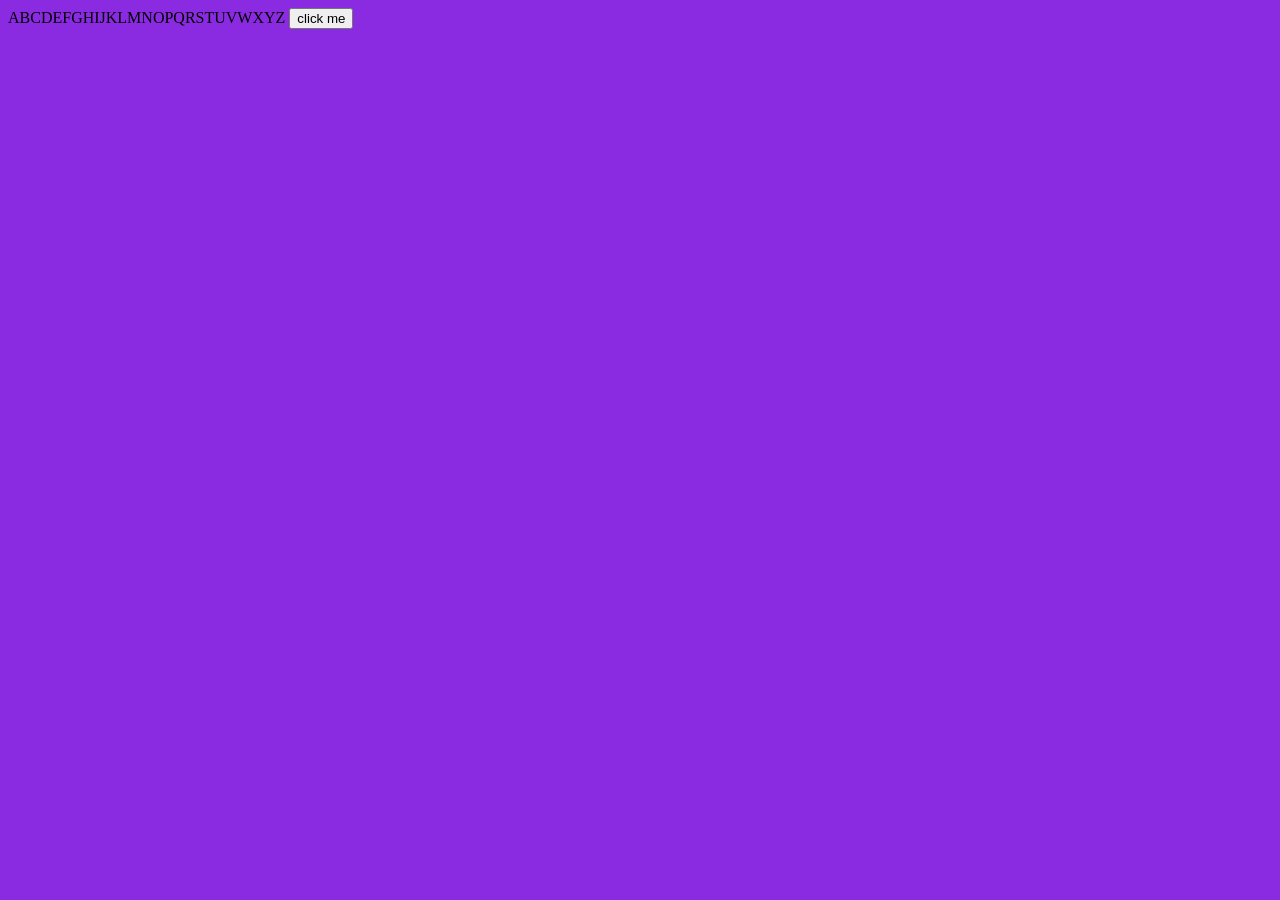
<file: index.html>
<html>
    <head>
        <link href="style.css" rel="stylesheet">
        <script src="script1.js"></script>
    </head>
    <body>
        ABCDEFGHIJKLMNOPQRSTUVWXYZ
        <button on click="button()">click me</button>
    </body>
</html>
</file>
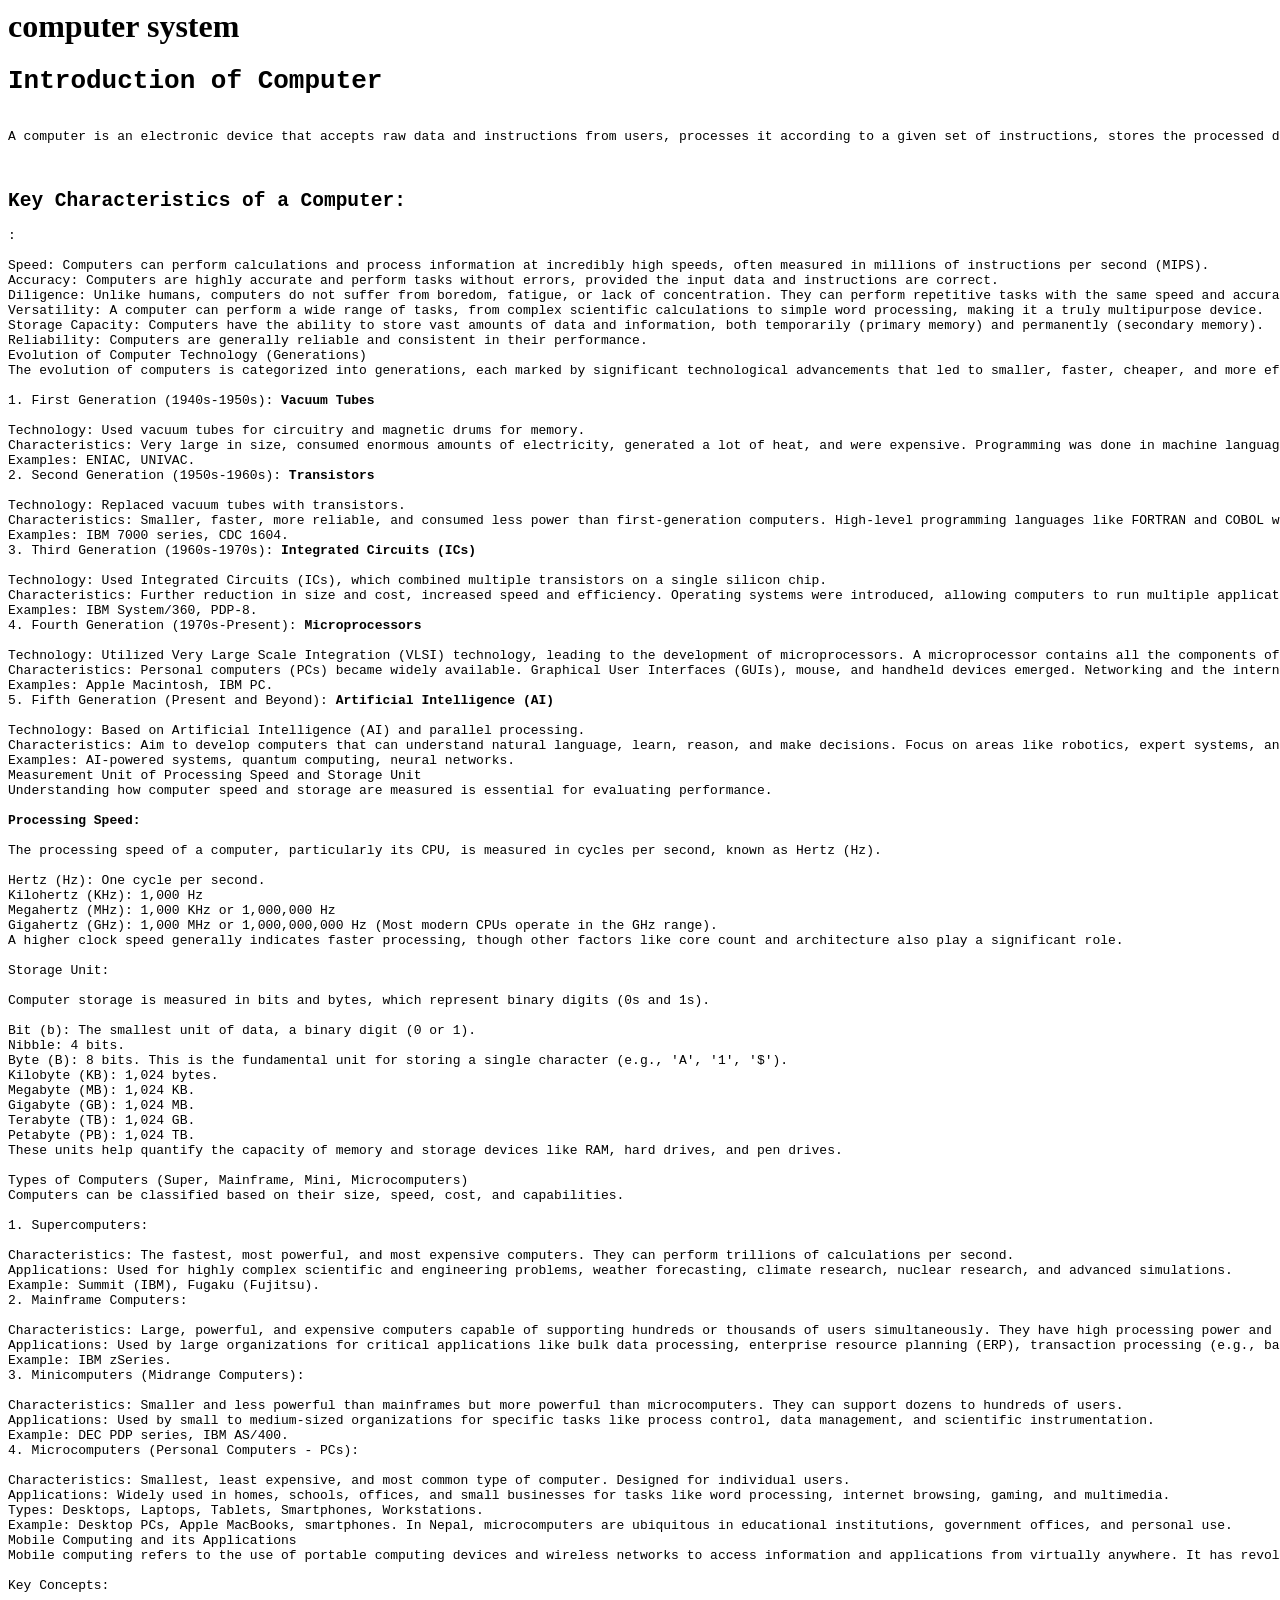
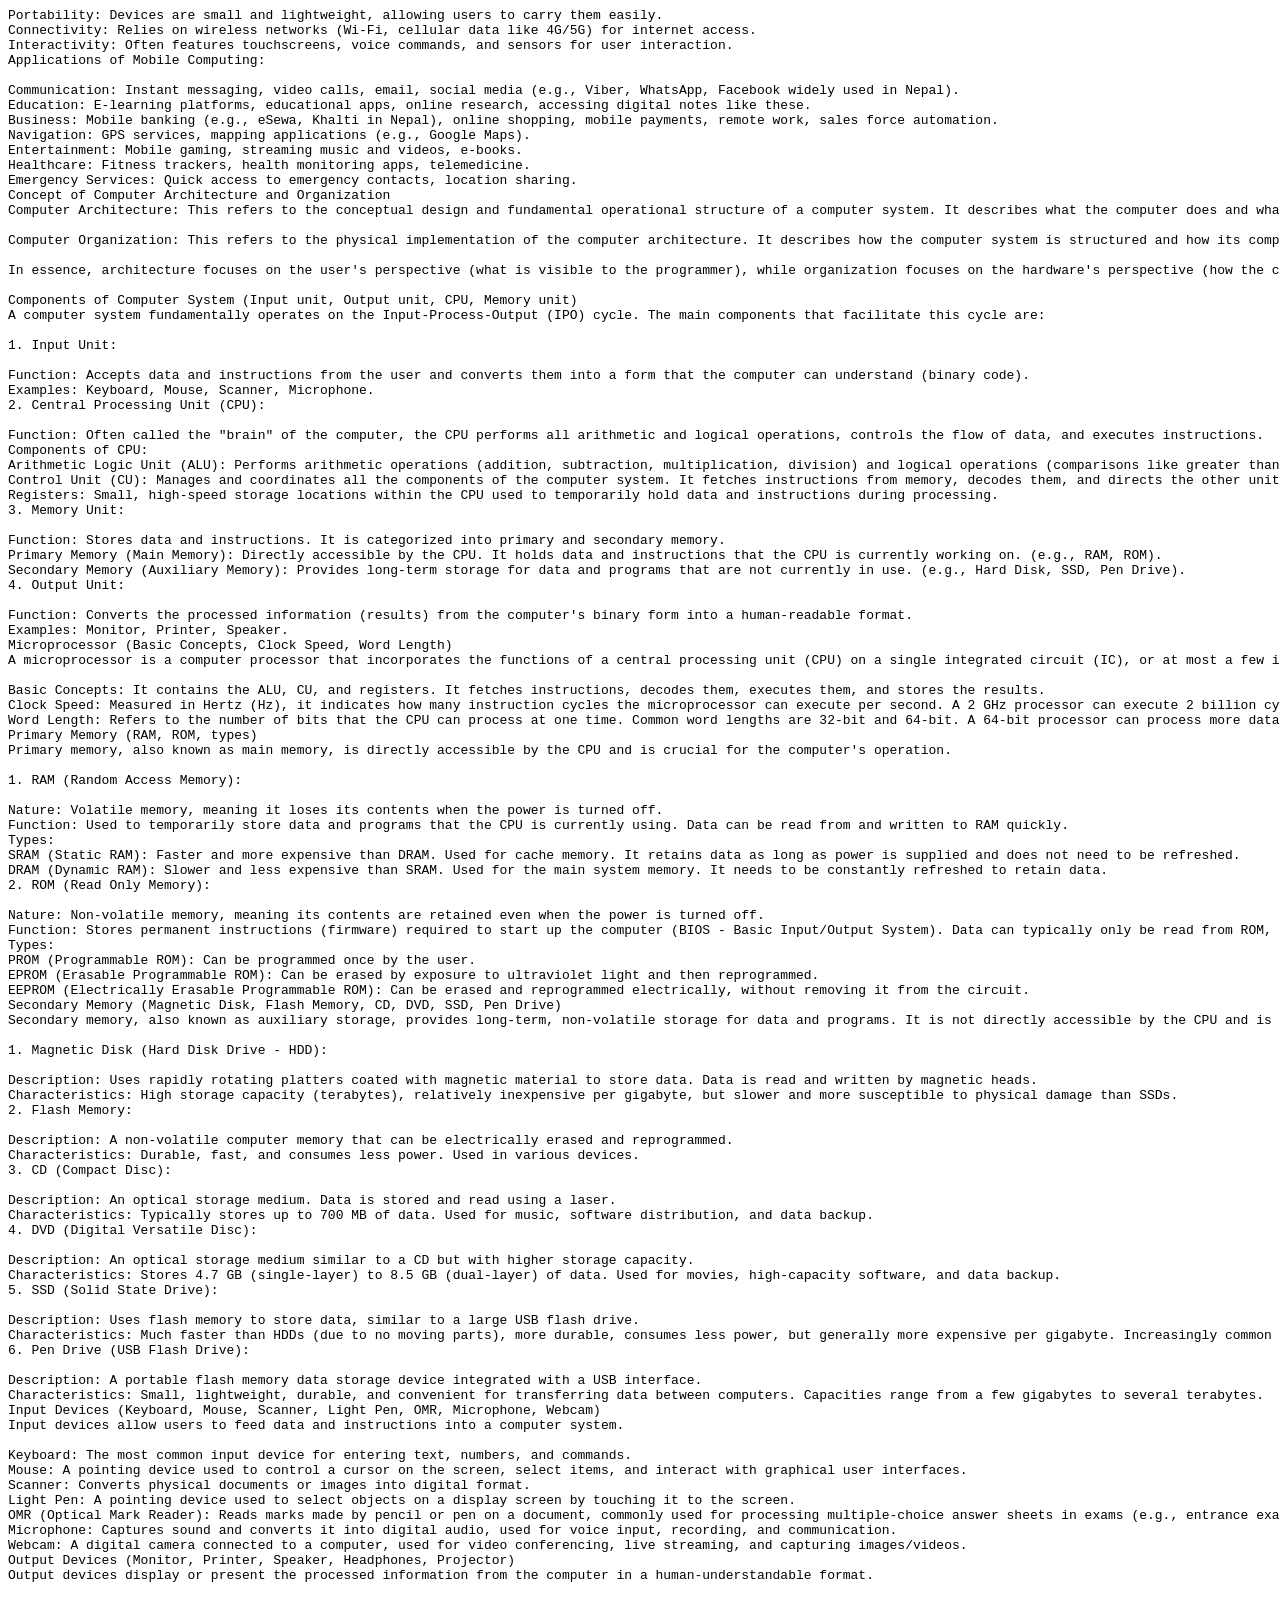
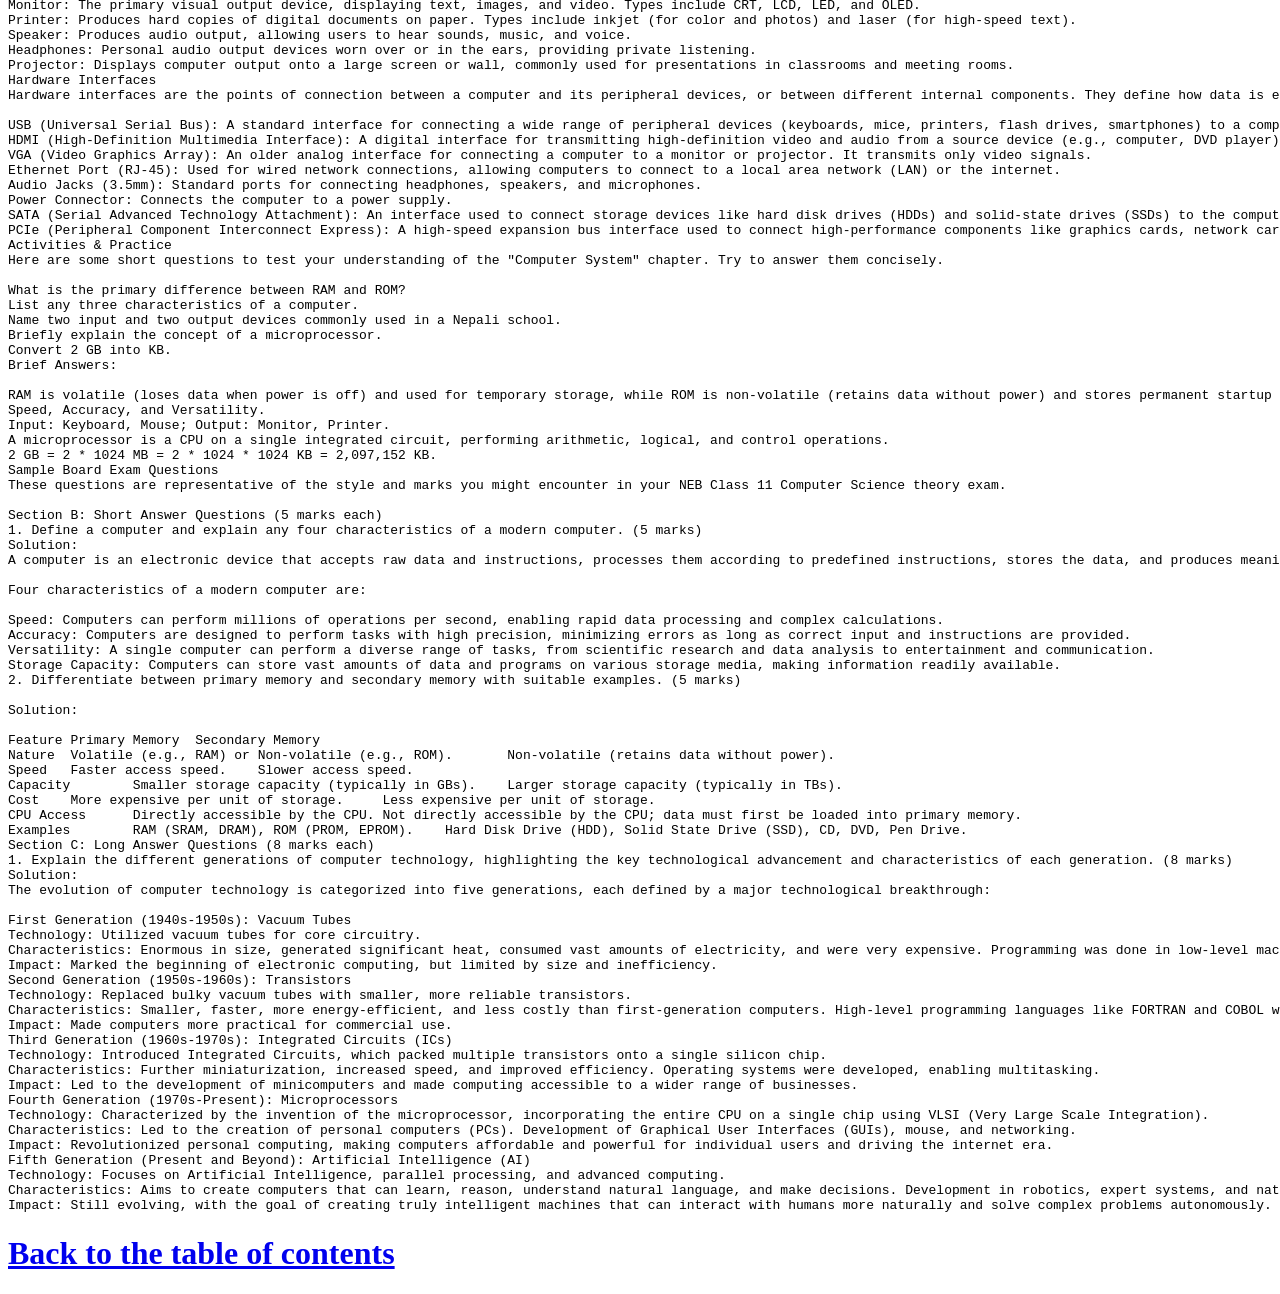
<file: chapter1.html>
<html>
    <head>
<h1> computer system</h1>
    </head>
    
    <body>
       <pre><h1><b>Introduction of Computer</b></h1> 
A computer is an electronic device that accepts raw data and instructions from users, processes it according to a given set of instructions, stores the processed data, and produces meaningful information as output. The word "Computer" is derived from the Latin word "Computare," which means 'to calculate'. Modern computers are versatile machines capable of performing complex mathematical calculations accurately and quickly, as well as handling tasks like creating documents, videos, games, and presentations.


<h2><b>Key Characteristics of a Computer:</b></h2>:

Speed: Computers can perform calculations and process information at incredibly high speeds, often measured in millions of instructions per second (MIPS).
Accuracy: Computers are highly accurate and perform tasks without errors, provided the input data and instructions are correct.
Diligence: Unlike humans, computers do not suffer from boredom, fatigue, or lack of concentration. They can perform repetitive tasks with the same speed and accuracy.
Versatility: A computer can perform a wide range of tasks, from complex scientific calculations to simple word processing, making it a truly multipurpose device.
Storage Capacity: Computers have the ability to store vast amounts of data and information, both temporarily (primary memory) and permanently (secondary memory).
Reliability: Computers are generally reliable and consistent in their performance.
Evolution of Computer Technology (Generations)
The evolution of computers is categorized into generations, each marked by significant technological advancements that led to smaller, faster, cheaper, and more efficient machines.

1. First Generation (1940s-1950s):<b> Vacuum Tubes</b>

Technology: Used vacuum tubes for circuitry and magnetic drums for memory.
Characteristics: Very large in size, consumed enormous amounts of electricity, generated a lot of heat, and were expensive. Programming was done in machine language.
Examples: ENIAC, UNIVAC.
2. Second Generation (1950s-1960s): <b>Transistors</b>

Technology: Replaced vacuum tubes with transistors.
Characteristics: Smaller, faster, more reliable, and consumed less power than first-generation computers. High-level programming languages like FORTRAN and COBOL were introduced.
Examples: IBM 7000 series, CDC 1604.
3. Third Generation (1960s-1970s): <b>Integrated Circuits (ICs)</b>

Technology: Used Integrated Circuits (ICs), which combined multiple transistors on a single silicon chip.
Characteristics: Further reduction in size and cost, increased speed and efficiency. Operating systems were introduced, allowing computers to run multiple applications simultaneously.
Examples: IBM System/360, PDP-8.
4. Fourth Generation (1970s-Present):<b> Microprocessors</b>

Technology: Utilized Very Large Scale Integration (VLSI) technology, leading to the development of microprocessors. A microprocessor contains all the components of a computer's central processing unit (CPU) on a single chip.
Characteristics: Personal computers (PCs) became widely available. Graphical User Interfaces (GUIs), mouse, and handheld devices emerged. Networking and the internet began to develop.
Examples: Apple Macintosh, IBM PC.
5. Fifth Generation (Present and Beyond): <b>Artificial Intelligence (AI)</b>

Technology: Based on Artificial Intelligence (AI) and parallel processing.
Characteristics: Aim to develop computers that can understand natural language, learn, reason, and make decisions. Focus on areas like robotics, expert systems, and natural language processing.
Examples: AI-powered systems, quantum computing, neural networks.
Measurement Unit of Processing Speed and Storage Unit
Understanding how computer speed and storage are measured is essential for evaluating performance.

<b>Processing Speed:</b>

The processing speed of a computer, particularly its CPU, is measured in cycles per second, known as Hertz (Hz).

Hertz (Hz): One cycle per second.
Kilohertz (KHz): 1,000 Hz
Megahertz (MHz): 1,000 KHz or 1,000,000 Hz
Gigahertz (GHz): 1,000 MHz or 1,000,000,000 Hz (Most modern CPUs operate in the GHz range).
A higher clock speed generally indicates faster processing, though other factors like core count and architecture also play a significant role.

Storage Unit:

Computer storage is measured in bits and bytes, which represent binary digits (0s and 1s).

Bit (b): The smallest unit of data, a binary digit (0 or 1).
Nibble: 4 bits.
Byte (B): 8 bits. This is the fundamental unit for storing a single character (e.g., 'A', '1', '$').
Kilobyte (KB): 1,024 bytes.
Megabyte (MB): 1,024 KB.
Gigabyte (GB): 1,024 MB.
Terabyte (TB): 1,024 GB.
Petabyte (PB): 1,024 TB.
These units help quantify the capacity of memory and storage devices like RAM, hard drives, and pen drives.

Types of Computers (Super, Mainframe, Mini, Microcomputers)
Computers can be classified based on their size, speed, cost, and capabilities.

1. Supercomputers:

Characteristics: The fastest, most powerful, and most expensive computers. They can perform trillions of calculations per second.
Applications: Used for highly complex scientific and engineering problems, weather forecasting, climate research, nuclear research, and advanced simulations.
Example: Summit (IBM), Fugaku (Fujitsu).
2. Mainframe Computers:

Characteristics: Large, powerful, and expensive computers capable of supporting hundreds or thousands of users simultaneously. They have high processing power and large storage capacity.
Applications: Used by large organizations for critical applications like bulk data processing, enterprise resource planning (ERP), transaction processing (e.g., banking, airlines), and scientific research.
Example: IBM zSeries.
3. Minicomputers (Midrange Computers):

Characteristics: Smaller and less powerful than mainframes but more powerful than microcomputers. They can support dozens to hundreds of users.
Applications: Used by small to medium-sized organizations for specific tasks like process control, data management, and scientific instrumentation.
Example: DEC PDP series, IBM AS/400.
4. Microcomputers (Personal Computers - PCs):

Characteristics: Smallest, least expensive, and most common type of computer. Designed for individual users.
Applications: Widely used in homes, schools, offices, and small businesses for tasks like word processing, internet browsing, gaming, and multimedia.
Types: Desktops, Laptops, Tablets, Smartphones, Workstations.
Example: Desktop PCs, Apple MacBooks, smartphones. In Nepal, microcomputers are ubiquitous in educational institutions, government offices, and personal use.
Mobile Computing and its Applications
Mobile computing refers to the use of portable computing devices and wireless networks to access information and applications from virtually anywhere. It has revolutionized how we interact with technology and the world.

Key Concepts:

Portability: Devices are small and lightweight, allowing users to carry them easily.
Connectivity: Relies on wireless networks (Wi-Fi, cellular data like 4G/5G) for internet access.
Interactivity: Often features touchscreens, voice commands, and sensors for user interaction.
Applications of Mobile Computing:

Communication: Instant messaging, video calls, email, social media (e.g., Viber, WhatsApp, Facebook widely used in Nepal).
Education: E-learning platforms, educational apps, online research, accessing digital notes like these.
Business: Mobile banking (e.g., eSewa, Khalti in Nepal), online shopping, mobile payments, remote work, sales force automation.
Navigation: GPS services, mapping applications (e.g., Google Maps).
Entertainment: Mobile gaming, streaming music and videos, e-books.
Healthcare: Fitness trackers, health monitoring apps, telemedicine.
Emergency Services: Quick access to emergency contacts, location sharing.
Concept of Computer Architecture and Organization
Computer Architecture: This refers to the conceptual design and fundamental operational structure of a computer system. It describes what the computer does and what it needs to do. It includes the instruction set architecture, memory organization, and input/output mechanisms. It's like the blueprint of a building.

Computer Organization: This refers to the physical implementation of the computer architecture. It describes how the computer system is structured and how its components are interconnected to implement the architecture. It deals with the operational units and their interconnections that realize the architectural specifications. It's like the actual construction of the building based on the blueprint.

In essence, architecture focuses on the user's perspective (what is visible to the programmer), while organization focuses on the hardware's perspective (how the components are connected and function).

Components of Computer System (Input unit, Output unit, CPU, Memory unit)
A computer system fundamentally operates on the Input-Process-Output (IPO) cycle. The main components that facilitate this cycle are:

1. Input Unit:

Function: Accepts data and instructions from the user and converts them into a form that the computer can understand (binary code).
Examples: Keyboard, Mouse, Scanner, Microphone.
2. Central Processing Unit (CPU):

Function: Often called the "brain" of the computer, the CPU performs all arithmetic and logical operations, controls the flow of data, and executes instructions.
Components of CPU:
Arithmetic Logic Unit (ALU): Performs arithmetic operations (addition, subtraction, multiplication, division) and logical operations (comparisons like greater than, less than, equal to).
Control Unit (CU): Manages and coordinates all the components of the computer system. It fetches instructions from memory, decodes them, and directs the other units to perform the necessary operations.
Registers: Small, high-speed storage locations within the CPU used to temporarily hold data and instructions during processing.
3. Memory Unit:

Function: Stores data and instructions. It is categorized into primary and secondary memory.
Primary Memory (Main Memory): Directly accessible by the CPU. It holds data and instructions that the CPU is currently working on. (e.g., RAM, ROM).
Secondary Memory (Auxiliary Memory): Provides long-term storage for data and programs that are not currently in use. (e.g., Hard Disk, SSD, Pen Drive).
4. Output Unit:

Function: Converts the processed information (results) from the computer's binary form into a human-readable format.
Examples: Monitor, Printer, Speaker.
Microprocessor (Basic Concepts, Clock Speed, Word Length)
A microprocessor is a computer processor that incorporates the functions of a central processing unit (CPU) on a single integrated circuit (IC), or at most a few integrated circuits. It is the core component of a computer that performs most of the processing.

Basic Concepts: It contains the ALU, CU, and registers. It fetches instructions, decodes them, executes them, and stores the results.
Clock Speed: Measured in Hertz (Hz), it indicates how many instruction cycles the microprocessor can execute per second. A 2 GHz processor can execute 2 billion cycles per second. Higher clock speed generally means faster processing.
Word Length: Refers to the number of bits that the CPU can process at one time. Common word lengths are 32-bit and 64-bit. A 64-bit processor can process more data simultaneously than a 32-bit processor, leading to faster performance and the ability to access more memory.
Primary Memory (RAM, ROM, types)
Primary memory, also known as main memory, is directly accessible by the CPU and is crucial for the computer's operation.

1. RAM (Random Access Memory):

Nature: Volatile memory, meaning it loses its contents when the power is turned off.
Function: Used to temporarily store data and programs that the CPU is currently using. Data can be read from and written to RAM quickly.
Types:
SRAM (Static RAM): Faster and more expensive than DRAM. Used for cache memory. It retains data as long as power is supplied and does not need to be refreshed.
DRAM (Dynamic RAM): Slower and less expensive than SRAM. Used for the main system memory. It needs to be constantly refreshed to retain data.
2. ROM (Read Only Memory):

Nature: Non-volatile memory, meaning its contents are retained even when the power is turned off.
Function: Stores permanent instructions (firmware) required to start up the computer (BIOS - Basic Input/Output System). Data can typically only be read from ROM, not written to it by the user.
Types:
PROM (Programmable ROM): Can be programmed once by the user.
EPROM (Erasable Programmable ROM): Can be erased by exposure to ultraviolet light and then reprogrammed.
EEPROM (Electrically Erasable Programmable ROM): Can be erased and reprogrammed electrically, without removing it from the circuit.
Secondary Memory (Magnetic Disk, Flash Memory, CD, DVD, SSD, Pen Drive)
Secondary memory, also known as auxiliary storage, provides long-term, non-volatile storage for data and programs. It is not directly accessible by the CPU and is slower than primary memory but offers much larger storage capacity at a lower cost.

1. Magnetic Disk (Hard Disk Drive - HDD):

Description: Uses rapidly rotating platters coated with magnetic material to store data. Data is read and written by magnetic heads.
Characteristics: High storage capacity (terabytes), relatively inexpensive per gigabyte, but slower and more susceptible to physical damage than SSDs.
2. Flash Memory:

Description: A non-volatile computer memory that can be electrically erased and reprogrammed.
Characteristics: Durable, fast, and consumes less power. Used in various devices.
3. CD (Compact Disc):

Description: An optical storage medium. Data is stored and read using a laser.
Characteristics: Typically stores up to 700 MB of data. Used for music, software distribution, and data backup.
4. DVD (Digital Versatile Disc):

Description: An optical storage medium similar to a CD but with higher storage capacity.
Characteristics: Stores 4.7 GB (single-layer) to 8.5 GB (dual-layer) of data. Used for movies, high-capacity software, and data backup.
5. SSD (Solid State Drive):

Description: Uses flash memory to store data, similar to a large USB flash drive.
Characteristics: Much faster than HDDs (due to no moving parts), more durable, consumes less power, but generally more expensive per gigabyte. Increasingly common in modern laptops and high-performance desktops.
6. Pen Drive (USB Flash Drive):

Description: A portable flash memory data storage device integrated with a USB interface.
Characteristics: Small, lightweight, durable, and convenient for transferring data between computers. Capacities range from a few gigabytes to several terabytes.
Input Devices (Keyboard, Mouse, Scanner, Light Pen, OMR, Microphone, Webcam)
Input devices allow users to feed data and instructions into a computer system.

Keyboard: The most common input device for entering text, numbers, and commands.
Mouse: A pointing device used to control a cursor on the screen, select items, and interact with graphical user interfaces.
Scanner: Converts physical documents or images into digital format.
Light Pen: A pointing device used to select objects on a display screen by touching it to the screen.
OMR (Optical Mark Reader): Reads marks made by pencil or pen on a document, commonly used for processing multiple-choice answer sheets in exams (e.g., entrance exams in Nepal).
Microphone: Captures sound and converts it into digital audio, used for voice input, recording, and communication.
Webcam: A digital camera connected to a computer, used for video conferencing, live streaming, and capturing images/videos.
Output Devices (Monitor, Printer, Speaker, Headphones, Projector)
Output devices display or present the processed information from the computer in a human-understandable format.

Monitor: The primary visual output device, displaying text, images, and video. Types include CRT, LCD, LED, and OLED.
Printer: Produces hard copies of digital documents on paper. Types include inkjet (for color and photos) and laser (for high-speed text).
Speaker: Produces audio output, allowing users to hear sounds, music, and voice.
Headphones: Personal audio output devices worn over or in the ears, providing private listening.
Projector: Displays computer output onto a large screen or wall, commonly used for presentations in classrooms and meeting rooms.
Hardware Interfaces
Hardware interfaces are the points of connection between a computer and its peripheral devices, or between different internal components. They define how data is exchanged.

USB (Universal Serial Bus): A standard interface for connecting a wide range of peripheral devices (keyboards, mice, printers, flash drives, smartphones) to a computer. It supports hot-swapping (connecting/disconnecting devices while the computer is on).
HDMI (High-Definition Multimedia Interface): A digital interface for transmitting high-definition video and audio from a source device (e.g., computer, DVD player) to a display device (e.g., monitor, TV, projector).
VGA (Video Graphics Array): An older analog interface for connecting a computer to a monitor or projector. It transmits only video signals.
Ethernet Port (RJ-45): Used for wired network connections, allowing computers to connect to a local area network (LAN) or the internet.
Audio Jacks (3.5mm): Standard ports for connecting headphones, speakers, and microphones.
Power Connector: Connects the computer to a power supply.
SATA (Serial Advanced Technology Attachment): An interface used to connect storage devices like hard disk drives (HDDs) and solid-state drives (SSDs) to the computer's motherboard.
PCIe (Peripheral Component Interconnect Express): A high-speed expansion bus interface used to connect high-performance components like graphics cards, network cards, and SSDs to the motherboard.
Activities & Practice
Here are some short questions to test your understanding of the "Computer System" chapter. Try to answer them concisely.

What is the primary difference between RAM and ROM?
List any three characteristics of a computer.
Name two input and two output devices commonly used in a Nepali school.
Briefly explain the concept of a microprocessor.
Convert 2 GB into KB.
Brief Answers:

RAM is volatile (loses data when power is off) and used for temporary storage, while ROM is non-volatile (retains data without power) and stores permanent startup instructions.
Speed, Accuracy, and Versatility.
Input: Keyboard, Mouse; Output: Monitor, Printer.
A microprocessor is a CPU on a single integrated circuit, performing arithmetic, logical, and control operations.
2 GB = 2 * 1024 MB = 2 * 1024 * 1024 KB = 2,097,152 KB.
Sample Board Exam Questions
These questions are representative of the style and marks you might encounter in your NEB Class 11 Computer Science theory exam.

Section B: Short Answer Questions (5 marks each)
1. Define a computer and explain any four characteristics of a modern computer. (5 marks)
Solution:
A computer is an electronic device that accepts raw data and instructions, processes them according to predefined instructions, stores the data, and produces meaningful information as output.

Four characteristics of a modern computer are:

Speed: Computers can perform millions of operations per second, enabling rapid data processing and complex calculations.
Accuracy: Computers are designed to perform tasks with high precision, minimizing errors as long as correct input and instructions are provided.
Versatility: A single computer can perform a diverse range of tasks, from scientific research and data analysis to entertainment and communication.
Storage Capacity: Computers can store vast amounts of data and programs on various storage media, making information readily available.
2. Differentiate between primary memory and secondary memory with suitable examples. (5 marks)

Solution:

Feature	Primary Memory	Secondary Memory
Nature	Volatile (e.g., RAM) or Non-volatile (e.g., ROM).	Non-volatile (retains data without power).
Speed	Faster access speed.	Slower access speed.
Capacity	Smaller storage capacity (typically in GBs).	Larger storage capacity (typically in TBs).
Cost	More expensive per unit of storage.	Less expensive per unit of storage.
CPU Access	Directly accessible by the CPU.	Not directly accessible by the CPU; data must first be loaded into primary memory.
Examples	RAM (SRAM, DRAM), ROM (PROM, EPROM).	Hard Disk Drive (HDD), Solid State Drive (SSD), CD, DVD, Pen Drive.
Section C: Long Answer Questions (8 marks each)
1. Explain the different generations of computer technology, highlighting the key technological advancement and characteristics of each generation. (8 marks)
Solution:
The evolution of computer technology is categorized into five generations, each defined by a major technological breakthrough:

First Generation (1940s-1950s): Vacuum Tubes
Technology: Utilized vacuum tubes for core circuitry.
Characteristics: Enormous in size, generated significant heat, consumed vast amounts of electricity, and were very expensive. Programming was done in low-level machine language.
Impact: Marked the beginning of electronic computing, but limited by size and inefficiency.
Second Generation (1950s-1960s): Transistors
Technology: Replaced bulky vacuum tubes with smaller, more reliable transistors.
Characteristics: Smaller, faster, more energy-efficient, and less costly than first-generation computers. High-level programming languages like FORTRAN and COBOL were developed.
Impact: Made computers more practical for commercial use.
Third Generation (1960s-1970s): Integrated Circuits (ICs)
Technology: Introduced Integrated Circuits, which packed multiple transistors onto a single silicon chip.
Characteristics: Further miniaturization, increased speed, and improved efficiency. Operating systems were developed, enabling multitasking.
Impact: Led to the development of minicomputers and made computing accessible to a wider range of businesses.
Fourth Generation (1970s-Present): Microprocessors
Technology: Characterized by the invention of the microprocessor, incorporating the entire CPU on a single chip using VLSI (Very Large Scale Integration).
Characteristics: Led to the creation of personal computers (PCs). Development of Graphical User Interfaces (GUIs), mouse, and networking.
Impact: Revolutionized personal computing, making computers affordable and powerful for individual users and driving the internet era.
Fifth Generation (Present and Beyond): Artificial Intelligence (AI)
Technology: Focuses on Artificial Intelligence, parallel processing, and advanced computing.
Characteristics: Aims to create computers that can learn, reason, understand natural language, and make decisions. Development in robotics, expert systems, and natural language processing.
Impact: Still evolving, with the goal of creating truly intelligent machines that can interact with humans more naturally and solve complex problems autonomously.</pre>
</body>

<h1><a href="table of contents">Back to the table of contents</a></h1>
    </body>
</html>
</file>
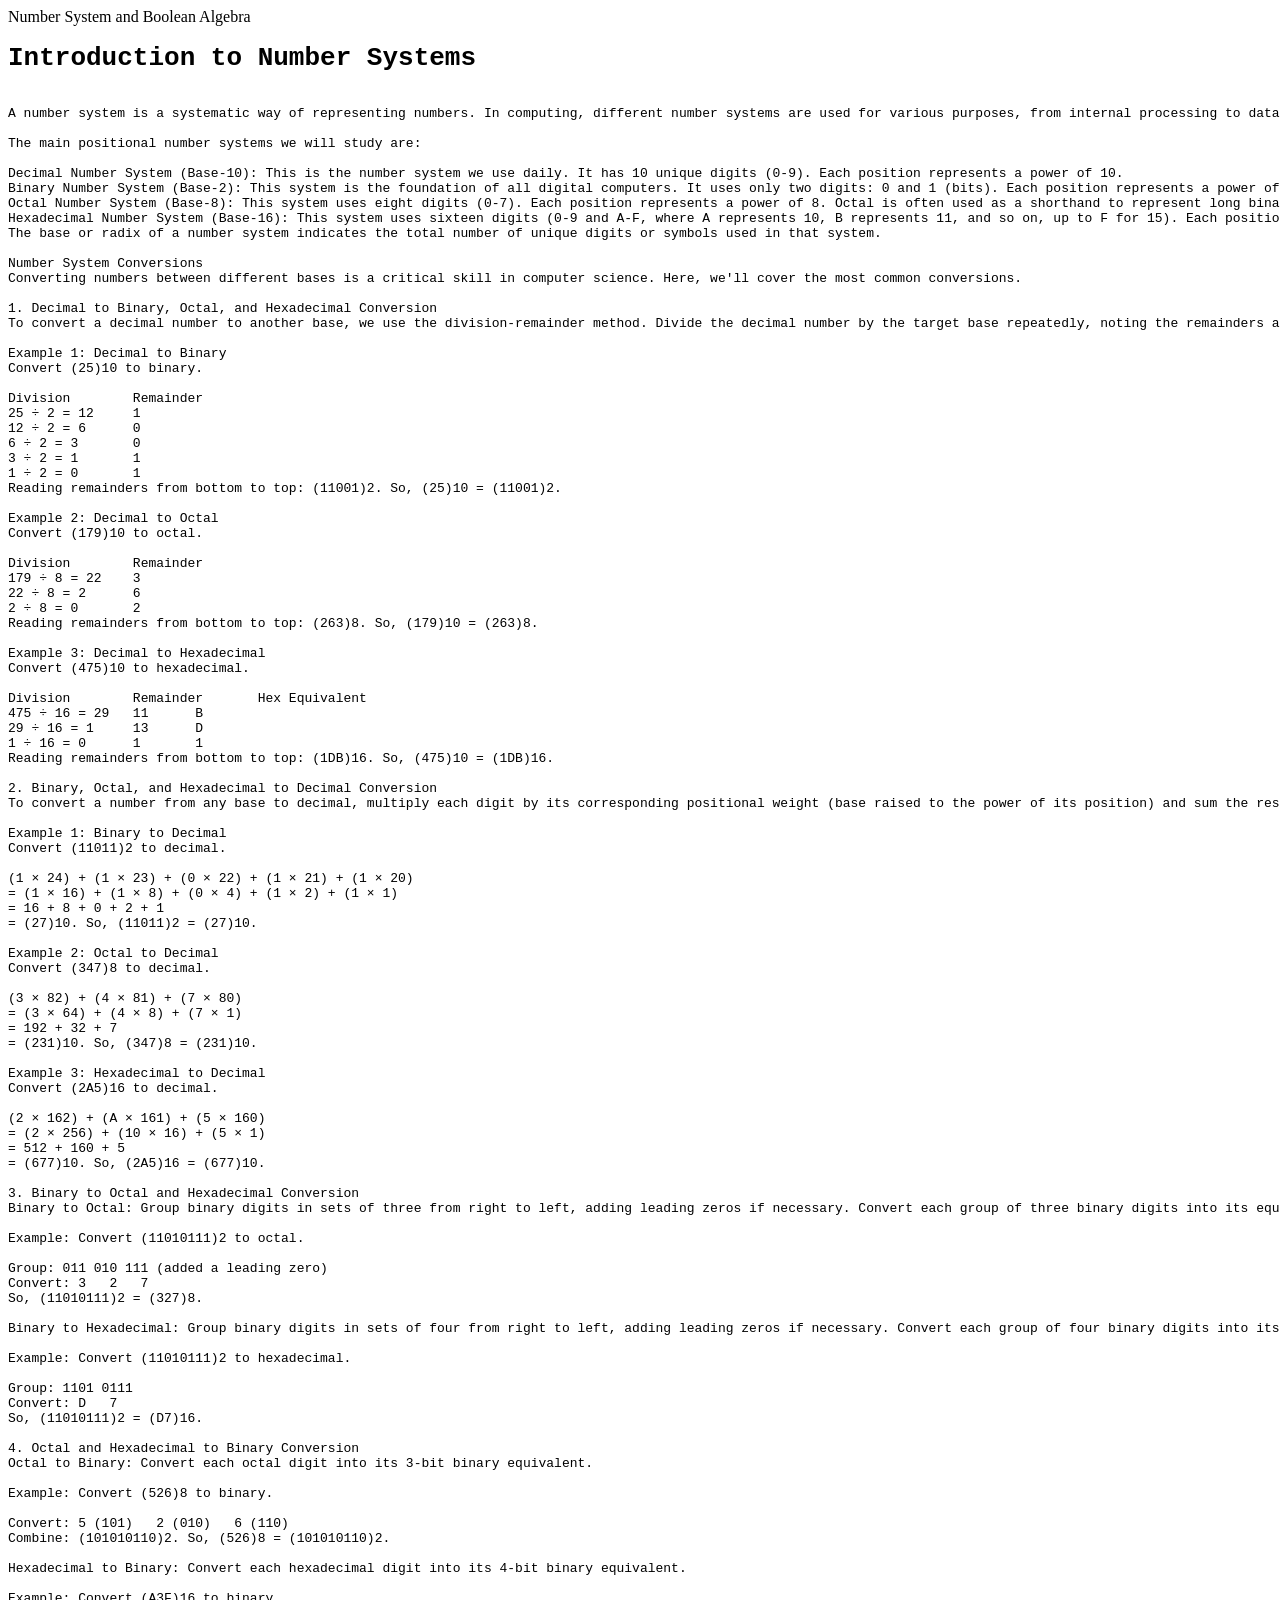
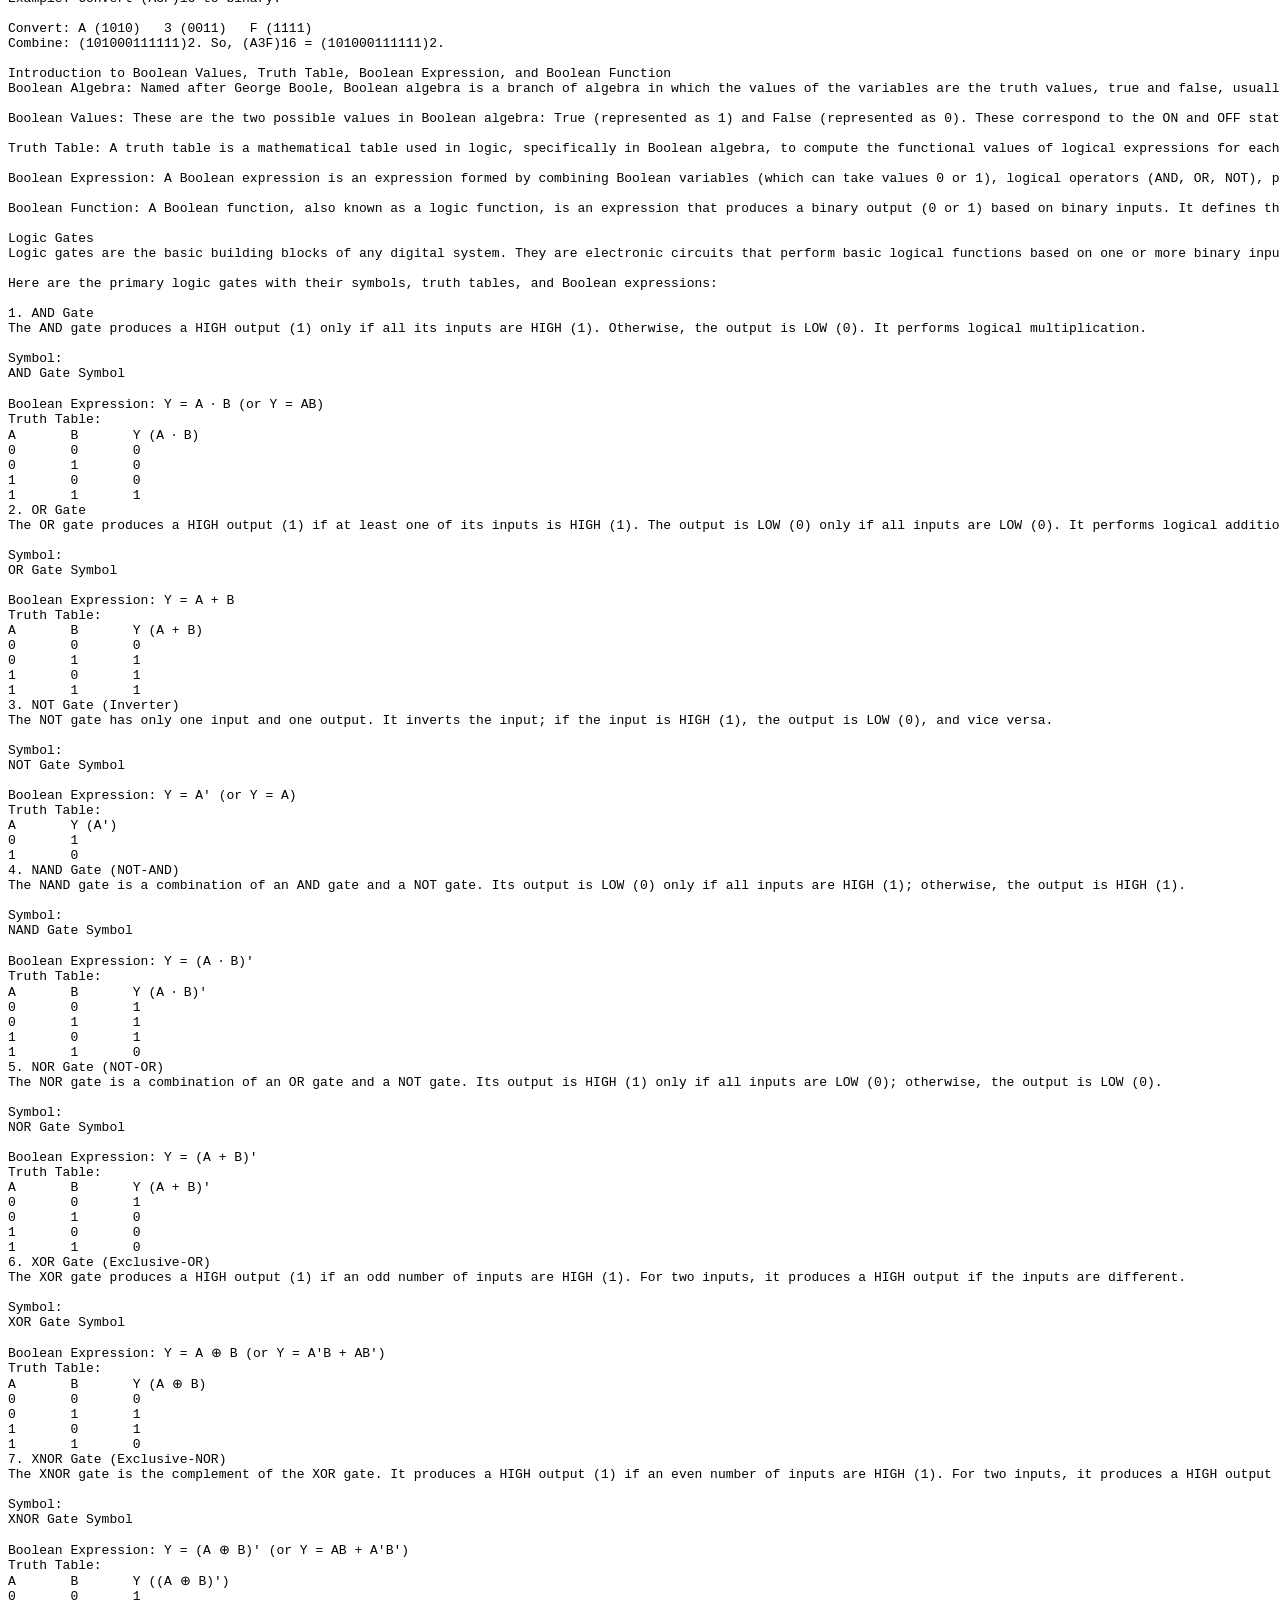
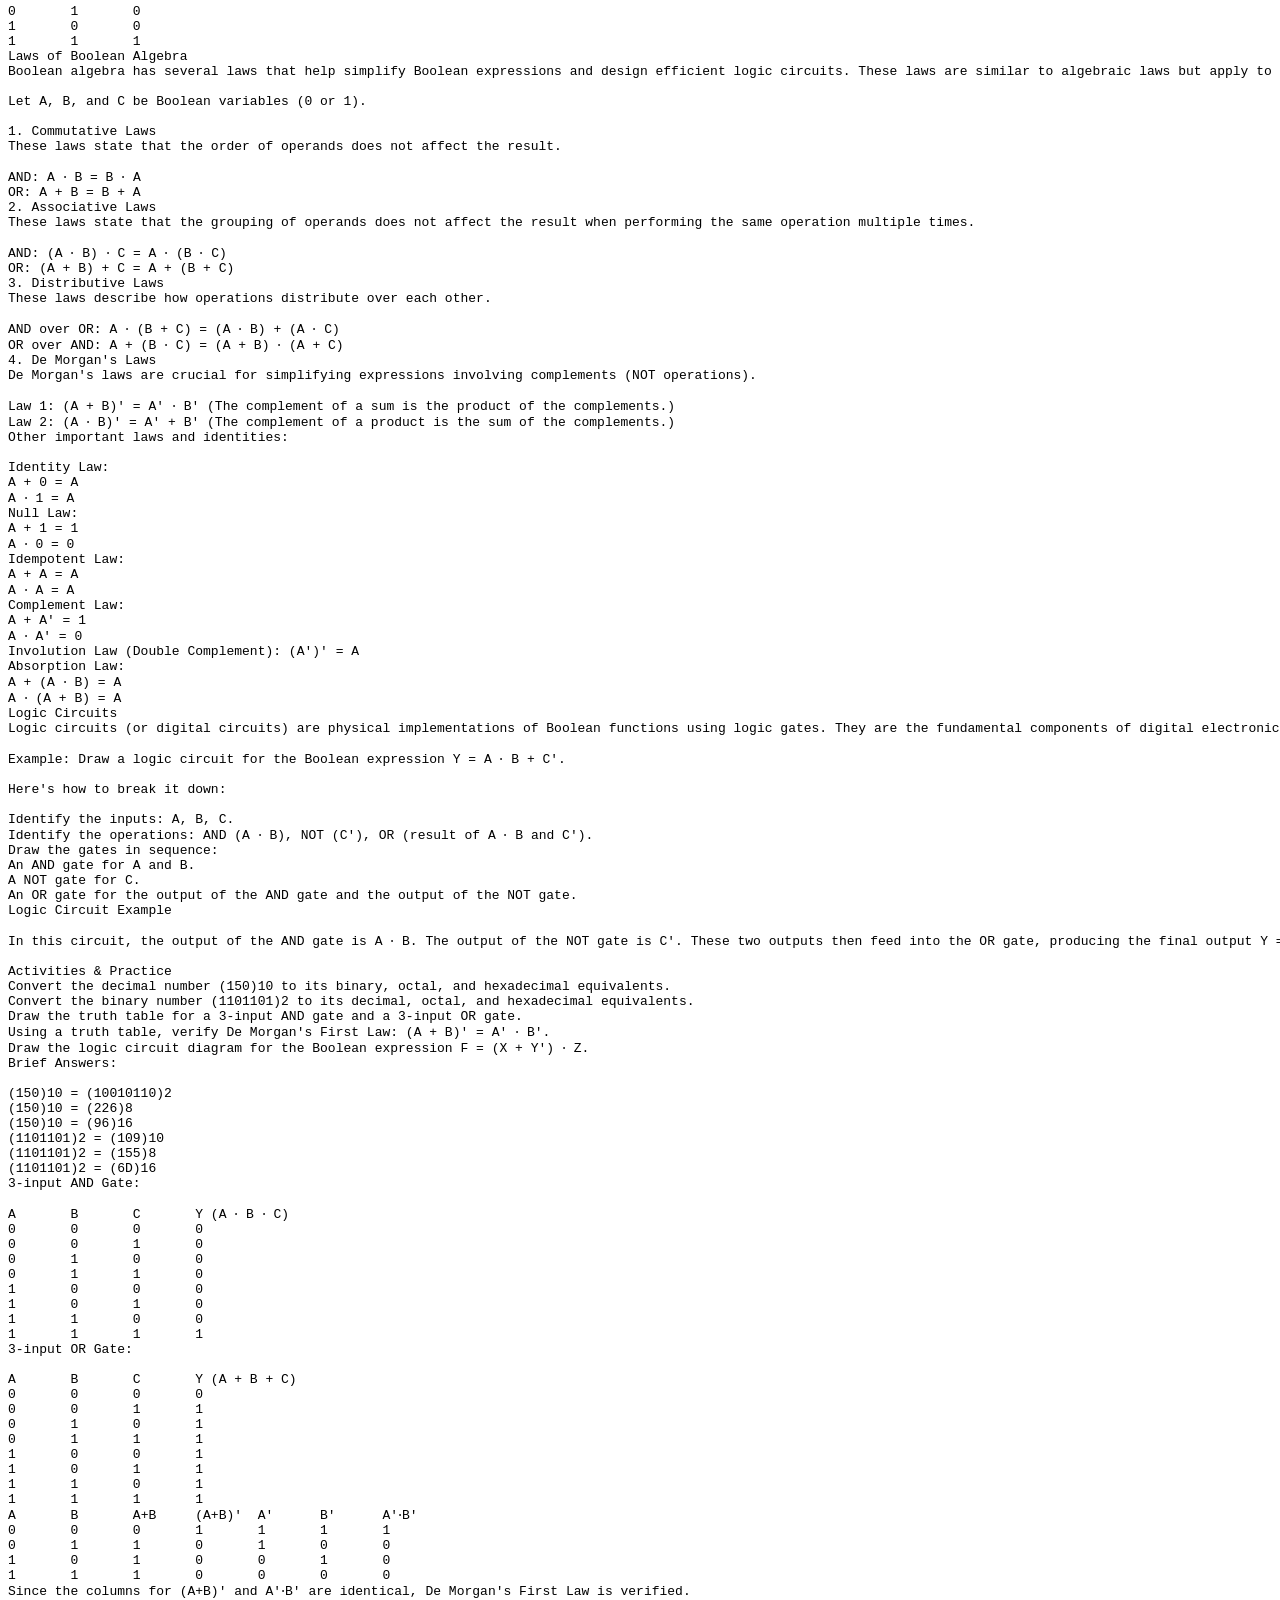
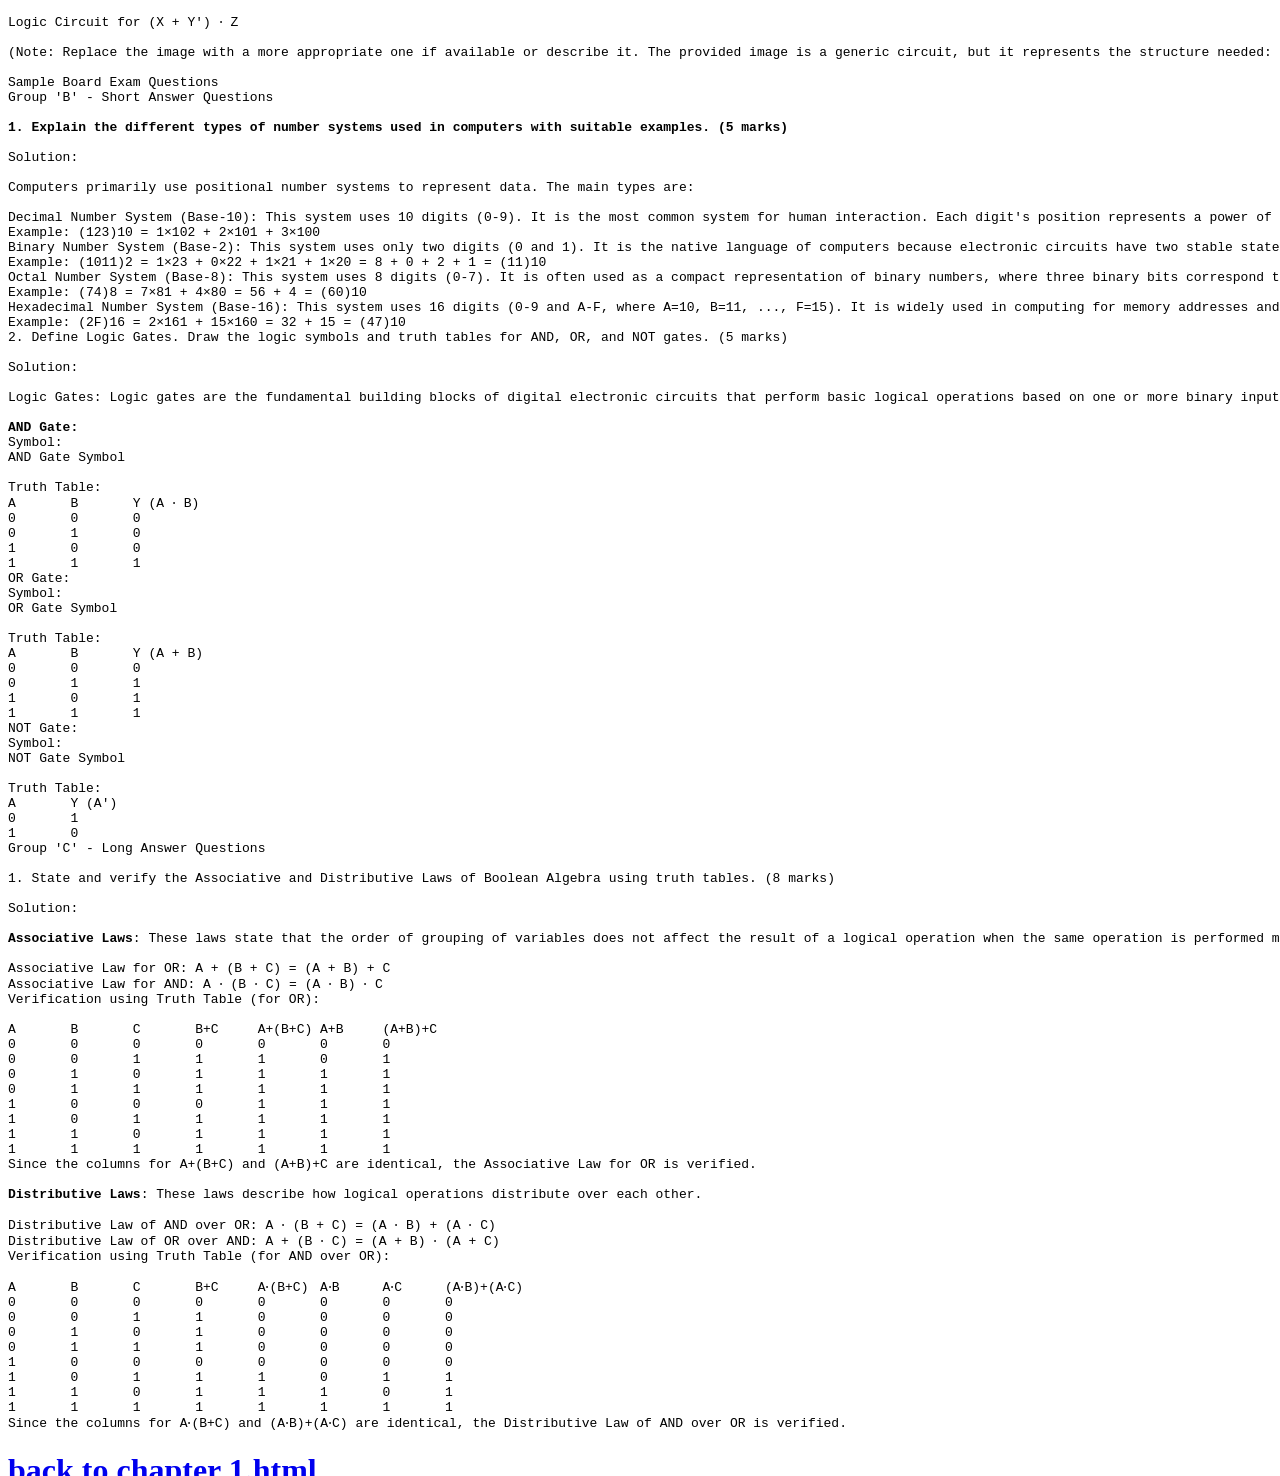
<file: chapter2.html>
<html>
    <head>
Number System and Boolean Algebra
    </head>
    
    <body>
        <pre>
<h1><b>Introduction to Number Systems</b></h1>
A number system is a systematic way of representing numbers. In computing, different number systems are used for various purposes, from internal processing to data representation. The value of a digit in a positional number system depends on the digit itself, its position within the number, and the base (or radix) of the number system.

The main positional number systems we will study are:

Decimal Number System (Base-10): This is the number system we use daily. It has 10 unique digits (0-9). Each position represents a power of 10.
Binary Number System (Base-2): This system is the foundation of all digital computers. It uses only two digits: 0 and 1 (bits). Each position represents a power of 2. Computers use binary because electronic circuits have two stable states: ON (1) or OFF (0).
Octal Number System (Base-8): This system uses eight digits (0-7). Each position represents a power of 8. Octal is often used as a shorthand to represent long binary numbers because three binary digits can be represented by a single octal digit.
Hexadecimal Number System (Base-16): This system uses sixteen digits (0-9 and A-F, where A represents 10, B represents 11, and so on, up to F for 15). Each position represents a power of 16. Hexadecimal is widely used in computer memory addressing and data representation due to its ability to represent four binary digits with a single hexadecimal digit.
The base or radix of a number system indicates the total number of unique digits or symbols used in that system.

Number System Conversions
Converting numbers between different bases is a critical skill in computer science. Here, we'll cover the most common conversions.

1. Decimal to Binary, Octal, and Hexadecimal Conversion
To convert a decimal number to another base, we use the division-remainder method. Divide the decimal number by the target base repeatedly, noting the remainders at each step. The remainders, read from bottom to top, form the number in the new base.

Example 1: Decimal to Binary
Convert (25)10 to binary.

Division	Remainder
25 ÷ 2 = 12	1
12 ÷ 2 = 6	0
6 ÷ 2 = 3	0
3 ÷ 2 = 1	1
1 ÷ 2 = 0	1
Reading remainders from bottom to top: (11001)2. So, (25)10 = (11001)2.

Example 2: Decimal to Octal
Convert (179)10 to octal.

Division	Remainder
179 ÷ 8 = 22	3
22 ÷ 8 = 2	6
2 ÷ 8 = 0	2
Reading remainders from bottom to top: (263)8. So, (179)10 = (263)8.

Example 3: Decimal to Hexadecimal
Convert (475)10 to hexadecimal.

Division	Remainder	Hex Equivalent
475 ÷ 16 = 29	11	B
29 ÷ 16 = 1	13	D
1 ÷ 16 = 0	1	1
Reading remainders from bottom to top: (1DB)16. So, (475)10 = (1DB)16.

2. Binary, Octal, and Hexadecimal to Decimal Conversion
To convert a number from any base to decimal, multiply each digit by its corresponding positional weight (base raised to the power of its position) and sum the results. Positions are counted from right to left, starting with 0.

Example 1: Binary to Decimal
Convert (11011)2 to decimal.

(1 × 24) + (1 × 23) + (0 × 22) + (1 × 21) + (1 × 20)
= (1 × 16) + (1 × 8) + (0 × 4) + (1 × 2) + (1 × 1)
= 16 + 8 + 0 + 2 + 1
= (27)10. So, (11011)2 = (27)10.

Example 2: Octal to Decimal
Convert (347)8 to decimal.

(3 × 82) + (4 × 81) + (7 × 80)
= (3 × 64) + (4 × 8) + (7 × 1)
= 192 + 32 + 7
= (231)10. So, (347)8 = (231)10.

Example 3: Hexadecimal to Decimal
Convert (2A5)16 to decimal.

(2 × 162) + (A × 161) + (5 × 160)
= (2 × 256) + (10 × 16) + (5 × 1)
= 512 + 160 + 5
= (677)10. So, (2A5)16 = (677)10.

3. Binary to Octal and Hexadecimal Conversion
Binary to Octal: Group binary digits in sets of three from right to left, adding leading zeros if necessary. Convert each group of three binary digits into its equivalent octal digit.

Example: Convert (11010111)2 to octal.

Group: 011 010 111 (added a leading zero)
Convert: 3   2   7
So, (11010111)2 = (327)8.

Binary to Hexadecimal: Group binary digits in sets of four from right to left, adding leading zeros if necessary. Convert each group of four binary digits into its equivalent hexadecimal digit.

Example: Convert (11010111)2 to hexadecimal.

Group: 1101 0111
Convert: D   7
So, (11010111)2 = (D7)16.

4. Octal and Hexadecimal to Binary Conversion
Octal to Binary: Convert each octal digit into its 3-bit binary equivalent.

Example: Convert (526)8 to binary.

Convert: 5 (101)   2 (010)   6 (110)
Combine: (101010110)2. So, (526)8 = (101010110)2.

Hexadecimal to Binary: Convert each hexadecimal digit into its 4-bit binary equivalent.

Example: Convert (A3F)16 to binary.

Convert: A (1010)   3 (0011)   F (1111)
Combine: (101000111111)2. So, (A3F)16 = (101000111111)2.

Introduction to Boolean Values, Truth Table, Boolean Expression, and Boolean Function
Boolean Algebra: Named after George Boole, Boolean algebra is a branch of algebra in which the values of the variables are the truth values, true and false, usually denoted 1 and 0 respectively. It is fundamental to the design of digital electronic circuits.

Boolean Values: These are the two possible values in Boolean algebra: True (represented as 1) and False (represented as 0). These correspond to the ON and OFF states of electronic switches.

Truth Table: A truth table is a mathematical table used in logic, specifically in Boolean algebra, to compute the functional values of logical expressions for each combination of input values. It lists all possible input combinations and the corresponding output for a given logical operation or expression.

Boolean Expression: A Boolean expression is an expression formed by combining Boolean variables (which can take values 0 or 1), logical operators (AND, OR, NOT), parentheses, and an equals sign. For example, A + B' is a Boolean expression.

Boolean Function: A Boolean function, also known as a logic function, is an expression that produces a binary output (0 or 1) based on binary inputs. It defines the relationship between input variables and the output of a logic circuit. For a given set of binary variable values, the function can evaluate to either 0 or 1.

Logic Gates
Logic gates are the basic building blocks of any digital system. They are electronic circuits that perform basic logical functions based on one or more binary inputs and produce a single binary output. Each gate implements a specific Boolean operation.

Here are the primary logic gates with their symbols, truth tables, and Boolean expressions:

1. AND Gate
The AND gate produces a HIGH output (1) only if all its inputs are HIGH (1). Otherwise, the output is LOW (0). It performs logical multiplication.

Symbol:
AND Gate Symbol

Boolean Expression: Y = A ⋅ B (or Y = AB)
Truth Table:
A	B	Y (A ⋅ B)
0	0	0
0	1	0
1	0	0
1	1	1
2. OR Gate
The OR gate produces a HIGH output (1) if at least one of its inputs is HIGH (1). The output is LOW (0) only if all inputs are LOW (0). It performs logical addition.

Symbol:
OR Gate Symbol

Boolean Expression: Y = A + B
Truth Table:
A	B	Y (A + B)
0	0	0
0	1	1
1	0	1
1	1	1
3. NOT Gate (Inverter)
The NOT gate has only one input and one output. It inverts the input; if the input is HIGH (1), the output is LOW (0), and vice versa.

Symbol:
NOT Gate Symbol

Boolean Expression: Y = A' (or Y = A)
Truth Table:
A	Y (A')
0	1
1	0
4. NAND Gate (NOT-AND)
The NAND gate is a combination of an AND gate and a NOT gate. Its output is LOW (0) only if all inputs are HIGH (1); otherwise, the output is HIGH (1).

Symbol:
NAND Gate Symbol

Boolean Expression: Y = (A ⋅ B)'
Truth Table:
A	B	Y (A ⋅ B)'
0	0	1
0	1	1
1	0	1
1	1	0
5. NOR Gate (NOT-OR)
The NOR gate is a combination of an OR gate and a NOT gate. Its output is HIGH (1) only if all inputs are LOW (0); otherwise, the output is LOW (0).

Symbol:
NOR Gate Symbol

Boolean Expression: Y = (A + B)'
Truth Table:
A	B	Y (A + B)'
0	0	1
0	1	0
1	0	0
1	1	0
6. XOR Gate (Exclusive-OR)
The XOR gate produces a HIGH output (1) if an odd number of inputs are HIGH (1). For two inputs, it produces a HIGH output if the inputs are different.

Symbol:
XOR Gate Symbol

Boolean Expression: Y = A ⊕ B (or Y = A'B + AB')
Truth Table:
A	B	Y (A ⊕ B)
0	0	0
0	1	1
1	0	1
1	1	0
7. XNOR Gate (Exclusive-NOR)
The XNOR gate is the complement of the XOR gate. It produces a HIGH output (1) if an even number of inputs are HIGH (1). For two inputs, it produces a HIGH output if the inputs are the same.

Symbol:
XNOR Gate Symbol

Boolean Expression: Y = (A ⊕ B)' (or Y = AB + A'B')
Truth Table:
A	B	Y ((A ⊕ B)')
0	0	1
0	1	0
1	0	0
1	1	1
Laws of Boolean Algebra
Boolean algebra has several laws that help simplify Boolean expressions and design efficient logic circuits. These laws are similar to algebraic laws but apply to binary variables and logical operations.

Let A, B, and C be Boolean variables (0 or 1).

1. Commutative Laws
These laws state that the order of operands does not affect the result.

AND: A ⋅ B = B ⋅ A
OR: A + B = B + A
2. Associative Laws
These laws state that the grouping of operands does not affect the result when performing the same operation multiple times.

AND: (A ⋅ B) ⋅ C = A ⋅ (B ⋅ C)
OR: (A + B) + C = A + (B + C)
3. Distributive Laws
These laws describe how operations distribute over each other.

AND over OR: A ⋅ (B + C) = (A ⋅ B) + (A ⋅ C)
OR over AND: A + (B ⋅ C) = (A + B) ⋅ (A + C)
4. De Morgan's Laws
De Morgan's laws are crucial for simplifying expressions involving complements (NOT operations).

Law 1: (A + B)' = A' ⋅ B' (The complement of a sum is the product of the complements.)
Law 2: (A ⋅ B)' = A' + B' (The complement of a product is the sum of the complements.)
Other important laws and identities:

Identity Law:
A + 0 = A
A ⋅ 1 = A
Null Law:
A + 1 = 1
A ⋅ 0 = 0
Idempotent Law:
A + A = A
A ⋅ A = A
Complement Law:
A + A' = 1
A ⋅ A' = 0
Involution Law (Double Complement): (A')' = A
Absorption Law:
A + (A ⋅ B) = A
A ⋅ (A + B) = A
Logic Circuits
Logic circuits (or digital circuits) are physical implementations of Boolean functions using logic gates. They are the fundamental components of digital electronics, such as microprocessors, memory, and other digital devices. Designing a logic circuit involves converting a Boolean expression into a diagram using standard logic gate symbols.

Example: Draw a logic circuit for the Boolean expression Y = A ⋅ B + C'.

Here's how to break it down:

Identify the inputs: A, B, C.
Identify the operations: AND (A ⋅ B), NOT (C'), OR (result of A ⋅ B and C').
Draw the gates in sequence:
An AND gate for A and B.
A NOT gate for C.
An OR gate for the output of the AND gate and the output of the NOT gate.
Logic Circuit Example

In this circuit, the output of the AND gate is A ⋅ B. The output of the NOT gate is C'. These two outputs then feed into the OR gate, producing the final output Y = A ⋅ B + C'.

Activities & Practice
Convert the decimal number (150)10 to its binary, octal, and hexadecimal equivalents.
Convert the binary number (1101101)2 to its decimal, octal, and hexadecimal equivalents.
Draw the truth table for a 3-input AND gate and a 3-input OR gate.
Using a truth table, verify De Morgan's First Law: (A + B)' = A' ⋅ B'.
Draw the logic circuit diagram for the Boolean expression F = (X + Y') ⋅ Z.
Brief Answers:

(150)10 = (10010110)2
(150)10 = (226)8
(150)10 = (96)16
(1101101)2 = (109)10
(1101101)2 = (155)8
(1101101)2 = (6D)16
3-input AND Gate:

A	B	C	Y (A ⋅ B ⋅ C)
0	0	0	0
0	0	1	0
0	1	0	0
0	1	1	0
1	0	0	0
1	0	1	0
1	1	0	0
1	1	1	1
3-input OR Gate:

A	B	C	Y (A + B + C)
0	0	0	0
0	0	1	1
0	1	0	1
0	1	1	1
1	0	0	1
1	0	1	1
1	1	0	1
1	1	1	1
A	B	A+B	(A+B)'	A'	B'	A'⋅B'
0	0	0	1	1	1	1
0	1	1	0	1	0	0
1	0	1	0	0	1	0
1	1	1	0	0	0	0
Since the columns for (A+B)' and A'⋅B' are identical, De Morgan's First Law is verified.

Logic Circuit for (X + Y') ⋅ Z

(Note: Replace the image with a more appropriate one if available or describe it. The provided image is a generic circuit, but it represents the structure needed: NOT Y, then OR with X, then AND with Z.)

Sample Board Exam Questions
Group 'B' - Short Answer Questions

<b>1. Explain the different types of number systems used in computers with suitable examples. (5 marks)
</b>
Solution:

Computers primarily use positional number systems to represent data. The main types are:

Decimal Number System (Base-10): This system uses 10 digits (0-9). It is the most common system for human interaction. Each digit's position represents a power of 10.
Example: (123)10 = 1×102 + 2×101 + 3×100
Binary Number System (Base-2): This system uses only two digits (0 and 1). It is the native language of computers because electronic circuits have two stable states (ON/OFF). Each digit's position represents a power of 2.
Example: (1011)2 = 1×23 + 0×22 + 1×21 + 1×20 = 8 + 0 + 2 + 1 = (11)10
Octal Number System (Base-8): This system uses 8 digits (0-7). It is often used as a compact representation of binary numbers, where three binary bits correspond to one octal digit. Each digit's position represents a power of 8.
Example: (74)8 = 7×81 + 4×80 = 56 + 4 = (60)10
Hexadecimal Number System (Base-16): This system uses 16 digits (0-9 and A-F, where A=10, B=11, ..., F=15). It is widely used in computing for memory addresses and color codes, as four binary bits correspond to one hexadecimal digit. Each digit's position represents a power of 16.
Example: (2F)16 = 2×161 + 15×160 = 32 + 15 = (47)10
2. Define Logic Gates. Draw the logic symbols and truth tables for AND, OR, and NOT gates. (5 marks)

Solution:

Logic Gates: Logic gates are the fundamental building blocks of digital electronic circuits that perform basic logical operations based on one or more binary inputs and produce a single binary output.

<b>AND Gate:</b>
Symbol:
AND Gate Symbol

Truth Table:
A	B	Y (A ⋅ B)
0	0	0
0	1	0
1	0	0
1	1	1
OR Gate:
Symbol:
OR Gate Symbol

Truth Table:
A	B	Y (A + B)
0	0	0
0	1	1
1	0	1
1	1	1
NOT Gate:
Symbol:
NOT Gate Symbol

Truth Table:
A	Y (A')
0	1
1	0
Group 'C' - Long Answer Questions

1. State and verify the Associative and Distributive Laws of Boolean Algebra using truth tables. (8 marks)

Solution:

<b>Associative Laws</b>: These laws state that the order of grouping of variables does not affect the result of a logical operation when the same operation is performed multiple times.

Associative Law for OR: A + (B + C) = (A + B) + C
Associative Law for AND: A ⋅ (B ⋅ C) = (A ⋅ B) ⋅ C
Verification using Truth Table (for OR):

A	B	C	B+C	A+(B+C)	A+B	(A+B)+C
0	0	0	0	0	0	0
0	0	1	1	1	0	1
0	1	0	1	1	1	1
0	1	1	1	1	1	1
1	0	0	0	1	1	1
1	0	1	1	1	1	1
1	1	0	1	1	1	1
1	1	1	1	1	1	1
Since the columns for A+(B+C) and (A+B)+C are identical, the Associative Law for OR is verified.

<b>Distributive Laws</b>: These laws describe how logical operations distribute over each other.

Distributive Law of AND over OR: A ⋅ (B + C) = (A ⋅ B) + (A ⋅ C)
Distributive Law of OR over AND: A + (B ⋅ C) = (A + B) ⋅ (A + C)
Verification using Truth Table (for AND over OR):

A	B	C	B+C	A⋅(B+C)	A⋅B	A⋅C	(A⋅B)+(A⋅C)
0	0	0	0	0	0	0	0
0	0	1	1	0	0	0	0
0	1	0	1	0	0	0	0
0	1	1	1	0	0	0	0
1	0	0	0	0	0	0	0
1	0	1	1	1	0	1	1
1	1	0	1	1	1	0	1
1	1	1	1	1	1	1	1
Since the columns for A⋅(B+C) and (A⋅B)+(A⋅C) are identical, the Distributive Law of AND over OR is verified.</pre>

<h1> <a href="chapter1.html">back to chapter 1.html</a></h1>
    </body>
</html>
</file>
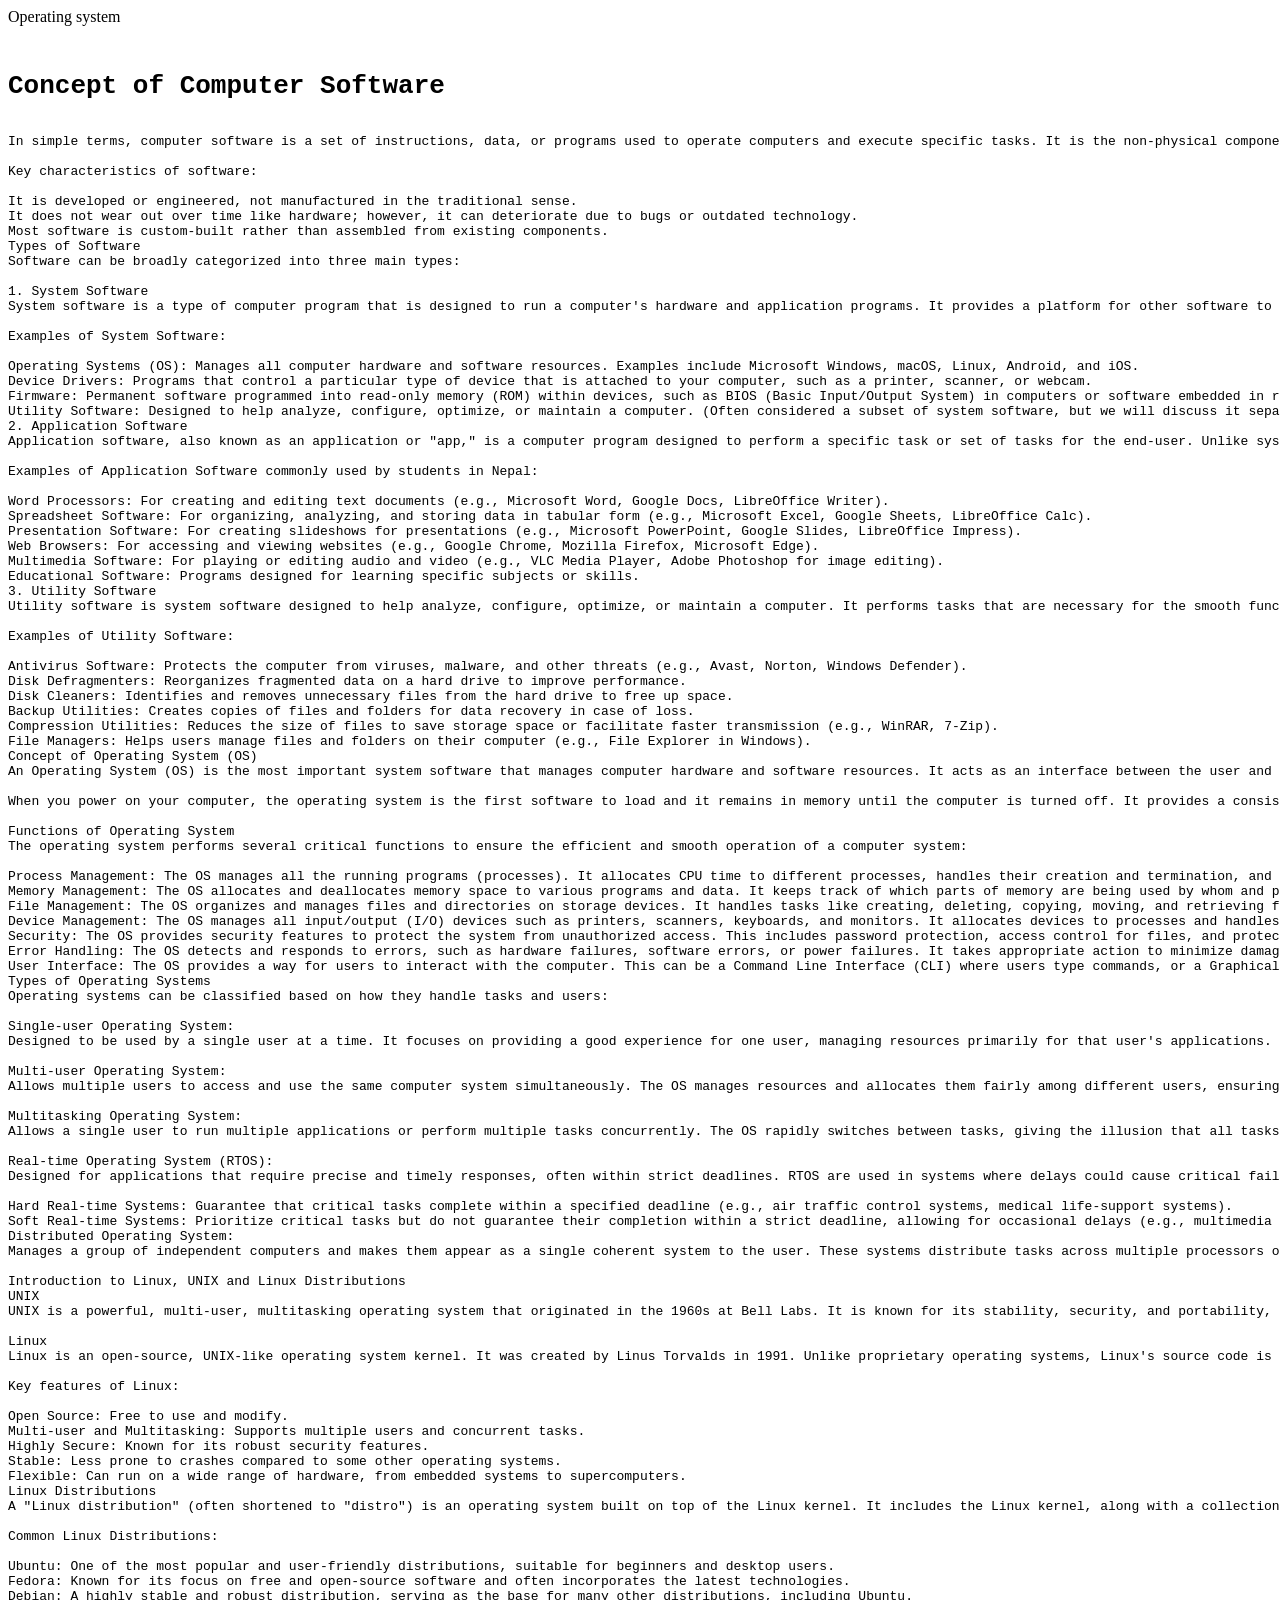
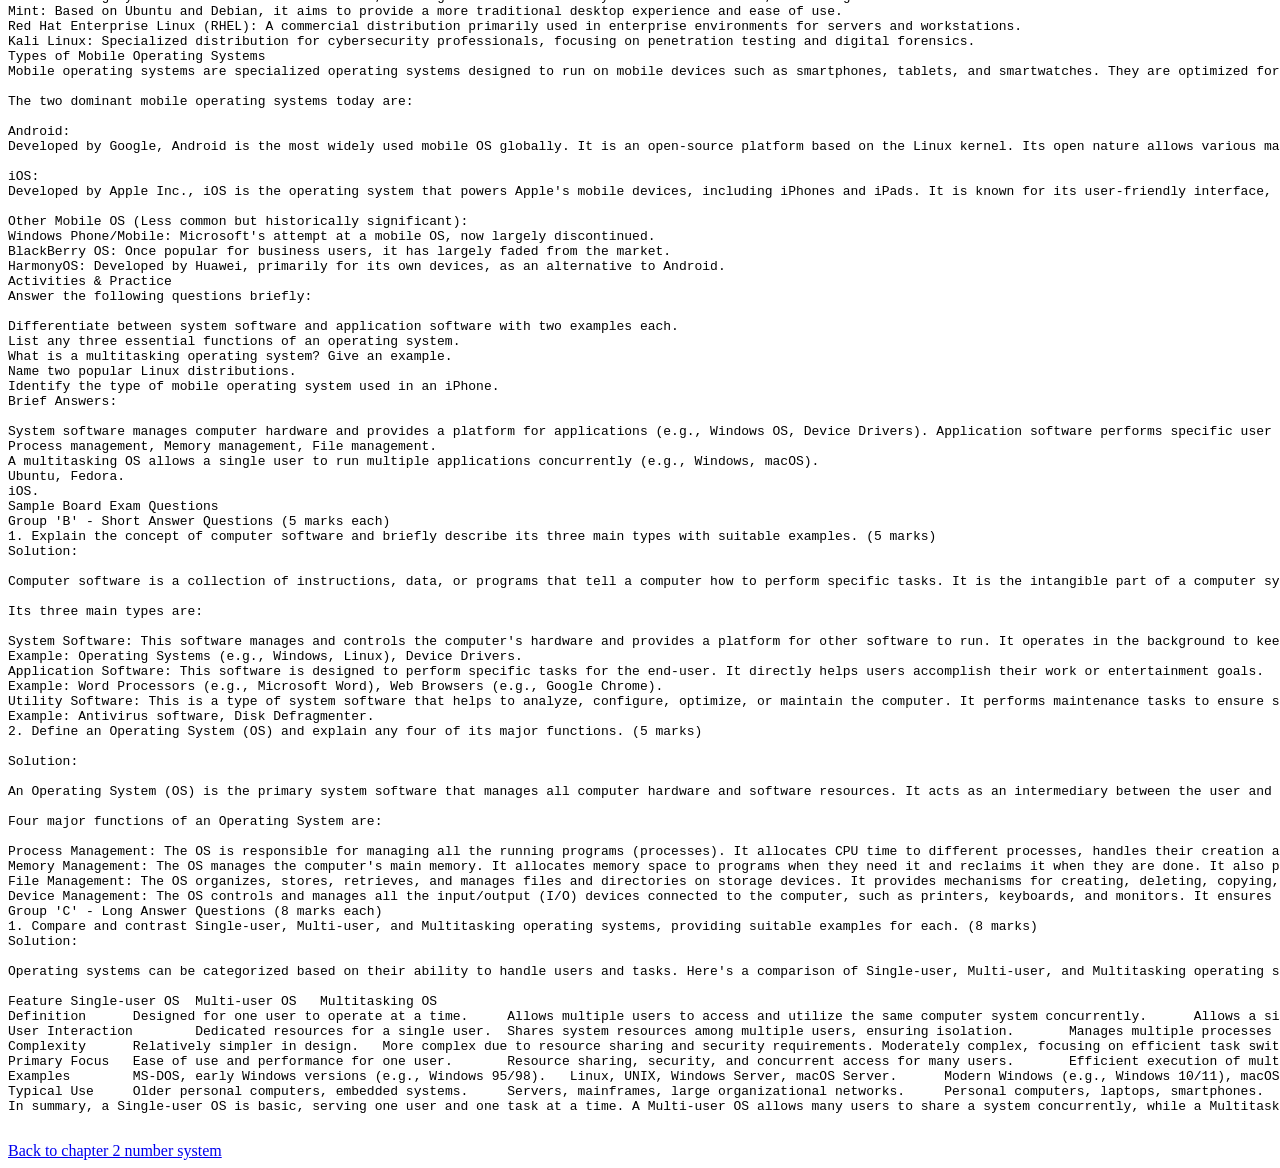
<file: chapter3.html>
<html>
    <head>
Operating system
    </head>
    
    <body>
        <pre>
            
<h1><b>Concept of Computer Software</b></h1>
In simple terms, computer software is a set of instructions, data, or programs used to operate computers and execute specific tasks. It is the non-physical component of a computer system, in contrast to hardware, which is the physical component. Without software, hardware is just a collection of inert electronic components; it cannot perform any useful work. Software acts as an intermediary between the user and the computer hardware, translating user commands into a language the hardware understands and then presenting the results back to the user.

Key characteristics of software:

It is developed or engineered, not manufactured in the traditional sense.
It does not wear out over time like hardware; however, it can deteriorate due to bugs or outdated technology.
Most software is custom-built rather than assembled from existing components.
Types of Software
Software can be broadly categorized into three main types:

1. System Software
System software is a type of computer program that is designed to run a computer's hardware and application programs. It provides a platform for other software to run on. It is the most essential type of software, as it manages and controls the computer's internal operations.

Examples of System Software:

Operating Systems (OS): Manages all computer hardware and software resources. Examples include Microsoft Windows, macOS, Linux, Android, and iOS.
Device Drivers: Programs that control a particular type of device that is attached to your computer, such as a printer, scanner, or webcam.
Firmware: Permanent software programmed into read-only memory (ROM) within devices, such as BIOS (Basic Input/Output System) in computers or software embedded in routers.
Utility Software: Designed to help analyze, configure, optimize, or maintain a computer. (Often considered a subset of system software, but we will discuss it separately as per the syllabus).
2. Application Software
Application software, also known as an application or "app," is a computer program designed to perform a specific task or set of tasks for the end-user. Unlike system software, application software does not manage the computer's internal operations; instead, it focuses on user-oriented tasks.

Examples of Application Software commonly used by students in Nepal:

Word Processors: For creating and editing text documents (e.g., Microsoft Word, Google Docs, LibreOffice Writer).
Spreadsheet Software: For organizing, analyzing, and storing data in tabular form (e.g., Microsoft Excel, Google Sheets, LibreOffice Calc).
Presentation Software: For creating slideshows for presentations (e.g., Microsoft PowerPoint, Google Slides, LibreOffice Impress).
Web Browsers: For accessing and viewing websites (e.g., Google Chrome, Mozilla Firefox, Microsoft Edge).
Multimedia Software: For playing or editing audio and video (e.g., VLC Media Player, Adobe Photoshop for image editing).
Educational Software: Programs designed for learning specific subjects or skills.
3. Utility Software
Utility software is system software designed to help analyze, configure, optimize, or maintain a computer. It performs tasks that are necessary for the smooth functioning of the computer system, but are not directly involved in the core operations managed by the operating system.

Examples of Utility Software:

Antivirus Software: Protects the computer from viruses, malware, and other threats (e.g., Avast, Norton, Windows Defender).
Disk Defragmenters: Reorganizes fragmented data on a hard drive to improve performance.
Disk Cleaners: Identifies and removes unnecessary files from the hard drive to free up space.
Backup Utilities: Creates copies of files and folders for data recovery in case of loss.
Compression Utilities: Reduces the size of files to save storage space or facilitate faster transmission (e.g., WinRAR, 7-Zip).
File Managers: Helps users manage files and folders on their computer (e.g., File Explorer in Windows).
Concept of Operating System (OS)
An Operating System (OS) is the most important system software that manages computer hardware and software resources. It acts as an interface between the user and the computer hardware. Every computer, from a smartphone to a supercomputer, must have an operating system to run other programs. The OS is responsible for managing memory, processes, and all of its software and hardware.

When you power on your computer, the operating system is the first software to load and it remains in memory until the computer is turned off. It provides a consistent environment for application software to run and for users to interact with the computer.

Functions of Operating System
The operating system performs several critical functions to ensure the efficient and smooth operation of a computer system:

Process Management: The OS manages all the running programs (processes). It allocates CPU time to different processes, handles their creation and termination, and ensures they run without interfering with each other. This includes scheduling tasks to maximize CPU utilization.
Memory Management: The OS allocates and deallocates memory space to various programs and data. It keeps track of which parts of memory are being used by whom and protects programs from accessing each other's memory.
File Management: The OS organizes and manages files and directories on storage devices. It handles tasks like creating, deleting, copying, moving, and retrieving files, as well as managing access permissions.
Device Management: The OS manages all input/output (I/O) devices such as printers, scanners, keyboards, and monitors. It allocates devices to processes and handles their communication, ensuring proper functioning.
Security: The OS provides security features to protect the system from unauthorized access. This includes password protection, access control for files, and protection against malicious software.
Error Handling: The OS detects and responds to errors, such as hardware failures, software errors, or power failures. It takes appropriate action to minimize damage and notify the user.
User Interface: The OS provides a way for users to interact with the computer. This can be a Command Line Interface (CLI) where users type commands, or a Graphical User Interface (GUI) with icons, menus, and windows, which is more common today.
Types of Operating Systems
Operating systems can be classified based on how they handle tasks and users:

Single-user Operating System:
Designed to be used by a single user at a time. It focuses on providing a good experience for one user, managing resources primarily for that user's applications. Examples include older versions of MS-DOS and early versions of Windows (e.g., Windows 95/98).

Multi-user Operating System:
Allows multiple users to access and use the same computer system simultaneously. The OS manages resources and allocates them fairly among different users, ensuring that each user's work is isolated and secure. Examples include Linux, UNIX, Windows Server editions, and macOS Server.

Multitasking Operating System:
Allows a single user to run multiple applications or perform multiple tasks concurrently. The OS rapidly switches between tasks, giving the illusion that all tasks are running at the same time. Most modern operating systems like Windows, macOS, and Linux are multitasking OS. For example, you can browse the internet, listen to music, and type a document all at once.

Real-time Operating System (RTOS):
Designed for applications that require precise and timely responses, often within strict deadlines. RTOS are used in systems where delays could cause critical failures. They are categorized into:

Hard Real-time Systems: Guarantee that critical tasks complete within a specified deadline (e.g., air traffic control systems, medical life-support systems).
Soft Real-time Systems: Prioritize critical tasks but do not guarantee their completion within a strict deadline, allowing for occasional delays (e.g., multimedia systems, online gaming).
Distributed Operating System:
Manages a group of independent computers and makes them appear as a single coherent system to the user. These systems distribute tasks across multiple processors or computers connected via a network, enhancing performance, reliability, and fault tolerance. Examples include Google's Fuchsia OS (in development) and various cluster computing systems.

Introduction to Linux, UNIX and Linux Distributions
UNIX
UNIX is a powerful, multi-user, multitasking operating system that originated in the 1960s at Bell Labs. It is known for its stability, security, and portability, making it a popular choice for servers, workstations, and high-end applications. Many modern operating systems, including macOS and Linux, derive their design principles from UNIX.

Linux
Linux is an open-source, UNIX-like operating system kernel. It was created by Linus Torvalds in 1991. Unlike proprietary operating systems, Linux's source code is freely available to everyone, allowing anyone to run, study, modify, and redistribute the software. This open-source nature has led to a vast community of developers contributing to its continuous improvement.

Key features of Linux:

Open Source: Free to use and modify.
Multi-user and Multitasking: Supports multiple users and concurrent tasks.
Highly Secure: Known for its robust security features.
Stable: Less prone to crashes compared to some other operating systems.
Flexible: Can run on a wide range of hardware, from embedded systems to supercomputers.
Linux Distributions
A "Linux distribution" (often shortened to "distro") is an operating system built on top of the Linux kernel. It includes the Linux kernel, along with a collection of software packages such as system utilities, libraries, development tools, and application software (like desktop environments, web browsers, and office suites). These distributions are tailored for various purposes and user preferences.

Common Linux Distributions:

Ubuntu: One of the most popular and user-friendly distributions, suitable for beginners and desktop users.
Fedora: Known for its focus on free and open-source software and often incorporates the latest technologies.
Debian: A highly stable and robust distribution, serving as the base for many other distributions, including Ubuntu.
Mint: Based on Ubuntu and Debian, it aims to provide a more traditional desktop experience and ease of use.
Red Hat Enterprise Linux (RHEL): A commercial distribution primarily used in enterprise environments for servers and workstations.
Kali Linux: Specialized distribution for cybersecurity professionals, focusing on penetration testing and digital forensics.
Types of Mobile Operating Systems
Mobile operating systems are specialized operating systems designed to run on mobile devices such as smartphones, tablets, and smartwatches. They are optimized for touch-based interfaces, power efficiency, and connectivity features like Wi-Fi and cellular networks.

The two dominant mobile operating systems today are:

Android:
Developed by Google, Android is the most widely used mobile OS globally. It is an open-source platform based on the Linux kernel. Its open nature allows various manufacturers (like Samsung, Xiaomi, Oppo, Vivo, Realme, OnePlus, etc., which are popular in Nepal) to customize it for their devices. Android offers a vast ecosystem of applications through the Google Play Store.

iOS:
Developed by Apple Inc., iOS is the operating system that powers Apple's mobile devices, including iPhones and iPads. It is known for its user-friendly interface, strong security features, and seamless integration with Apple's hardware and services. iOS is a closed-source ecosystem, meaning it runs exclusively on Apple devices, and applications are primarily distributed through the Apple App Store.

Other Mobile OS (Less common but historically significant):
Windows Phone/Mobile: Microsoft's attempt at a mobile OS, now largely discontinued.
BlackBerry OS: Once popular for business users, it has largely faded from the market.
HarmonyOS: Developed by Huawei, primarily for its own devices, as an alternative to Android.
Activities & Practice
Answer the following questions briefly:

Differentiate between system software and application software with two examples each.
List any three essential functions of an operating system.
What is a multitasking operating system? Give an example.
Name two popular Linux distributions.
Identify the type of mobile operating system used in an iPhone.
Brief Answers:

System software manages computer hardware and provides a platform for applications (e.g., Windows OS, Device Drivers). Application software performs specific user tasks (e.g., Microsoft Word, Google Chrome).
Process management, Memory management, File management.
A multitasking OS allows a single user to run multiple applications concurrently (e.g., Windows, macOS).
Ubuntu, Fedora.
iOS.
Sample Board Exam Questions
Group 'B' - Short Answer Questions (5 marks each)
1. Explain the concept of computer software and briefly describe its three main types with suitable examples. (5 marks)
Solution:

Computer software is a collection of instructions, data, or programs that tell a computer how to perform specific tasks. It is the intangible part of a computer system, essential for hardware to function meaningfully.

Its three main types are:

System Software: This software manages and controls the computer's hardware and provides a platform for other software to run. It operates in the background to keep the system running.
Example: Operating Systems (e.g., Windows, Linux), Device Drivers.
Application Software: This software is designed to perform specific tasks for the end-user. It directly helps users accomplish their work or entertainment goals.
Example: Word Processors (e.g., Microsoft Word), Web Browsers (e.g., Google Chrome).
Utility Software: This is a type of system software that helps to analyze, configure, optimize, or maintain the computer. It performs maintenance tasks to ensure smooth operation.
Example: Antivirus software, Disk Defragmenter.
2. Define an Operating System (OS) and explain any four of its major functions. (5 marks)

Solution:

An Operating System (OS) is the primary system software that manages all computer hardware and software resources. It acts as an intermediary between the user and the computer hardware, providing a consistent environment for programs to run and for users to interact with the machine.

Four major functions of an Operating System are:

Process Management: The OS is responsible for managing all the running programs (processes). It allocates CPU time to different processes, handles their creation and termination, and ensures they run efficiently without conflicts.
Memory Management: The OS manages the computer's main memory. It allocates memory space to programs when they need it and reclaims it when they are done. It also protects memory areas from being accessed by unauthorized programs.
File Management: The OS organizes, stores, retrieves, and manages files and directories on storage devices. It provides mechanisms for creating, deleting, copying, moving, and accessing files, along with setting permissions.
Device Management: The OS controls and manages all the input/output (I/O) devices connected to the computer, such as printers, keyboards, and monitors. It ensures proper communication between these devices and the CPU.
Group 'C' - Long Answer Questions (8 marks each)
1. Compare and contrast Single-user, Multi-user, and Multitasking operating systems, providing suitable examples for each. (8 marks)
Solution:

Operating systems can be categorized based on their ability to handle users and tasks. Here's a comparison of Single-user, Multi-user, and Multitasking operating systems:

Feature	Single-user OS	Multi-user OS	Multitasking OS
Definition	Designed for one user to operate at a time.	Allows multiple users to access and utilize the same computer system concurrently.	Allows a single user to run multiple programs or tasks simultaneously.
User Interaction	Dedicated resources for a single user.	Shares system resources among multiple users, ensuring isolation.	Manages multiple processes for a single user, giving the illusion of simultaneous execution.
Complexity	Relatively simpler in design.	More complex due to resource sharing and security requirements.	Moderately complex, focusing on efficient task switching and resource allocation for one user.
Primary Focus	Ease of use and performance for one user.	Resource sharing, security, and concurrent access for many users.	Efficient execution of multiple applications for a single user.
Examples	MS-DOS, early Windows versions (e.g., Windows 95/98).	Linux, UNIX, Windows Server, macOS Server.	Modern Windows (e.g., Windows 10/11), macOS, Linux (desktop editions).
Typical Use	Older personal computers, embedded systems.	Servers, mainframes, large organizational networks.	Personal computers, laptops, smartphones.
In summary, a Single-user OS is basic, serving one user and one task at a time. A Multi-user OS allows many users to share a system concurrently, while a Multitasking OS allows a single user to run many programs at once. Modern personal computer operating systems like Windows and macOS are typically single-user multitasking operating systems, combining the benefits of both for individual users.

</pre>
</body>
<a href="chapter2.html">Back to chapter 2 number system</a>
    </body>
</html>
</file>
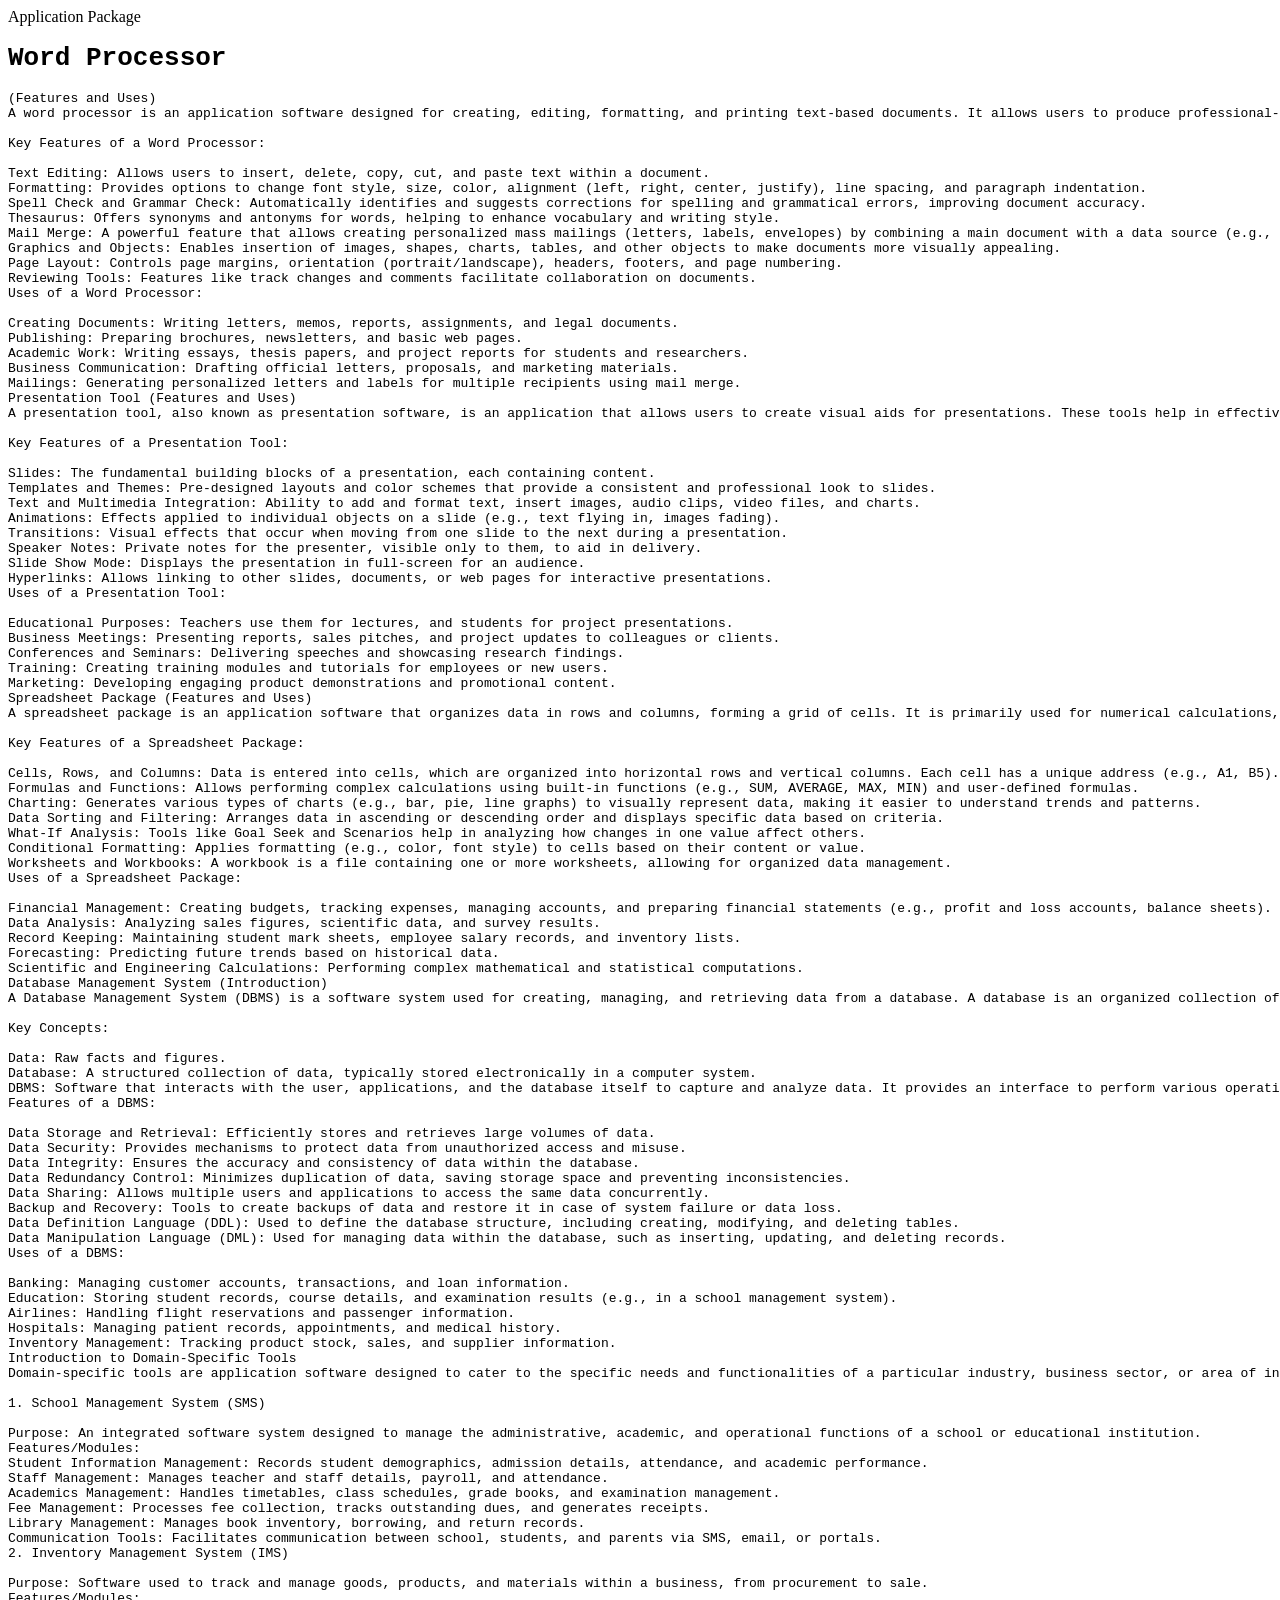
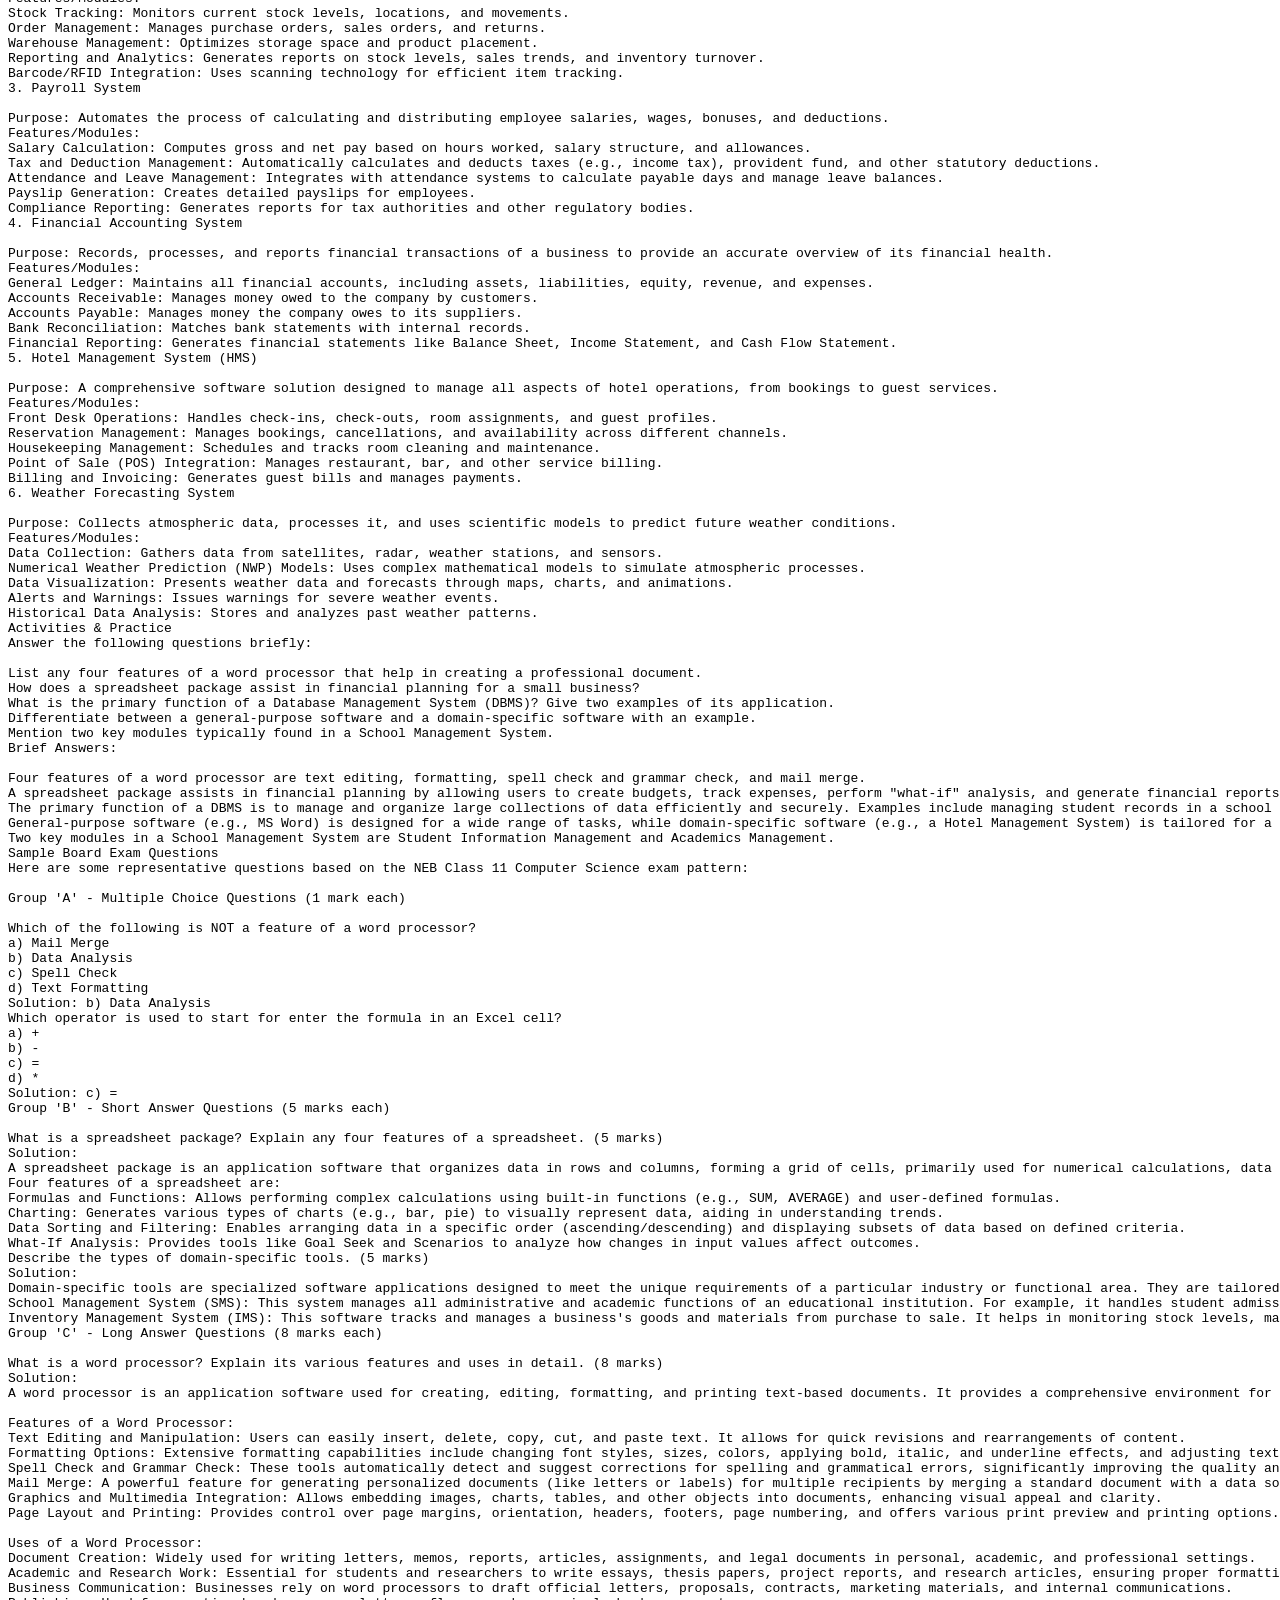
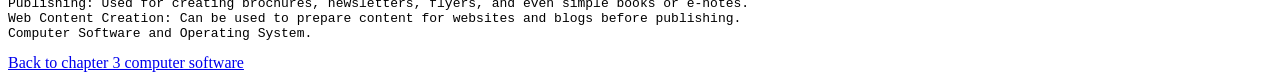
<file: chapter4.html>
<html>
    <head>
Application Package
    </head>
    
    <body>
<pre>
<h1><b>Word Processor </b></h1>(Features and Uses)
A word processor is an application software designed for creating, editing, formatting, and printing text-based documents. It allows users to produce professional-looking documents such as letters, reports, articles, and books with ease.

Key Features of a Word Processor:

Text Editing: Allows users to insert, delete, copy, cut, and paste text within a document.
Formatting: Provides options to change font style, size, color, alignment (left, right, center, justify), line spacing, and paragraph indentation.
Spell Check and Grammar Check: Automatically identifies and suggests corrections for spelling and grammatical errors, improving document accuracy.
Thesaurus: Offers synonyms and antonyms for words, helping to enhance vocabulary and writing style.
Mail Merge: A powerful feature that allows creating personalized mass mailings (letters, labels, envelopes) by combining a main document with a data source (e.g., a list of names and addresses).
Graphics and Objects: Enables insertion of images, shapes, charts, tables, and other objects to make documents more visually appealing.
Page Layout: Controls page margins, orientation (portrait/landscape), headers, footers, and page numbering.
Reviewing Tools: Features like track changes and comments facilitate collaboration on documents.
Uses of a Word Processor:

Creating Documents: Writing letters, memos, reports, assignments, and legal documents.
Publishing: Preparing brochures, newsletters, and basic web pages.
Academic Work: Writing essays, thesis papers, and project reports for students and researchers.
Business Communication: Drafting official letters, proposals, and marketing materials.
Mailings: Generating personalized letters and labels for multiple recipients using mail merge.
Presentation Tool (Features and Uses)
A presentation tool, also known as presentation software, is an application that allows users to create visual aids for presentations. These tools help in effectively conveying information through slides, often incorporating text, images, audio, and video.

Key Features of a Presentation Tool:

Slides: The fundamental building blocks of a presentation, each containing content.
Templates and Themes: Pre-designed layouts and color schemes that provide a consistent and professional look to slides.
Text and Multimedia Integration: Ability to add and format text, insert images, audio clips, video files, and charts.
Animations: Effects applied to individual objects on a slide (e.g., text flying in, images fading).
Transitions: Visual effects that occur when moving from one slide to the next during a presentation.
Speaker Notes: Private notes for the presenter, visible only to them, to aid in delivery.
Slide Show Mode: Displays the presentation in full-screen for an audience.
Hyperlinks: Allows linking to other slides, documents, or web pages for interactive presentations.
Uses of a Presentation Tool:

Educational Purposes: Teachers use them for lectures, and students for project presentations.
Business Meetings: Presenting reports, sales pitches, and project updates to colleagues or clients.
Conferences and Seminars: Delivering speeches and showcasing research findings.
Training: Creating training modules and tutorials for employees or new users.
Marketing: Developing engaging product demonstrations and promotional content.
Spreadsheet Package (Features and Uses)
A spreadsheet package is an application software that organizes data in rows and columns, forming a grid of cells. It is primarily used for numerical calculations, data analysis, and generating charts.

Key Features of a Spreadsheet Package:

Cells, Rows, and Columns: Data is entered into cells, which are organized into horizontal rows and vertical columns. Each cell has a unique address (e.g., A1, B5).
Formulas and Functions: Allows performing complex calculations using built-in functions (e.g., SUM, AVERAGE, MAX, MIN) and user-defined formulas.
Charting: Generates various types of charts (e.g., bar, pie, line graphs) to visually represent data, making it easier to understand trends and patterns.
Data Sorting and Filtering: Arranges data in ascending or descending order and displays specific data based on criteria.
What-If Analysis: Tools like Goal Seek and Scenarios help in analyzing how changes in one value affect others.
Conditional Formatting: Applies formatting (e.g., color, font style) to cells based on their content or value.
Worksheets and Workbooks: A workbook is a file containing one or more worksheets, allowing for organized data management.
Uses of a Spreadsheet Package:

Financial Management: Creating budgets, tracking expenses, managing accounts, and preparing financial statements (e.g., profit and loss accounts, balance sheets).
Data Analysis: Analyzing sales figures, scientific data, and survey results.
Record Keeping: Maintaining student mark sheets, employee salary records, and inventory lists.
Forecasting: Predicting future trends based on historical data.
Scientific and Engineering Calculations: Performing complex mathematical and statistical computations.
Database Management System (Introduction)
A Database Management System (DBMS) is a software system used for creating, managing, and retrieving data from a database. A database is an organized collection of related data, designed to store and manage large amounts of information efficiently and securely.

Key Concepts:

Data: Raw facts and figures.
Database: A structured collection of data, typically stored electronically in a computer system.
DBMS: Software that interacts with the user, applications, and the database itself to capture and analyze data. It provides an interface to perform various operations like data definition, data manipulation, and data control.
Features of a DBMS:

Data Storage and Retrieval: Efficiently stores and retrieves large volumes of data.
Data Security: Provides mechanisms to protect data from unauthorized access and misuse.
Data Integrity: Ensures the accuracy and consistency of data within the database.
Data Redundancy Control: Minimizes duplication of data, saving storage space and preventing inconsistencies.
Data Sharing: Allows multiple users and applications to access the same data concurrently.
Backup and Recovery: Tools to create backups of data and restore it in case of system failure or data loss.
Data Definition Language (DDL): Used to define the database structure, including creating, modifying, and deleting tables.
Data Manipulation Language (DML): Used for managing data within the database, such as inserting, updating, and deleting records.
Uses of a DBMS:

Banking: Managing customer accounts, transactions, and loan information.
Education: Storing student records, course details, and examination results (e.g., in a school management system).
Airlines: Handling flight reservations and passenger information.
Hospitals: Managing patient records, appointments, and medical history.
Inventory Management: Tracking product stock, sales, and supplier information.
Introduction to Domain-Specific Tools
Domain-specific tools are application software designed to cater to the specific needs and functionalities of a particular industry, business sector, or area of interest. Unlike general-purpose software (like word processors or spreadsheets), these tools are highly specialized to solve problems unique to their domain.

1. School Management System (SMS)

Purpose: An integrated software system designed to manage the administrative, academic, and operational functions of a school or educational institution.
Features/Modules:
Student Information Management: Records student demographics, admission details, attendance, and academic performance.
Staff Management: Manages teacher and staff details, payroll, and attendance.
Academics Management: Handles timetables, class schedules, grade books, and examination management.
Fee Management: Processes fee collection, tracks outstanding dues, and generates receipts.
Library Management: Manages book inventory, borrowing, and return records.
Communication Tools: Facilitates communication between school, students, and parents via SMS, email, or portals.
2. Inventory Management System (IMS)

Purpose: Software used to track and manage goods, products, and materials within a business, from procurement to sale.
Features/Modules:
Stock Tracking: Monitors current stock levels, locations, and movements.
Order Management: Manages purchase orders, sales orders, and returns.
Warehouse Management: Optimizes storage space and product placement.
Reporting and Analytics: Generates reports on stock levels, sales trends, and inventory turnover.
Barcode/RFID Integration: Uses scanning technology for efficient item tracking.
3. Payroll System

Purpose: Automates the process of calculating and distributing employee salaries, wages, bonuses, and deductions.
Features/Modules:
Salary Calculation: Computes gross and net pay based on hours worked, salary structure, and allowances.
Tax and Deduction Management: Automatically calculates and deducts taxes (e.g., income tax), provident fund, and other statutory deductions.
Attendance and Leave Management: Integrates with attendance systems to calculate payable days and manage leave balances.
Payslip Generation: Creates detailed payslips for employees.
Compliance Reporting: Generates reports for tax authorities and other regulatory bodies.
4. Financial Accounting System

Purpose: Records, processes, and reports financial transactions of a business to provide an accurate overview of its financial health.
Features/Modules:
General Ledger: Maintains all financial accounts, including assets, liabilities, equity, revenue, and expenses.
Accounts Receivable: Manages money owed to the company by customers.
Accounts Payable: Manages money the company owes to its suppliers.
Bank Reconciliation: Matches bank statements with internal records.
Financial Reporting: Generates financial statements like Balance Sheet, Income Statement, and Cash Flow Statement.
5. Hotel Management System (HMS)

Purpose: A comprehensive software solution designed to manage all aspects of hotel operations, from bookings to guest services.
Features/Modules:
Front Desk Operations: Handles check-ins, check-outs, room assignments, and guest profiles.
Reservation Management: Manages bookings, cancellations, and availability across different channels.
Housekeeping Management: Schedules and tracks room cleaning and maintenance.
Point of Sale (POS) Integration: Manages restaurant, bar, and other service billing.
Billing and Invoicing: Generates guest bills and manages payments.
6. Weather Forecasting System

Purpose: Collects atmospheric data, processes it, and uses scientific models to predict future weather conditions.
Features/Modules:
Data Collection: Gathers data from satellites, radar, weather stations, and sensors.
Numerical Weather Prediction (NWP) Models: Uses complex mathematical models to simulate atmospheric processes.
Data Visualization: Presents weather data and forecasts through maps, charts, and animations.
Alerts and Warnings: Issues warnings for severe weather events.
Historical Data Analysis: Stores and analyzes past weather patterns.
Activities & Practice
Answer the following questions briefly:

List any four features of a word processor that help in creating a professional document.
How does a spreadsheet package assist in financial planning for a small business?
What is the primary function of a Database Management System (DBMS)? Give two examples of its application.
Differentiate between a general-purpose software and a domain-specific software with an example.
Mention two key modules typically found in a School Management System.
Brief Answers:

Four features of a word processor are text editing, formatting, spell check and grammar check, and mail merge.
A spreadsheet package assists in financial planning by allowing users to create budgets, track expenses, perform "what-if" analysis, and generate financial reports like profit and loss statements.
The primary function of a DBMS is to manage and organize large collections of data efficiently and securely. Examples include managing student records in a school and customer accounts in a bank.
General-purpose software (e.g., MS Word) is designed for a wide range of tasks, while domain-specific software (e.g., a Hotel Management System) is tailored for a particular industry or function.
Two key modules in a School Management System are Student Information Management and Academics Management.
Sample Board Exam Questions
Here are some representative questions based on the NEB Class 11 Computer Science exam pattern:

Group 'A' - Multiple Choice Questions (1 mark each)

Which of the following is NOT a feature of a word processor?
a) Mail Merge
b) Data Analysis
c) Spell Check
d) Text Formatting
Solution: b) Data Analysis
Which operator is used to start for enter the formula in an Excel cell?
a) +
b) -
c) =
d) *
Solution: c) =
Group 'B' - Short Answer Questions (5 marks each)

What is a spreadsheet package? Explain any four features of a spreadsheet. (5 marks)
Solution:
A spreadsheet package is an application software that organizes data in rows and columns, forming a grid of cells, primarily used for numerical calculations, data analysis, and generating charts.
Four features of a spreadsheet are:
Formulas and Functions: Allows performing complex calculations using built-in functions (e.g., SUM, AVERAGE) and user-defined formulas.
Charting: Generates various types of charts (e.g., bar, pie) to visually represent data, aiding in understanding trends.
Data Sorting and Filtering: Enables arranging data in a specific order (ascending/descending) and displaying subsets of data based on defined criteria.
What-If Analysis: Provides tools like Goal Seek and Scenarios to analyze how changes in input values affect outcomes.
Describe the types of domain-specific tools. (5 marks)
Solution:
Domain-specific tools are specialized software applications designed to meet the unique requirements of a particular industry or functional area. They are tailored to solve problems specific to their domain. Two types of domain-specific tools are:
School Management System (SMS): This system manages all administrative and academic functions of an educational institution. For example, it handles student admissions, attendance, examination results, and fee collection.
Inventory Management System (IMS): This software tracks and manages a business's goods and materials from purchase to sale. It helps in monitoring stock levels, managing orders, and optimizing warehouse operations.
Group 'C' - Long Answer Questions (8 marks each)

What is a word processor? Explain its various features and uses in detail. (8 marks)
Solution:
A word processor is an application software used for creating, editing, formatting, and printing text-based documents. It provides a comprehensive environment for producing professional and visually appealing documents.

Features of a Word Processor:
Text Editing and Manipulation: Users can easily insert, delete, copy, cut, and paste text. It allows for quick revisions and rearrangements of content.
Formatting Options: Extensive formatting capabilities include changing font styles, sizes, colors, applying bold, italic, and underline effects, and adjusting text alignment (left, right, center, justified).
Spell Check and Grammar Check: These tools automatically detect and suggest corrections for spelling and grammatical errors, significantly improving the quality and accuracy of written content.
Mail Merge: A powerful feature for generating personalized documents (like letters or labels) for multiple recipients by merging a standard document with a data source containing recipient information.
Graphics and Multimedia Integration: Allows embedding images, charts, tables, and other objects into documents, enhancing visual appeal and clarity.
Page Layout and Printing: Provides control over page margins, orientation, headers, footers, page numbering, and offers various print preview and printing options.

Uses of a Word Processor:
Document Creation: Widely used for writing letters, memos, reports, articles, assignments, and legal documents in personal, academic, and professional settings.
Academic and Research Work: Essential for students and researchers to write essays, thesis papers, project reports, and research articles, ensuring proper formatting and citation.
Business Communication: Businesses rely on word processors to draft official letters, proposals, contracts, marketing materials, and internal communications.
Publishing: Used for creating brochures, newsletters, flyers, and even simple books or e-notes.
Web Content Creation: Can be used to prepare content for websites and blogs before publishing.
Computer Software and Operating System.</pre></body>

<a href="chapter3.html">Back to chapter 3 computer software</a>
    </body>
</html>
</file>
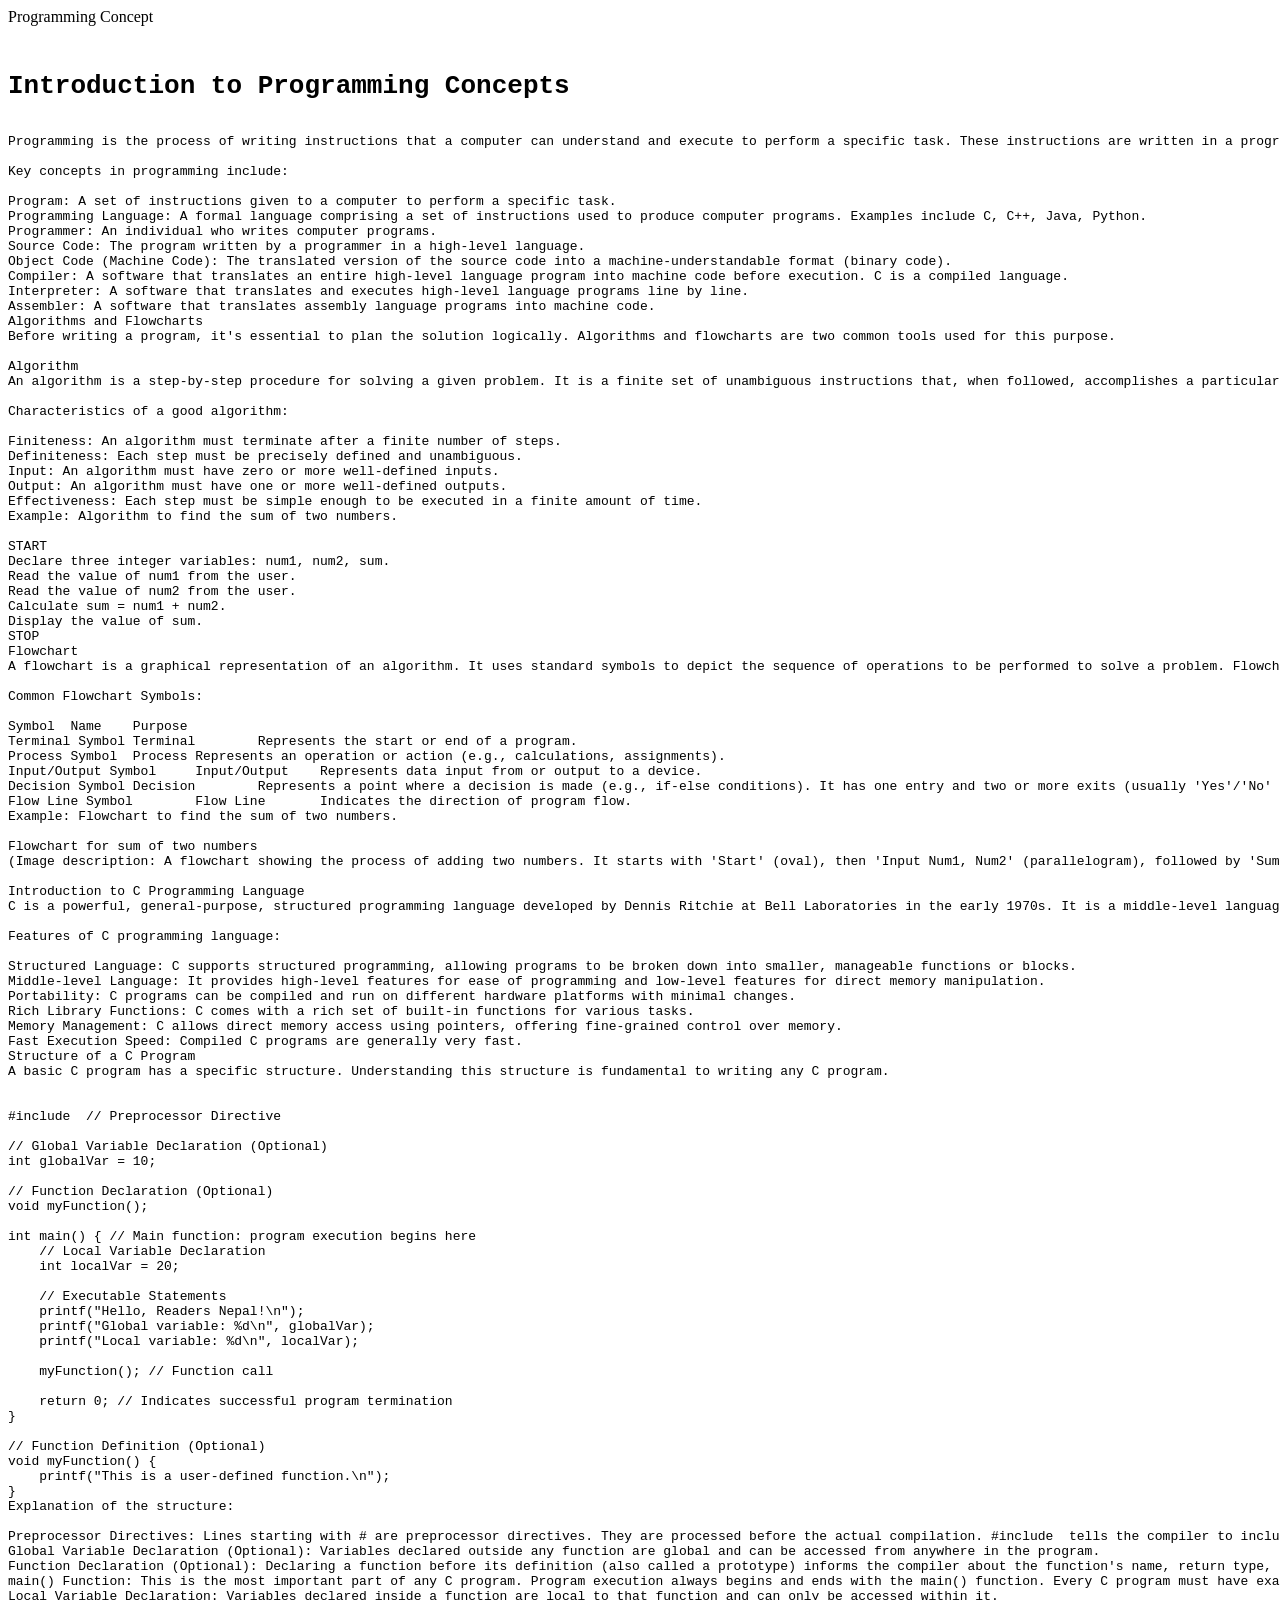
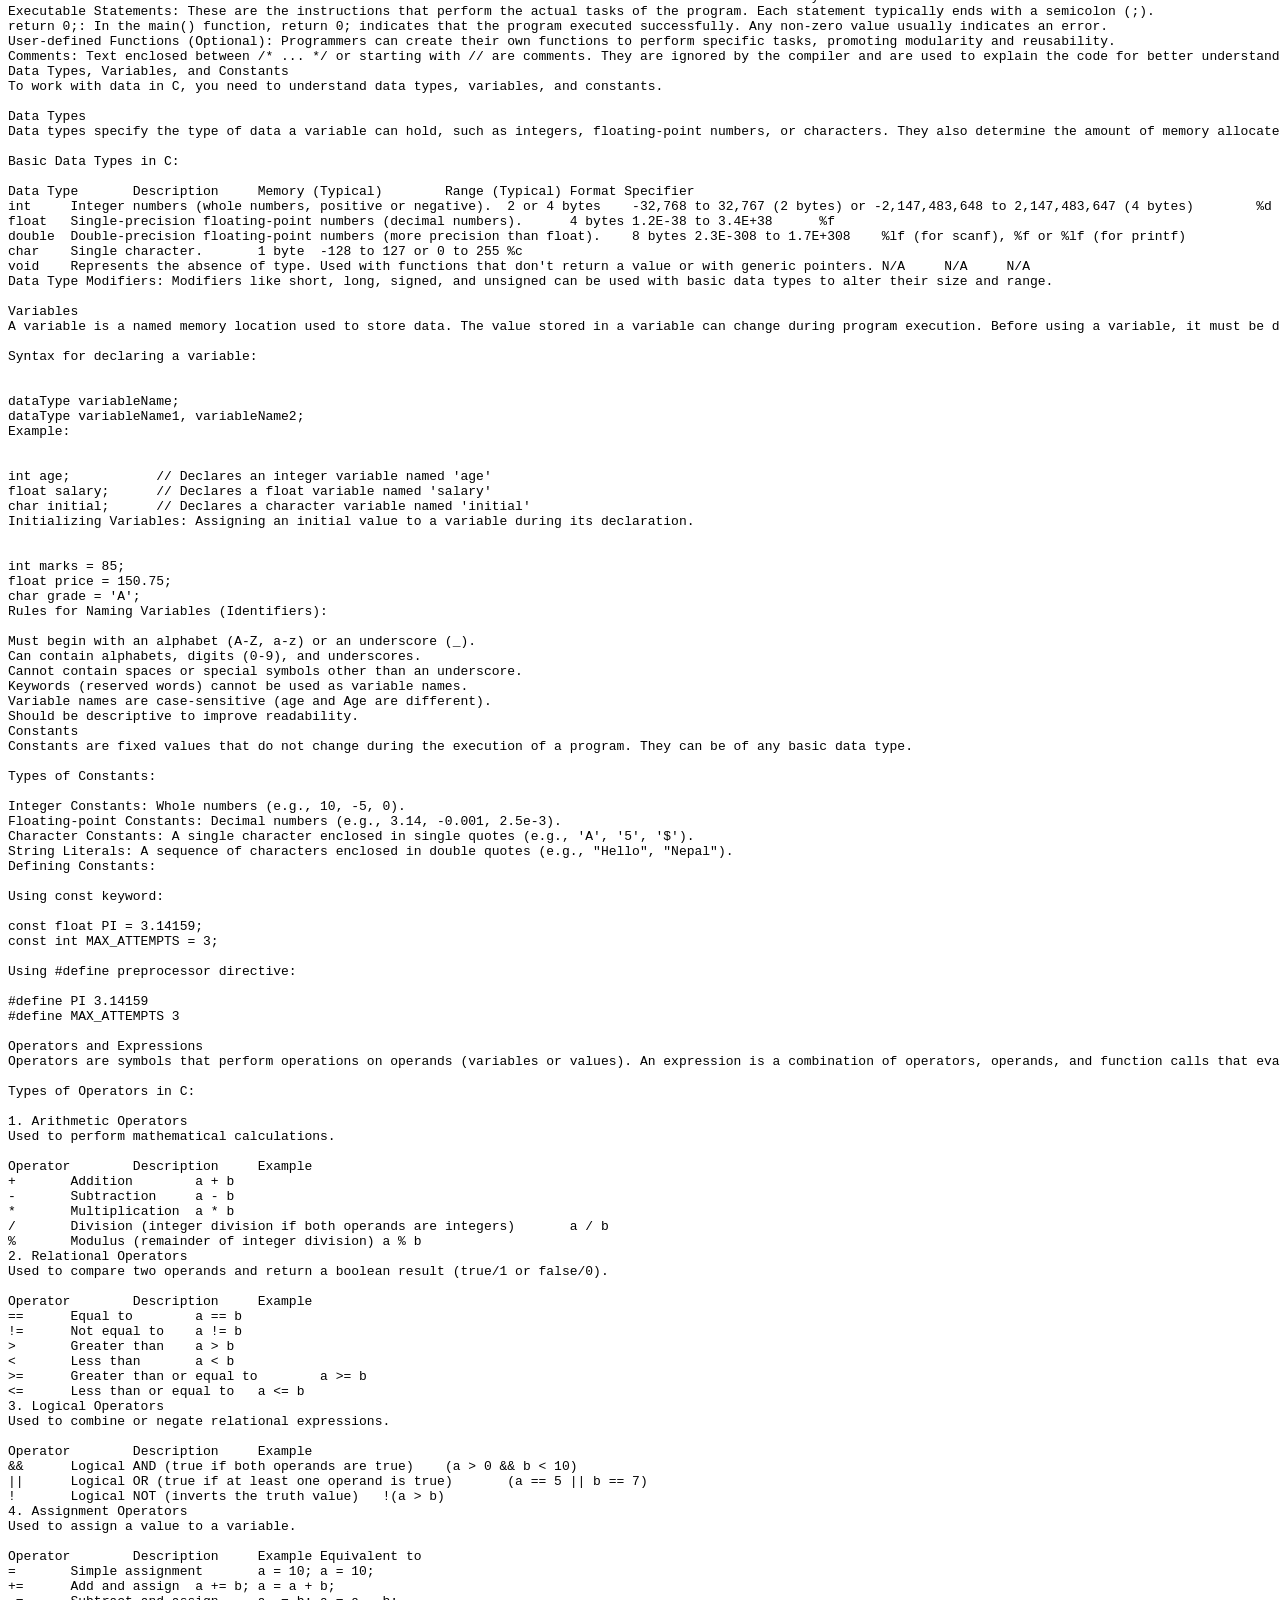
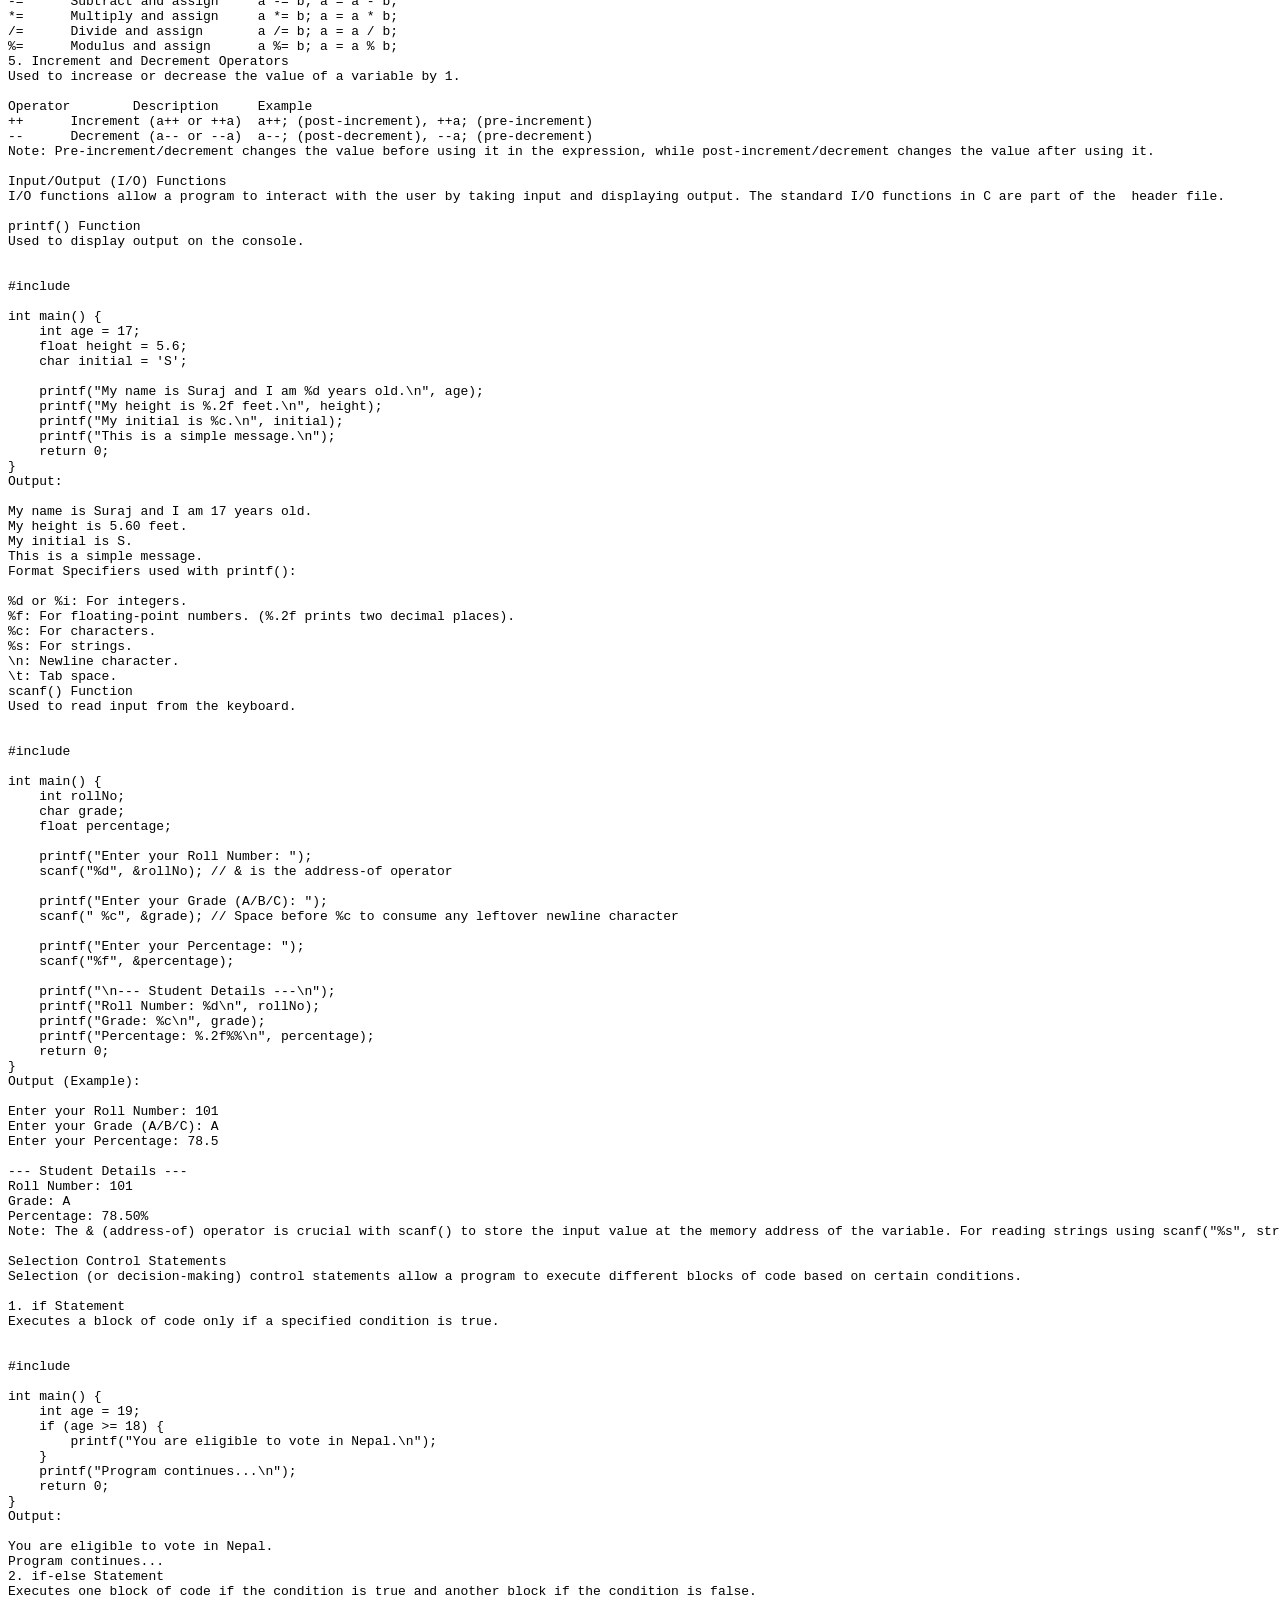
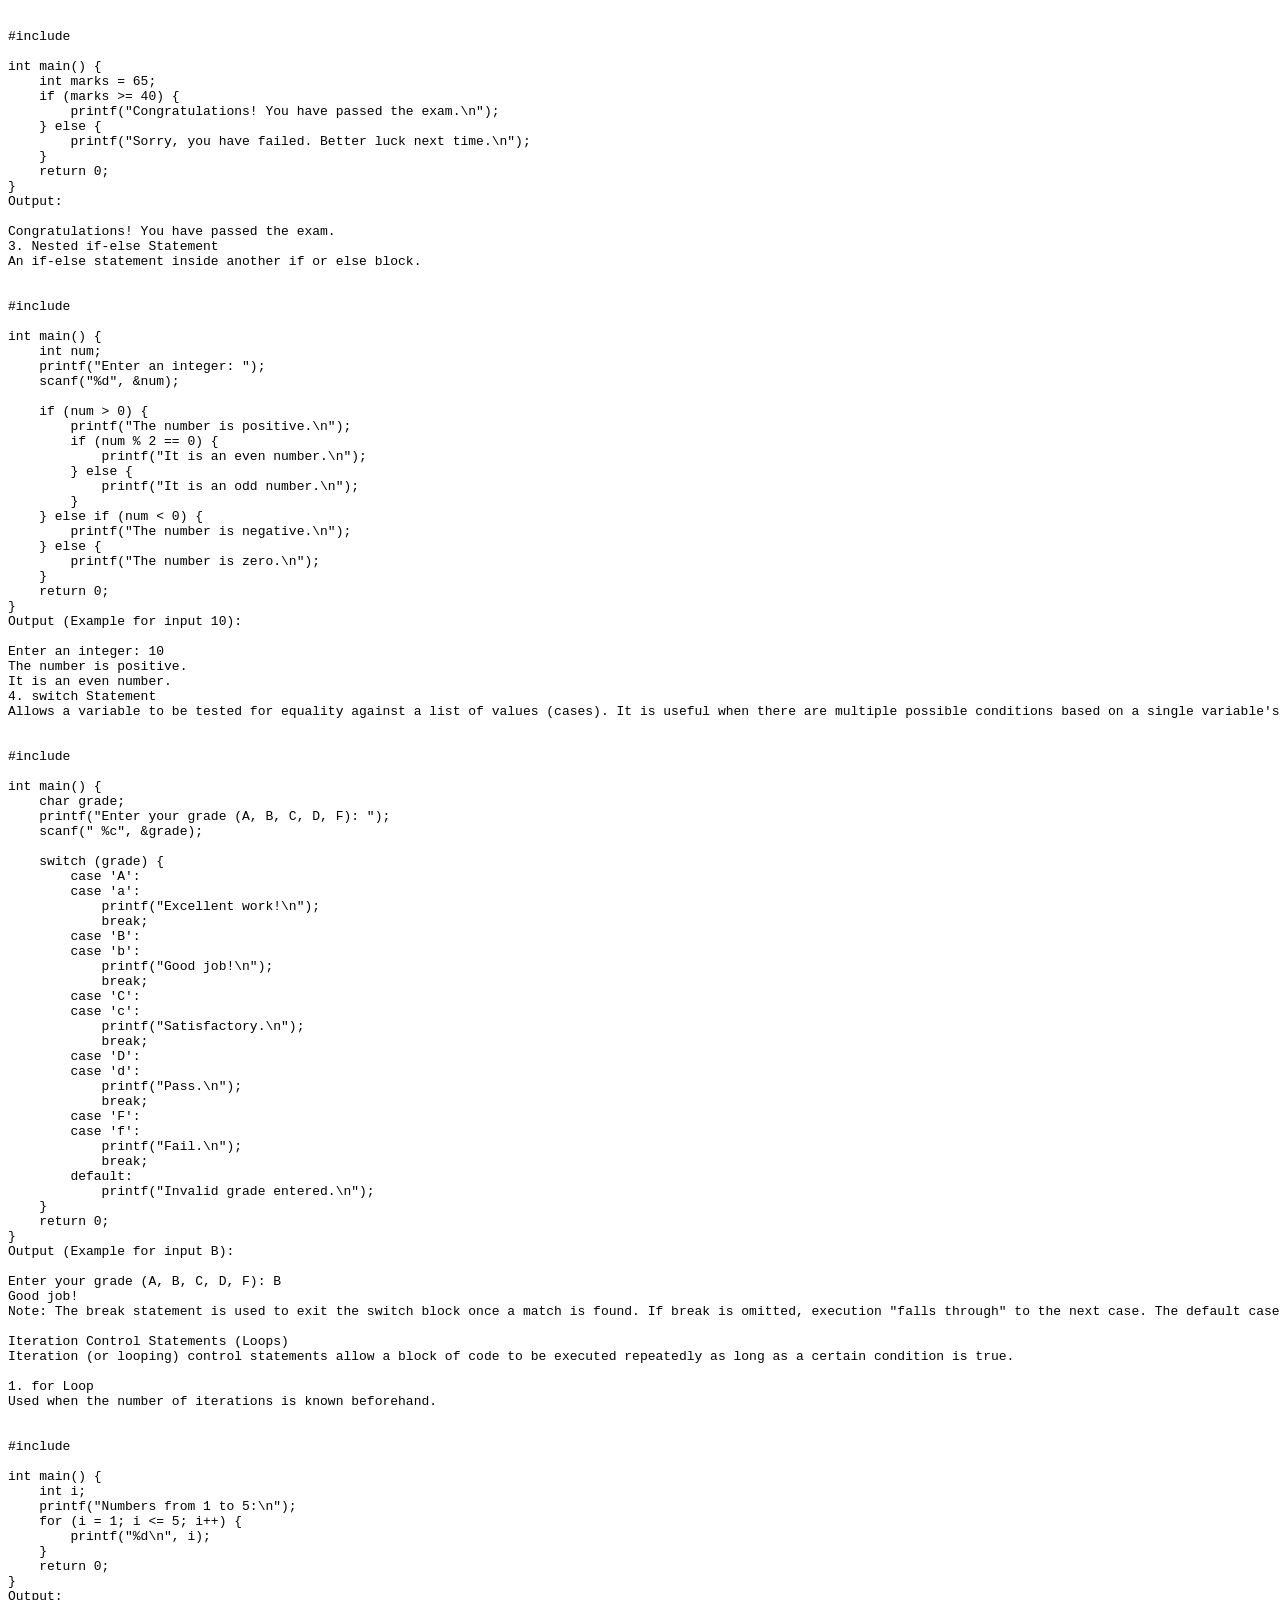
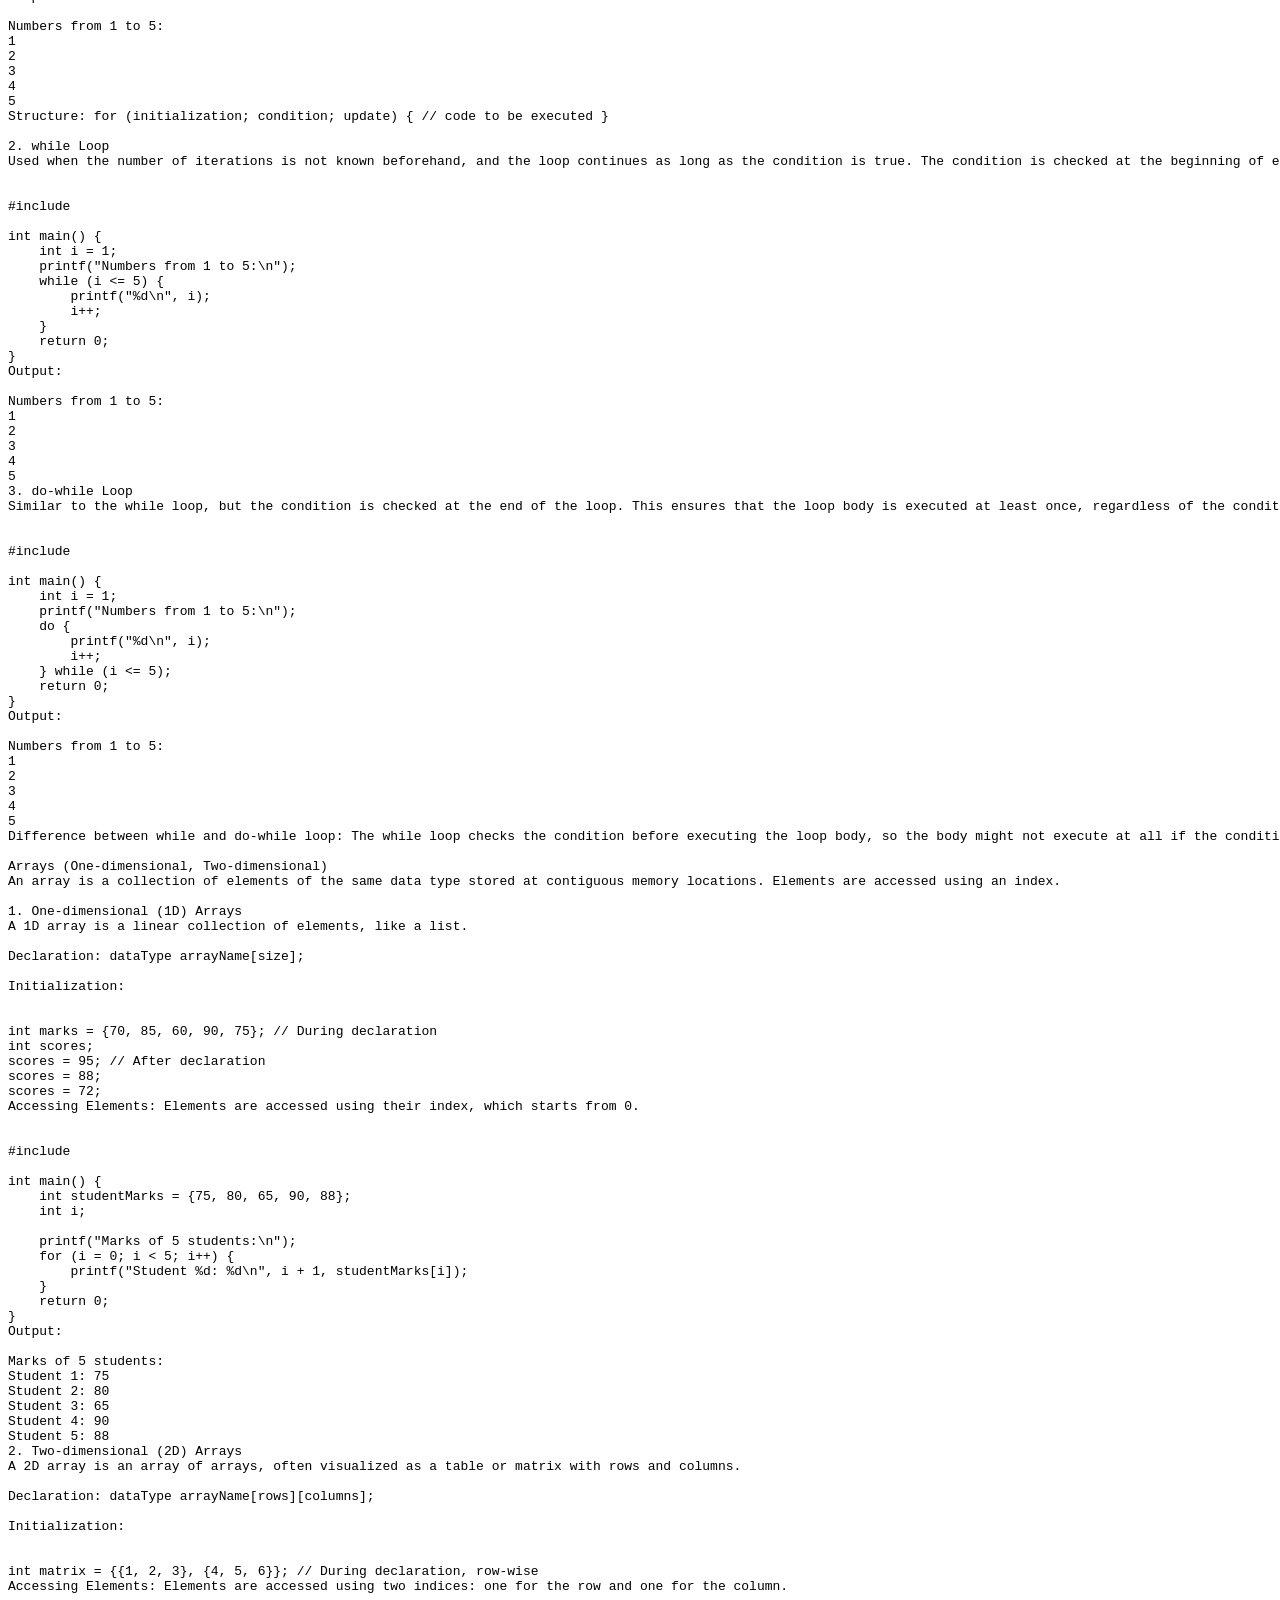
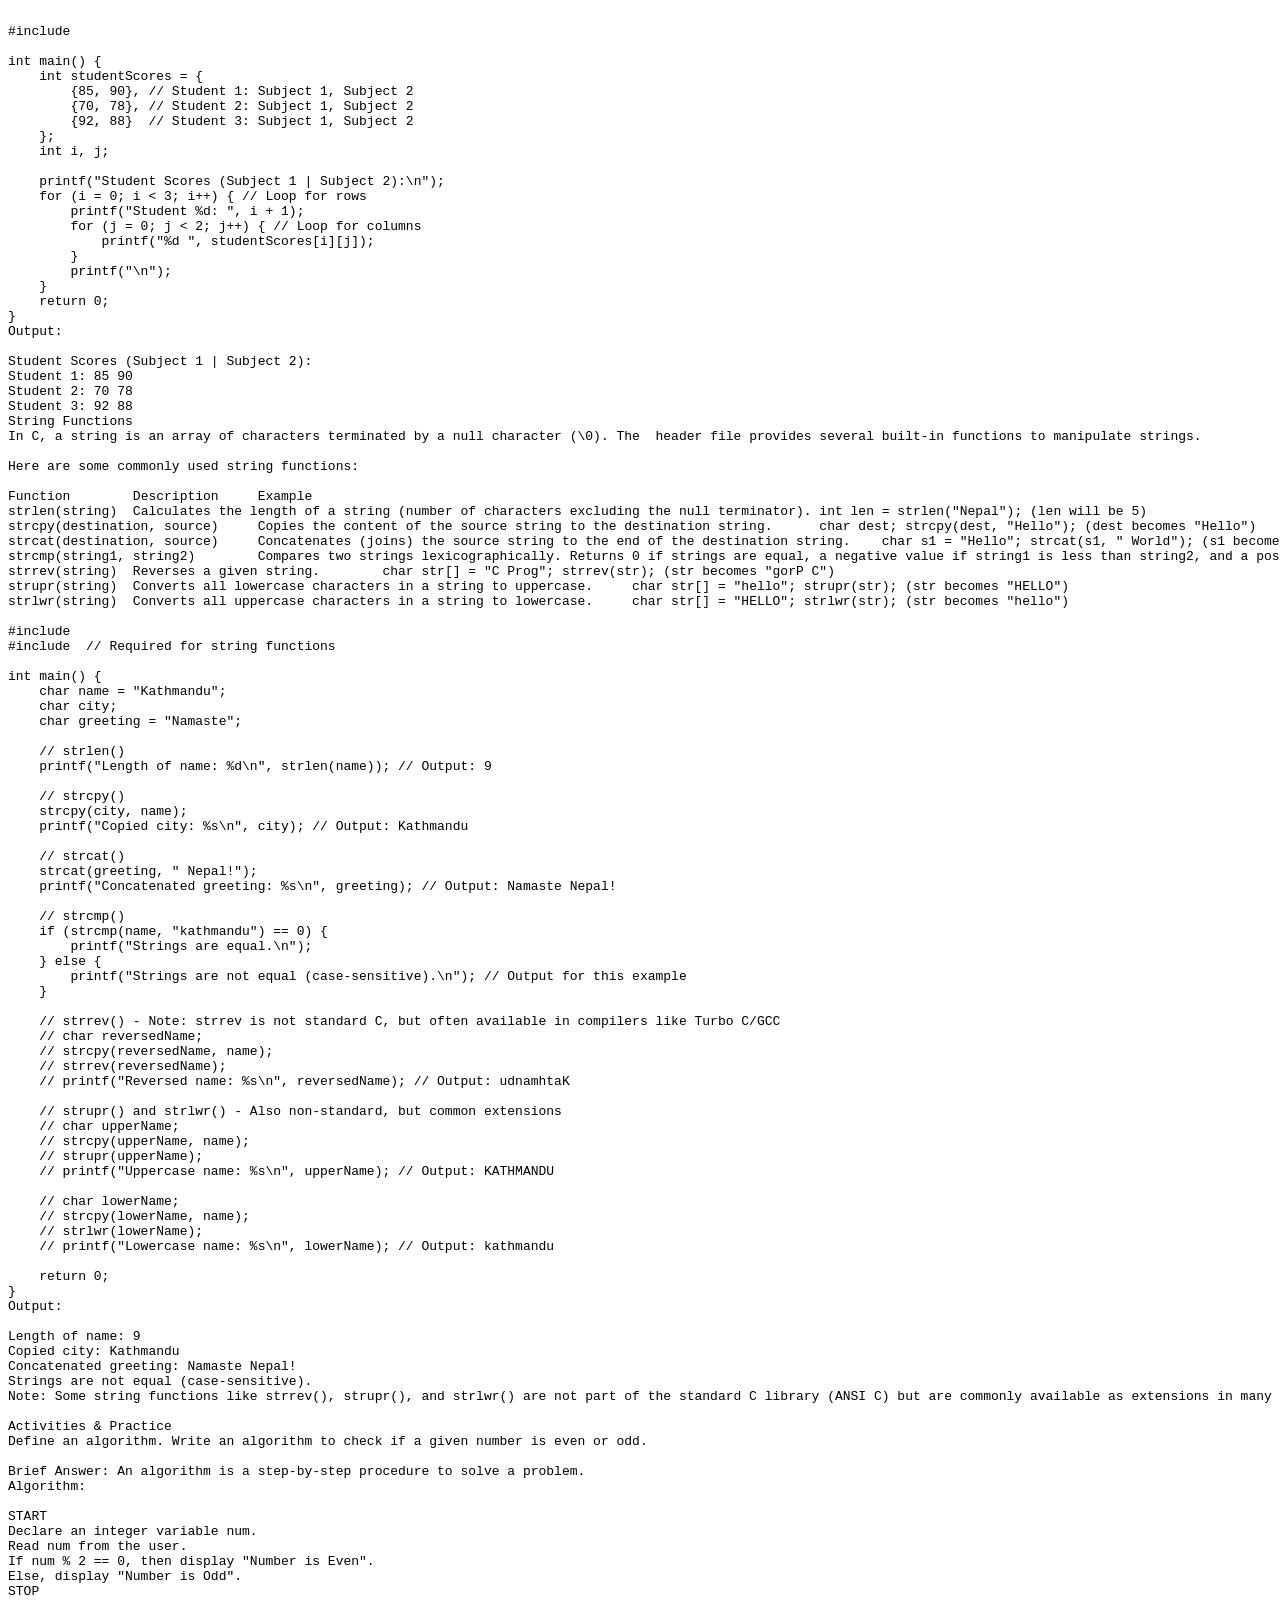
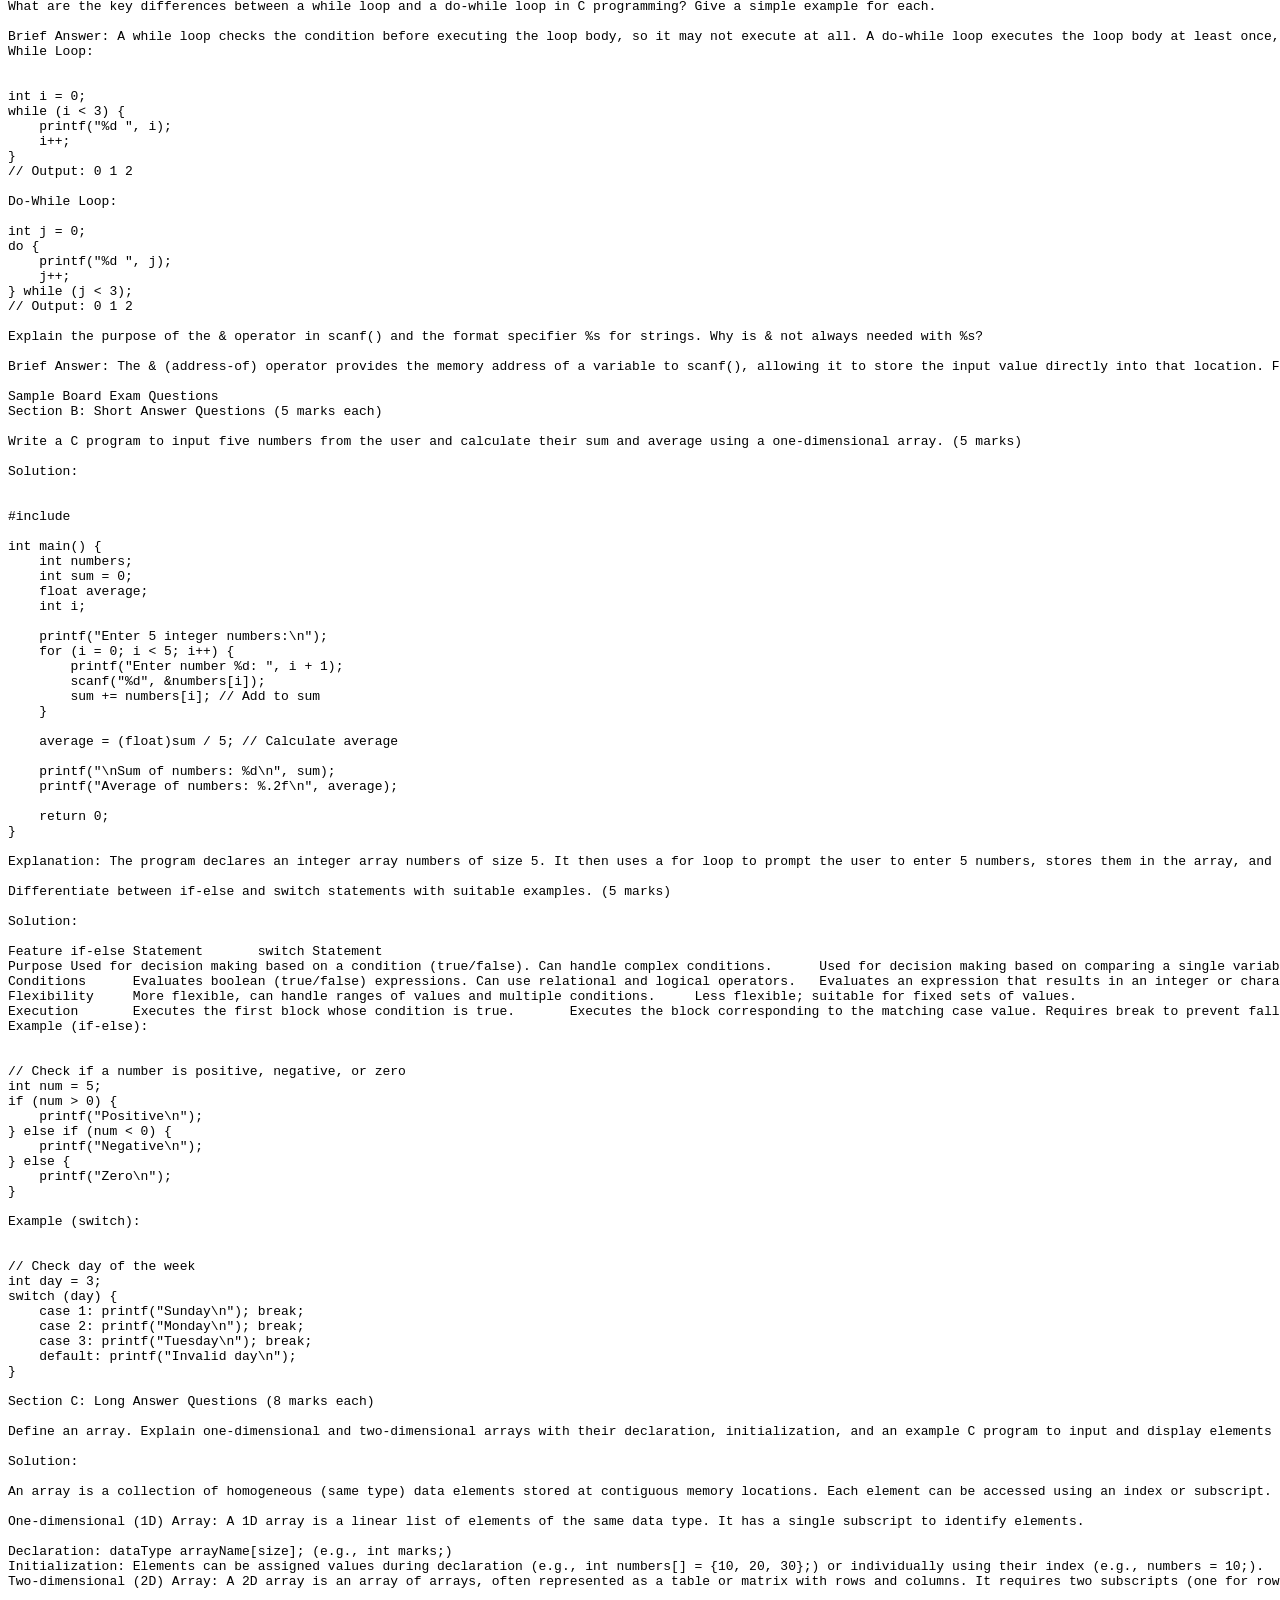
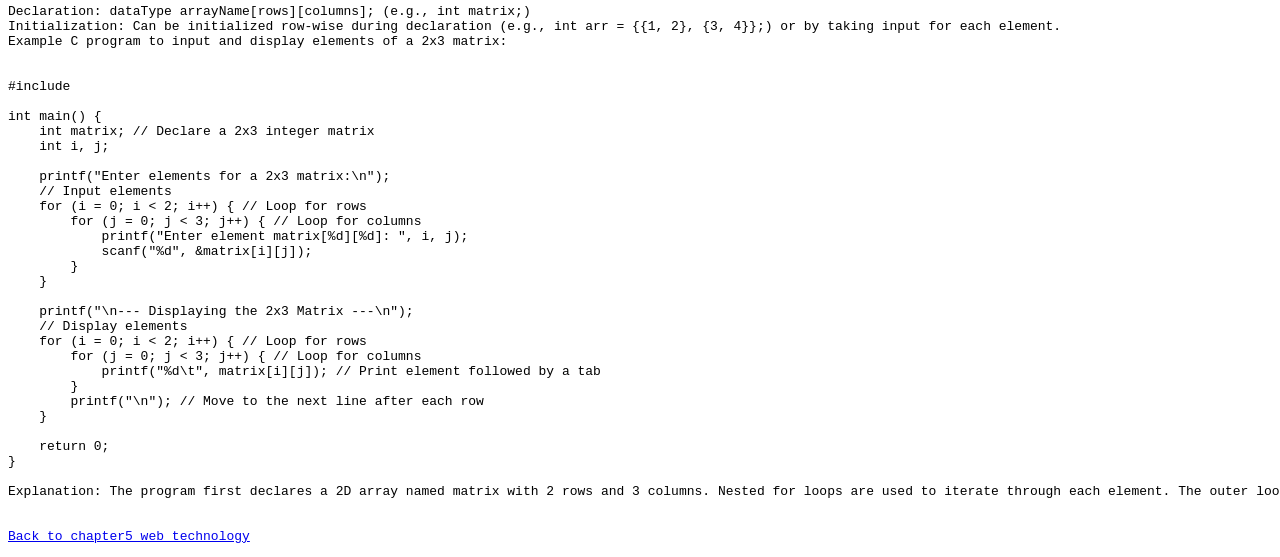
<file: chapter6.html>
<html>
    <head>
Programming Concept
    </head>
    
    <body>
        <pre>
        
<h1><b>Introduction to Programming Concepts</b></h1>
Programming is the process of writing instructions that a computer can understand and execute to perform a specific task. These instructions are written in a programming language. The goal of programming is to solve problems efficiently using computational logic.

Key concepts in programming include:

Program: A set of instructions given to a computer to perform a specific task.
Programming Language: A formal language comprising a set of instructions used to produce computer programs. Examples include C, C++, Java, Python.
Programmer: An individual who writes computer programs.
Source Code: The program written by a programmer in a high-level language.
Object Code (Machine Code): The translated version of the source code into a machine-understandable format (binary code).
Compiler: A software that translates an entire high-level language program into machine code before execution. C is a compiled language.
Interpreter: A software that translates and executes high-level language programs line by line.
Assembler: A software that translates assembly language programs into machine code.
Algorithms and Flowcharts
Before writing a program, it's essential to plan the solution logically. Algorithms and flowcharts are two common tools used for this purpose.

Algorithm
An algorithm is a step-by-step procedure for solving a given problem. It is a finite set of unambiguous instructions that, when followed, accomplishes a particular task. Algorithms are independent of any programming language.

Characteristics of a good algorithm:

Finiteness: An algorithm must terminate after a finite number of steps.
Definiteness: Each step must be precisely defined and unambiguous.
Input: An algorithm must have zero or more well-defined inputs.
Output: An algorithm must have one or more well-defined outputs.
Effectiveness: Each step must be simple enough to be executed in a finite amount of time.
Example: Algorithm to find the sum of two numbers.

START
Declare three integer variables: num1, num2, sum.
Read the value of num1 from the user.
Read the value of num2 from the user.
Calculate sum = num1 + num2.
Display the value of sum.
STOP
Flowchart
A flowchart is a graphical representation of an algorithm. It uses standard symbols to depict the sequence of operations to be performed to solve a problem. Flowcharts are helpful for visualizing the program's logic and flow.

Common Flowchart Symbols:

Symbol	Name	Purpose
Terminal Symbol	Terminal	Represents the start or end of a program.
Process Symbol	Process	Represents an operation or action (e.g., calculations, assignments).
Input/Output Symbol	Input/Output	Represents data input from or output to a device.
Decision Symbol	Decision	Represents a point where a decision is made (e.g., if-else conditions). It has one entry and two or more exits (usually 'Yes'/'No' or 'True'/'False').
Flow Line Symbol	Flow Line	Indicates the direction of program flow.
Example: Flowchart to find the sum of two numbers.

Flowchart for sum of two numbers
(Image description: A flowchart showing the process of adding two numbers. It starts with 'Start' (oval), then 'Input Num1, Num2' (parallelogram), followed by 'Sum = Num1 + Num2' (rectangle), then 'Print Sum' (parallelogram), and finally 'End' (oval). Arrows connect each step in sequence.)

Introduction to C Programming Language
C is a powerful, general-purpose, structured programming language developed by Dennis Ritchie at Bell Laboratories in the early 1970s. It is a middle-level language, meaning it combines features of both high-level and low-level languages. C is widely used for system programming (like operating systems, compilers) and application programming due to its efficiency and flexibility.

Features of C programming language:

Structured Language: C supports structured programming, allowing programs to be broken down into smaller, manageable functions or blocks.
Middle-level Language: It provides high-level features for ease of programming and low-level features for direct memory manipulation.
Portability: C programs can be compiled and run on different hardware platforms with minimal changes.
Rich Library Functions: C comes with a rich set of built-in functions for various tasks.
Memory Management: C allows direct memory access using pointers, offering fine-grained control over memory.
Fast Execution Speed: Compiled C programs are generally very fast.
Structure of a C Program
A basic C program has a specific structure. Understanding this structure is fundamental to writing any C program.


#include <stdio.h> // Preprocessor Directive

// Global Variable Declaration (Optional)
int globalVar = 10;

// Function Declaration (Optional)
void myFunction(); 

int main() { // Main function: program execution begins here
    // Local Variable Declaration
    int localVar = 20;

    // Executable Statements
    printf("Hello, Readers Nepal!\n");
    printf("Global variable: %d\n", globalVar);
    printf("Local variable: %d\n", localVar);

    myFunction(); // Function call

    return 0; // Indicates successful program termination
}

// Function Definition (Optional)
void myFunction() {
    printf("This is a user-defined function.\n");
}
Explanation of the structure:

Preprocessor Directives: Lines starting with # are preprocessor directives. They are processed before the actual compilation. #include <stdio.h> tells the compiler to include the standard input/output header file, which contains declarations for functions like printf() and scanf().
Global Variable Declaration (Optional): Variables declared outside any function are global and can be accessed from anywhere in the program.
Function Declaration (Optional): Declaring a function before its definition (also called a prototype) informs the compiler about the function's name, return type, and parameters.
main() Function: This is the most important part of any C program. Program execution always begins and ends with the main() function. Every C program must have exactly one main() function.
Local Variable Declaration: Variables declared inside a function are local to that function and can only be accessed within it.
Executable Statements: These are the instructions that perform the actual tasks of the program. Each statement typically ends with a semicolon (;).
return 0;: In the main() function, return 0; indicates that the program executed successfully. Any non-zero value usually indicates an error.
User-defined Functions (Optional): Programmers can create their own functions to perform specific tasks, promoting modularity and reusability.
Comments: Text enclosed between /* ... */ or starting with // are comments. They are ignored by the compiler and are used to explain the code for better understanding.
Data Types, Variables, and Constants
To work with data in C, you need to understand data types, variables, and constants.

Data Types
Data types specify the type of data a variable can hold, such as integers, floating-point numbers, or characters. They also determine the amount of memory allocated for the variable.

Basic Data Types in C:

Data Type	Description	Memory (Typical)	Range (Typical)	Format Specifier
int	Integer numbers (whole numbers, positive or negative).	2 or 4 bytes	-32,768 to 32,767 (2 bytes) or -2,147,483,648 to 2,147,483,647 (4 bytes)	%d or %i
float	Single-precision floating-point numbers (decimal numbers).	4 bytes	1.2E-38 to 3.4E+38	%f
double	Double-precision floating-point numbers (more precision than float).	8 bytes	2.3E-308 to 1.7E+308	%lf (for scanf), %f or %lf (for printf)
char	Single character.	1 byte	-128 to 127 or 0 to 255	%c
void	Represents the absence of type. Used with functions that don't return a value or with generic pointers.	N/A	N/A	N/A
Data Type Modifiers: Modifiers like short, long, signed, and unsigned can be used with basic data types to alter their size and range.

Variables
A variable is a named memory location used to store data. The value stored in a variable can change during program execution. Before using a variable, it must be declared with a specific data type.

Syntax for declaring a variable:


dataType variableName;
dataType variableName1, variableName2;
Example:


int age;           // Declares an integer variable named 'age'
float salary;      // Declares a float variable named 'salary'
char initial;      // Declares a character variable named 'initial'
Initializing Variables: Assigning an initial value to a variable during its declaration.


int marks = 85;
float price = 150.75;
char grade = 'A';
Rules for Naming Variables (Identifiers):

Must begin with an alphabet (A-Z, a-z) or an underscore (_).
Can contain alphabets, digits (0-9), and underscores.
Cannot contain spaces or special symbols other than an underscore.
Keywords (reserved words) cannot be used as variable names.
Variable names are case-sensitive (age and Age are different).
Should be descriptive to improve readability.
Constants
Constants are fixed values that do not change during the execution of a program. They can be of any basic data type.

Types of Constants:

Integer Constants: Whole numbers (e.g., 10, -5, 0).
Floating-point Constants: Decimal numbers (e.g., 3.14, -0.001, 2.5e-3).
Character Constants: A single character enclosed in single quotes (e.g., 'A', '5', '$').
String Literals: A sequence of characters enclosed in double quotes (e.g., "Hello", "Nepal").
Defining Constants:

Using const keyword:

const float PI = 3.14159;
const int MAX_ATTEMPTS = 3;
    
Using #define preprocessor directive:

#define PI 3.14159
#define MAX_ATTEMPTS 3
    
Operators and Expressions
Operators are symbols that perform operations on operands (variables or values). An expression is a combination of operators, operands, and function calls that evaluates to a single value.

Types of Operators in C:

1. Arithmetic Operators
Used to perform mathematical calculations.

Operator	Description	Example
+	Addition	a + b
-	Subtraction	a - b
*	Multiplication	a * b
/	Division (integer division if both operands are integers)	a / b
%	Modulus (remainder of integer division)	a % b
2. Relational Operators
Used to compare two operands and return a boolean result (true/1 or false/0).

Operator	Description	Example
==	Equal to	a == b
!=	Not equal to	a != b
>	Greater than	a > b
<	Less than	a < b
>=	Greater than or equal to	a >= b
<=	Less than or equal to	a <= b
3. Logical Operators
Used to combine or negate relational expressions.

Operator	Description	Example
&&	Logical AND (true if both operands are true)	(a > 0 && b < 10)
||	Logical OR (true if at least one operand is true)	(a == 5 || b == 7)
!	Logical NOT (inverts the truth value)	!(a > b)
4. Assignment Operators
Used to assign a value to a variable.

Operator	Description	Example	Equivalent to
=	Simple assignment	a = 10;	a = 10;
+=	Add and assign	a += b;	a = a + b;
-=	Subtract and assign	a -= b;	a = a - b;
*=	Multiply and assign	a *= b;	a = a * b;
/=	Divide and assign	a /= b;	a = a / b;
%=	Modulus and assign	a %= b;	a = a % b;
5. Increment and Decrement Operators
Used to increase or decrease the value of a variable by 1.

Operator	Description	Example
++	Increment (a++ or ++a)	a++; (post-increment), ++a; (pre-increment)
--	Decrement (a-- or --a)	a--; (post-decrement), --a; (pre-decrement)
Note: Pre-increment/decrement changes the value before using it in the expression, while post-increment/decrement changes the value after using it.

Input/Output (I/O) Functions
I/O functions allow a program to interact with the user by taking input and displaying output. The standard I/O functions in C are part of the <stdio.h> header file.

printf() Function
Used to display output on the console.


#include <stdio.h>

int main() {
    int age = 17;
    float height = 5.6;
    char initial = 'S';

    printf("My name is Suraj and I am %d years old.\n", age);
    printf("My height is %.2f feet.\n", height);
    printf("My initial is %c.\n", initial);
    printf("This is a simple message.\n");
    return 0;
}
Output:

My name is Suraj and I am 17 years old.
My height is 5.60 feet.
My initial is S.
This is a simple message.
Format Specifiers used with printf():

%d or %i: For integers.
%f: For floating-point numbers. (%.2f prints two decimal places).
%c: For characters.
%s: For strings.
\n: Newline character.
\t: Tab space.
scanf() Function
Used to read input from the keyboard.


#include <stdio.h>

int main() {
    int rollNo;
    char grade;
    float percentage;

    printf("Enter your Roll Number: ");
    scanf("%d", &rollNo); // & is the address-of operator

    printf("Enter your Grade (A/B/C): ");
    scanf(" %c", &grade); // Space before %c to consume any leftover newline character

    printf("Enter your Percentage: ");
    scanf("%f", &percentage);

    printf("\n--- Student Details ---\n");
    printf("Roll Number: %d\n", rollNo);
    printf("Grade: %c\n", grade);
    printf("Percentage: %.2f%%\n", percentage);
    return 0;
}
Output (Example):

Enter your Roll Number: 101
Enter your Grade (A/B/C): A
Enter your Percentage: 78.5

--- Student Details ---
Roll Number: 101
Grade: A
Percentage: 78.50%
Note: The & (address-of) operator is crucial with scanf() to store the input value at the memory address of the variable. For reading strings using scanf("%s", string_variable), the & is not needed as array names decay to pointers. However, scanf() with %s stops reading at whitespace. For reading strings with spaces, fgets() is preferred.

Selection Control Statements
Selection (or decision-making) control statements allow a program to execute different blocks of code based on certain conditions.

1. if Statement
Executes a block of code only if a specified condition is true.


#include <stdio.h>

int main() {
    int age = 19;
    if (age >= 18) {
        printf("You are eligible to vote in Nepal.\n");
    }
    printf("Program continues...\n");
    return 0;
}
Output:

You are eligible to vote in Nepal.
Program continues...
2. if-else Statement
Executes one block of code if the condition is true and another block if the condition is false.


#include <stdio.h>

int main() {
    int marks = 65;
    if (marks >= 40) {
        printf("Congratulations! You have passed the exam.\n");
    } else {
        printf("Sorry, you have failed. Better luck next time.\n");
    }
    return 0;
}
Output:

Congratulations! You have passed the exam.
3. Nested if-else Statement
An if-else statement inside another if or else block.


#include <stdio.h>

int main() {
    int num;
    printf("Enter an integer: ");
    scanf("%d", &num);

    if (num > 0) {
        printf("The number is positive.\n");
        if (num % 2 == 0) {
            printf("It is an even number.\n");
        } else {
            printf("It is an odd number.\n");
        }
    } else if (num < 0) {
        printf("The number is negative.\n");
    } else {
        printf("The number is zero.\n");
    }
    return 0;
}
Output (Example for input 10):

Enter an integer: 10
The number is positive.
It is an even number.
4. switch Statement
Allows a variable to be tested for equality against a list of values (cases). It is useful when there are multiple possible conditions based on a single variable's value.


#include <stdio.h>

int main() {
    char grade;
    printf("Enter your grade (A, B, C, D, F): ");
    scanf(" %c", &grade);

    switch (grade) {
        case 'A':
        case 'a':
            printf("Excellent work!\n");
            break;
        case 'B':
        case 'b':
            printf("Good job!\n");
            break;
        case 'C':
        case 'c':
            printf("Satisfactory.\n");
            break;
        case 'D':
        case 'd':
            printf("Pass.\n");
            break;
        case 'F':
        case 'f':
            printf("Fail.\n");
            break;
        default:
            printf("Invalid grade entered.\n");
    }
    return 0;
}
Output (Example for input B):

Enter your grade (A, B, C, D, F): B
Good job!
Note: The break statement is used to exit the switch block once a match is found. If break is omitted, execution "falls through" to the next case. The default case is executed if no match is found.

Iteration Control Statements (Loops)
Iteration (or looping) control statements allow a block of code to be executed repeatedly as long as a certain condition is true.

1. for Loop
Used when the number of iterations is known beforehand.


#include <stdio.h>

int main() {
    int i;
    printf("Numbers from 1 to 5:\n");
    for (i = 1; i <= 5; i++) {
        printf("%d\n", i);
    }
    return 0;
}
Output:

Numbers from 1 to 5:
1
2
3
4
5
Structure: for (initialization; condition; update) { // code to be executed }

2. while Loop
Used when the number of iterations is not known beforehand, and the loop continues as long as the condition is true. The condition is checked at the beginning of each iteration.


#include <stdio.h>

int main() {
    int i = 1;
    printf("Numbers from 1 to 5:\n");
    while (i <= 5) {
        printf("%d\n", i);
        i++;
    }
    return 0;
}
Output:

Numbers from 1 to 5:
1
2
3
4
5
3. do-while Loop
Similar to the while loop, but the condition is checked at the end of the loop. This ensures that the loop body is executed at least once, regardless of the condition.


#include <stdio.h>

int main() {
    int i = 1;
    printf("Numbers from 1 to 5:\n");
    do {
        printf("%d\n", i);
        i++;
    } while (i <= 5);
    return 0;
}
Output:

Numbers from 1 to 5:
1
2
3
4
5
Difference between while and do-while loop: The while loop checks the condition before executing the loop body, so the body might not execute at all if the condition is initially false. The do-while loop executes the body at least once, then checks the condition.

Arrays (One-dimensional, Two-dimensional)
An array is a collection of elements of the same data type stored at contiguous memory locations. Elements are accessed using an index.

1. One-dimensional (1D) Arrays
A 1D array is a linear collection of elements, like a list.

Declaration: dataType arrayName[size];

Initialization:


int marks = {70, 85, 60, 90, 75}; // During declaration
int scores;
scores = 95; // After declaration
scores = 88;
scores = 72;
Accessing Elements: Elements are accessed using their index, which starts from 0.


#include <stdio.h>

int main() {
    int studentMarks = {75, 80, 65, 90, 88};
    int i;

    printf("Marks of 5 students:\n");
    for (i = 0; i < 5; i++) {
        printf("Student %d: %d\n", i + 1, studentMarks[i]);
    }
    return 0;
}
Output:

Marks of 5 students:
Student 1: 75
Student 2: 80
Student 3: 65
Student 4: 90
Student 5: 88
2. Two-dimensional (2D) Arrays
A 2D array is an array of arrays, often visualized as a table or matrix with rows and columns.

Declaration: dataType arrayName[rows][columns];

Initialization:


int matrix = {{1, 2, 3}, {4, 5, 6}}; // During declaration, row-wise
Accessing Elements: Elements are accessed using two indices: one for the row and one for the column.


#include <stdio.h>

int main() {
    int studentScores = {
        {85, 90}, // Student 1: Subject 1, Subject 2
        {70, 78}, // Student 2: Subject 1, Subject 2
        {92, 88}  // Student 3: Subject 1, Subject 2
    };
    int i, j;

    printf("Student Scores (Subject 1 | Subject 2):\n");
    for (i = 0; i < 3; i++) { // Loop for rows
        printf("Student %d: ", i + 1);
        for (j = 0; j < 2; j++) { // Loop for columns
            printf("%d ", studentScores[i][j]);
        }
        printf("\n");
    }
    return 0;
}
Output:

Student Scores (Subject 1 | Subject 2):
Student 1: 85 90 
Student 2: 70 78 
Student 3: 92 88 
String Functions
In C, a string is an array of characters terminated by a null character (\0). The <string.h> header file provides several built-in functions to manipulate strings.

Here are some commonly used string functions:

Function	Description	Example
strlen(string)	Calculates the length of a string (number of characters excluding the null terminator).	int len = strlen("Nepal"); (len will be 5)
strcpy(destination, source)	Copies the content of the source string to the destination string.	char dest; strcpy(dest, "Hello"); (dest becomes "Hello")
strcat(destination, source)	Concatenates (joins) the source string to the end of the destination string.	char s1 = "Hello"; strcat(s1, " World"); (s1 becomes "Hello World")
strcmp(string1, string2)	Compares two strings lexicographically. Returns 0 if strings are equal, a negative value if string1 is less than string2, and a positive value if string1 is greater than string2.	strcmp("apple", "banana"); (returns negative)
strrev(string)	Reverses a given string.	char str[] = "C Prog"; strrev(str); (str becomes "gorP C")
strupr(string)	Converts all lowercase characters in a string to uppercase.	char str[] = "hello"; strupr(str); (str becomes "HELLO")
strlwr(string)	Converts all uppercase characters in a string to lowercase.	char str[] = "HELLO"; strlwr(str); (str becomes "hello")

#include <stdio.h>
#include <string.h> // Required for string functions

int main() {
    char name = "Kathmandu";
    char city;
    char greeting = "Namaste";

    // strlen()
    printf("Length of name: %d\n", strlen(name)); // Output: 9

    // strcpy()
    strcpy(city, name);
    printf("Copied city: %s\n", city); // Output: Kathmandu

    // strcat()
    strcat(greeting, " Nepal!");
    printf("Concatenated greeting: %s\n", greeting); // Output: Namaste Nepal!

    // strcmp()
    if (strcmp(name, "kathmandu") == 0) {
        printf("Strings are equal.\n");
    } else {
        printf("Strings are not equal (case-sensitive).\n"); // Output for this example
    }

    // strrev() - Note: strrev is not standard C, but often available in compilers like Turbo C/GCC
    // char reversedName;
    // strcpy(reversedName, name);
    // strrev(reversedName);
    // printf("Reversed name: %s\n", reversedName); // Output: udnamhtaK

    // strupr() and strlwr() - Also non-standard, but common extensions
    // char upperName;
    // strcpy(upperName, name);
    // strupr(upperName);
    // printf("Uppercase name: %s\n", upperName); // Output: KATHMANDU

    // char lowerName;
    // strcpy(lowerName, name);
    // strlwr(lowerName);
    // printf("Lowercase name: %s\n", lowerName); // Output: kathmandu

    return 0;
}
Output:

Length of name: 9
Copied city: Kathmandu
Concatenated greeting: Namaste Nepal!
Strings are not equal (case-sensitive).
Note: Some string functions like strrev(), strupr(), and strlwr() are not part of the standard C library (ANSI C) but are commonly available as extensions in many compilers (e.g., Turbo C, GCC). For strict portability, you might need to implement their logic manually or use functions like toupper()/tolower() from <ctype.h> in a loop.

Activities & Practice
Define an algorithm. Write an algorithm to check if a given number is even or odd.

Brief Answer: An algorithm is a step-by-step procedure to solve a problem.
Algorithm:

START
Declare an integer variable num.
Read num from the user.
If num % 2 == 0, then display "Number is Even".
Else, display "Number is Odd".
STOP
What are the key differences between a while loop and a do-while loop in C programming? Give a simple example for each.

Brief Answer: A while loop checks the condition before executing the loop body, so it may not execute at all. A do-while loop executes the loop body at least once, then checks the condition.
While Loop:


int i = 0;
while (i < 3) {
    printf("%d ", i);
    i++;
}
// Output: 0 1 2
            
Do-While Loop:

int j = 0;
do {
    printf("%d ", j);
    j++;
} while (j < 3);
// Output: 0 1 2
            
Explain the purpose of the & operator in scanf() and the format specifier %s for strings. Why is & not always needed with %s?

Brief Answer: The & (address-of) operator provides the memory address of a variable to scanf(), allowing it to store the input value directly into that location. For strings, when using scanf("%s", string_variable), the array name (string_variable) itself acts as a pointer to its base address, so & is not explicitly needed.

Sample Board Exam Questions
Section B: Short Answer Questions (5 marks each)

Write a C program to input five numbers from the user and calculate their sum and average using a one-dimensional array. (5 marks)

Solution:


#include <stdio.h>

int main() {
    int numbers;
    int sum = 0;
    float average;
    int i;

    printf("Enter 5 integer numbers:\n");
    for (i = 0; i < 5; i++) {
        printf("Enter number %d: ", i + 1);
        scanf("%d", &numbers[i]);
        sum += numbers[i]; // Add to sum
    }

    average = (float)sum / 5; // Calculate average

    printf("\nSum of numbers: %d\n", sum);
    printf("Average of numbers: %.2f\n", average);

    return 0;
}
        
Explanation: The program declares an integer array numbers of size 5. It then uses a for loop to prompt the user to enter 5 numbers, stores them in the array, and simultaneously calculates their sum. Finally, it computes the average by dividing the sum by 5 (casting sum to float to ensure floating-point division) and displays both results.

Differentiate between if-else and switch statements with suitable examples. (5 marks)

Solution:

Feature	if-else Statement	switch Statement
Purpose	Used for decision making based on a condition (true/false). Can handle complex conditions.	Used for decision making based on comparing a single variable's value against multiple constant integer or character values.
Conditions	Evaluates boolean (true/false) expressions. Can use relational and logical operators.	Evaluates an expression that results in an integer or character value. Only equality checks are performed.
Flexibility	More flexible, can handle ranges of values and multiple conditions.	Less flexible; suitable for fixed sets of values.
Execution	Executes the first block whose condition is true.	Executes the block corresponding to the matching case value. Requires break to prevent fall-through.
Example (if-else):


// Check if a number is positive, negative, or zero
int num = 5;
if (num > 0) {
    printf("Positive\n");
} else if (num < 0) {
    printf("Negative\n");
} else {
    printf("Zero\n");
}
        
Example (switch):


// Check day of the week
int day = 3;
switch (day) {
    case 1: printf("Sunday\n"); break;
    case 2: printf("Monday\n"); break;
    case 3: printf("Tuesday\n"); break;
    default: printf("Invalid day\n");
}
        
Section C: Long Answer Questions (8 marks each)

Define an array. Explain one-dimensional and two-dimensional arrays with their declaration, initialization, and an example C program to input and display elements of a 2x3 matrix. (8 marks)

Solution:

An array is a collection of homogeneous (same type) data elements stored at contiguous memory locations. Each element can be accessed using an index or subscript.

One-dimensional (1D) Array: A 1D array is a linear list of elements of the same data type. It has a single subscript to identify elements.

Declaration: dataType arrayName[size]; (e.g., int marks;)
Initialization: Elements can be assigned values during declaration (e.g., int numbers[] = {10, 20, 30};) or individually using their index (e.g., numbers = 10;).
Two-dimensional (2D) Array: A 2D array is an array of arrays, often represented as a table or matrix with rows and columns. It requires two subscripts (one for row, one for column) to access an element.

Declaration: dataType arrayName[rows][columns]; (e.g., int matrix;)
Initialization: Can be initialized row-wise during declaration (e.g., int arr = {{1, 2}, {3, 4}};) or by taking input for each element.
Example C program to input and display elements of a 2x3 matrix:


#include <stdio.h>

int main() {
    int matrix; // Declare a 2x3 integer matrix
    int i, j;

    printf("Enter elements for a 2x3 matrix:\n");
    // Input elements
    for (i = 0; i < 2; i++) { // Loop for rows
        for (j = 0; j < 3; j++) { // Loop for columns
            printf("Enter element matrix[%d][%d]: ", i, j);
            scanf("%d", &matrix[i][j]);
        }
    }

    printf("\n--- Displaying the 2x3 Matrix ---\n");
    // Display elements
    for (i = 0; i < 2; i++) { // Loop for rows
        for (j = 0; j < 3; j++) { // Loop for columns
            printf("%d\t", matrix[i][j]); // Print element followed by a tab
        }
        printf("\n"); // Move to the next line after each row
    }

    return 0;
}
        
Explanation: The program first declares a 2D array named matrix with 2 rows and 3 columns. Nested for loops are used to iterate through each element. The outer loop controls the rows (from 0 to 1), and the inner loop controls the columns (from 0 to 2). User input is taken for each element using scanf(). Another set of nested loops is then used to print the elements in a matrix format, with a tab (\t) separating columns and a newline (\n) after each row.


<a href ="chapter5.html">Back to chapter5 web technology</a>
</pre> </body>
</html>
</file>
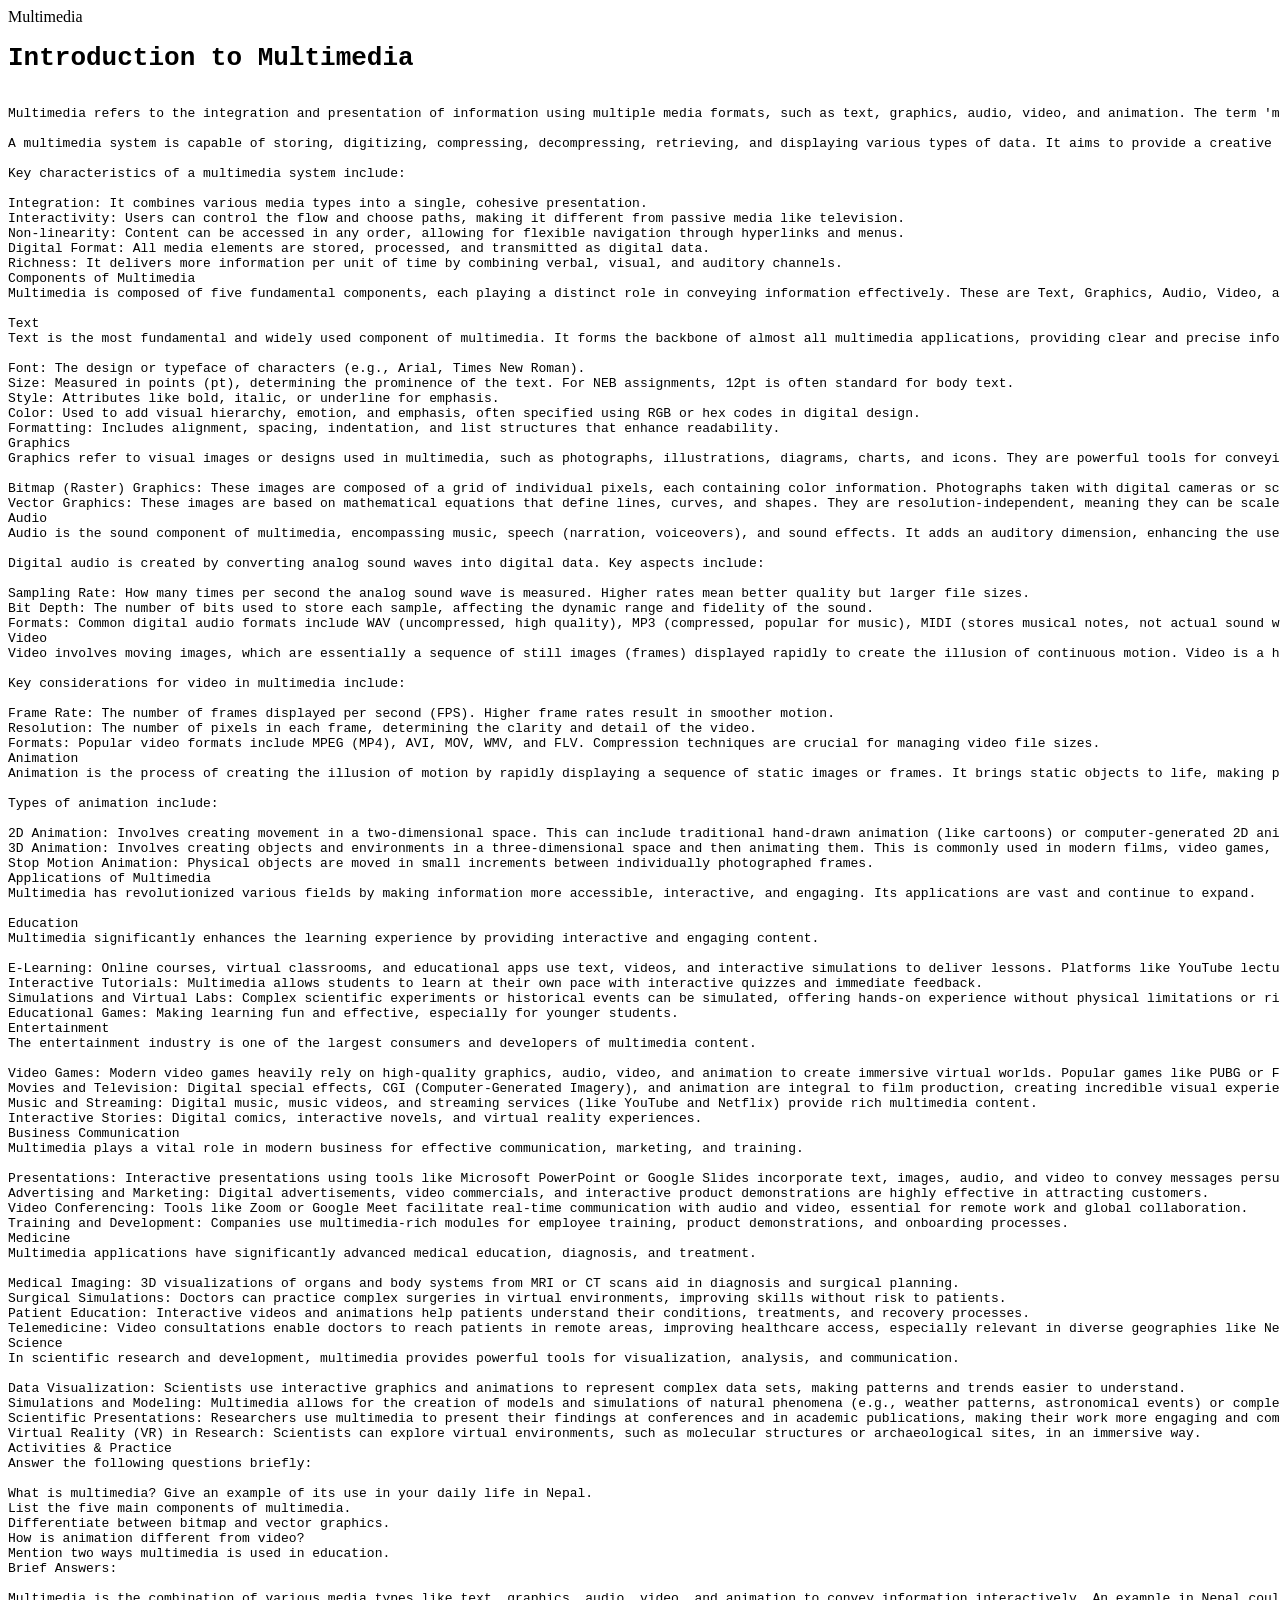
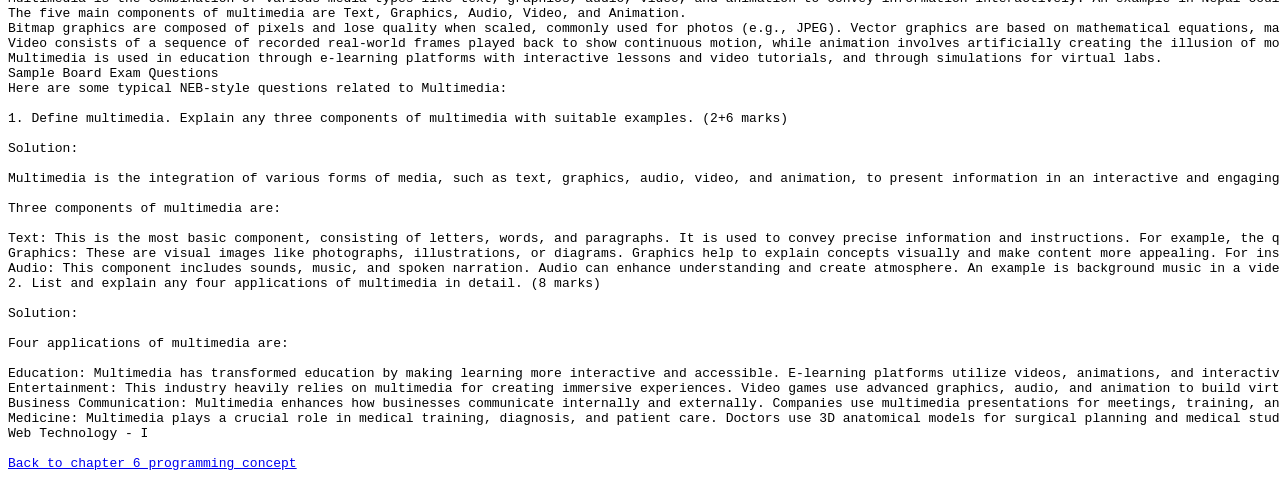
<file: chapter7.html>
<html>
    <head>
Multimedia
    </head>
    
    <body>


<pre><h1><b>Introduction to Multimedia</b></h1>
Multimedia refers to the integration and presentation of information using multiple media formats, such as text, graphics, audio, video, and animation. The term 'multi' means many, and 'media' refers to the different forms of communication or information carriers. Unlike traditional media that uses a single form (like a book for text or a radio for audio), multimedia combines these elements to create a richer, more interactive, and engaging experience for the user.

A multimedia system is capable of storing, digitizing, compressing, decompressing, retrieving, and displaying various types of data. It aims to provide a creative and effective way of producing and communicating information.

Key characteristics of a multimedia system include:

Integration: It combines various media types into a single, cohesive presentation.
Interactivity: Users can control the flow and choose paths, making it different from passive media like television.
Non-linearity: Content can be accessed in any order, allowing for flexible navigation through hyperlinks and menus.
Digital Format: All media elements are stored, processed, and transmitted as digital data.
Richness: It delivers more information per unit of time by combining verbal, visual, and auditory channels.
Components of Multimedia
Multimedia is composed of five fundamental components, each playing a distinct role in conveying information effectively. These are Text, Graphics, Audio, Video, and Animation.

Text
Text is the most fundamental and widely used component of multimedia. It forms the backbone of almost all multimedia applications, providing clear and precise information. Text includes letters, words, sentences, and paragraphs, and its effectiveness depends on factors like font, size, style, and color.

Font: The design or typeface of characters (e.g., Arial, Times New Roman).
Size: Measured in points (pt), determining the prominence of the text. For NEB assignments, 12pt is often standard for body text.
Style: Attributes like bold, italic, or underline for emphasis.
Color: Used to add visual hierarchy, emotion, and emphasis, often specified using RGB or hex codes in digital design.
Formatting: Includes alignment, spacing, indentation, and list structures that enhance readability.
Graphics
Graphics refer to visual images or designs used in multimedia, such as photographs, illustrations, diagrams, charts, and icons. They are powerful tools for conveying information quickly and effectively, as "a picture is worth a thousand words." Graphics can be broadly categorized into two types:

Bitmap (Raster) Graphics: These images are composed of a grid of individual pixels, each containing color information. Photographs taken with digital cameras or scanned images are typically bitmap graphics. They offer rich detail and color depth but can become pixelated or "blocky" when scaled up significantly. Common formats include JPEG, GIF, PNG, and BMP.
Vector Graphics: These images are based on mathematical equations that define lines, curves, and shapes. They are resolution-independent, meaning they can be scaled to any size without losing quality or becoming pixelated. Logos, illustrations, and technical drawings are often created as vector graphics. Common formats include SVG, AI (Adobe Illustrator), and EPS.
Audio
Audio is the sound component of multimedia, encompassing music, speech (narration, voiceovers), and sound effects. It adds an auditory dimension, enhancing the user's experience and providing information that might be difficult to convey through visuals alone. Audio can evoke emotions, provide instructions, or simply add realism to a presentation.

Digital audio is created by converting analog sound waves into digital data. Key aspects include:

Sampling Rate: How many times per second the analog sound wave is measured. Higher rates mean better quality but larger file sizes.
Bit Depth: The number of bits used to store each sample, affecting the dynamic range and fidelity of the sound.
Formats: Common digital audio formats include WAV (uncompressed, high quality), MP3 (compressed, popular for music), MIDI (stores musical notes, not actual sound waves), and AAC.
Video
Video involves moving images, which are essentially a sequence of still images (frames) displayed rapidly to create the illusion of continuous motion. Video is a highly engaging multimedia component, capable of conveying complex information, narratives, and real-world scenarios. It can be live-recorded or computer-generated.

Key considerations for video in multimedia include:

Frame Rate: The number of frames displayed per second (FPS). Higher frame rates result in smoother motion.
Resolution: The number of pixels in each frame, determining the clarity and detail of the video.
Formats: Popular video formats include MPEG (MP4), AVI, MOV, WMV, and FLV. Compression techniques are crucial for managing video file sizes.
Animation
Animation is the process of creating the illusion of motion by rapidly displaying a sequence of static images or frames. It brings static objects to life, making presentations more dynamic and captivating. Animation is particularly useful for demonstrating processes, illustrating complex concepts, or creating engaging visual effects.

Types of animation include:

2D Animation: Involves creating movement in a two-dimensional space. This can include traditional hand-drawn animation (like cartoons) or computer-generated 2D animations (e.g., Flash animations).
3D Animation: Involves creating objects and environments in a three-dimensional space and then animating them. This is commonly used in modern films, video games, and architectural visualizations.
Stop Motion Animation: Physical objects are moved in small increments between individually photographed frames.
Applications of Multimedia
Multimedia has revolutionized various fields by making information more accessible, interactive, and engaging. Its applications are vast and continue to expand.

Education
Multimedia significantly enhances the learning experience by providing interactive and engaging content.

E-Learning: Online courses, virtual classrooms, and educational apps use text, videos, and interactive simulations to deliver lessons. Platforms like YouTube lectures or local online NEB preparation platforms in Nepal are prime examples.
Interactive Tutorials: Multimedia allows students to learn at their own pace with interactive quizzes and immediate feedback.
Simulations and Virtual Labs: Complex scientific experiments or historical events can be simulated, offering hands-on experience without physical limitations or risks.
Educational Games: Making learning fun and effective, especially for younger students.
Entertainment
The entertainment industry is one of the largest consumers and developers of multimedia content.

Video Games: Modern video games heavily rely on high-quality graphics, audio, video, and animation to create immersive virtual worlds. Popular games like PUBG or Free Fire in Nepal are examples.
Movies and Television: Digital special effects, CGI (Computer-Generated Imagery), and animation are integral to film production, creating incredible visual experiences.
Music and Streaming: Digital music, music videos, and streaming services (like YouTube and Netflix) provide rich multimedia content.
Interactive Stories: Digital comics, interactive novels, and virtual reality experiences.
Business Communication
Multimedia plays a vital role in modern business for effective communication, marketing, and training.

Presentations: Interactive presentations using tools like Microsoft PowerPoint or Google Slides incorporate text, images, audio, and video to convey messages persuasively.
Advertising and Marketing: Digital advertisements, video commercials, and interactive product demonstrations are highly effective in attracting customers.
Video Conferencing: Tools like Zoom or Google Meet facilitate real-time communication with audio and video, essential for remote work and global collaboration.
Training and Development: Companies use multimedia-rich modules for employee training, product demonstrations, and onboarding processes.
Medicine
Multimedia applications have significantly advanced medical education, diagnosis, and treatment.

Medical Imaging: 3D visualizations of organs and body systems from MRI or CT scans aid in diagnosis and surgical planning.
Surgical Simulations: Doctors can practice complex surgeries in virtual environments, improving skills without risk to patients.
Patient Education: Interactive videos and animations help patients understand their conditions, treatments, and recovery processes.
Telemedicine: Video consultations enable doctors to reach patients in remote areas, improving healthcare access, especially relevant in diverse geographies like Nepal.
Science
In scientific research and development, multimedia provides powerful tools for visualization, analysis, and communication.

Data Visualization: Scientists use interactive graphics and animations to represent complex data sets, making patterns and trends easier to understand.
Simulations and Modeling: Multimedia allows for the creation of models and simulations of natural phenomena (e.g., weather patterns, astronomical events) or complex systems (e.g., molecular structures), aiding in research and prediction.
Scientific Presentations: Researchers use multimedia to present their findings at conferences and in academic publications, making their work more engaging and comprehensible to a wider audience.
Virtual Reality (VR) in Research: Scientists can explore virtual environments, such as molecular structures or archaeological sites, in an immersive way.
Activities & Practice
Answer the following questions briefly:

What is multimedia? Give an example of its use in your daily life in Nepal.
List the five main components of multimedia.
Differentiate between bitmap and vector graphics.
How is animation different from video?
Mention two ways multimedia is used in education.
Brief Answers:

Multimedia is the combination of various media types like text, graphics, audio, video, and animation to convey information interactively. An example in Nepal could be watching educational videos on YouTube for NEB exam preparation.
The five main components of multimedia are Text, Graphics, Audio, Video, and Animation.
Bitmap graphics are composed of pixels and lose quality when scaled, commonly used for photos (e.g., JPEG). Vector graphics are based on mathematical equations, maintain quality at any scale, and are used for logos and illustrations (e.g., SVG).
Video consists of a sequence of recorded real-world frames played back to show continuous motion, while animation involves artificially creating the illusion of movement from a series of drawn or computer-generated images.
Multimedia is used in education through e-learning platforms with interactive lessons and video tutorials, and through simulations for virtual labs.
Sample Board Exam Questions
Here are some typical NEB-style questions related to Multimedia:

1. Define multimedia. Explain any three components of multimedia with suitable examples. (2+6 marks)

Solution:

Multimedia is the integration of various forms of media, such as text, graphics, audio, video, and animation, to present information in an interactive and engaging manner.

Three components of multimedia are:

Text: This is the most basic component, consisting of letters, words, and paragraphs. It is used to convey precise information and instructions. For example, the questions and explanations in this e-note are presented as text.
Graphics: These are visual images like photographs, illustrations, or diagrams. Graphics help to explain concepts visually and make content more appealing. For instance, a diagram showing the parts of a computer system in a presentation is a graphic.
Audio: This component includes sounds, music, and spoken narration. Audio can enhance understanding and create atmosphere. An example is background music in a video game or a voiceover explaining a concept in an educational video.
2. List and explain any four applications of multimedia in detail. (8 marks)

Solution:

Four applications of multimedia are:

Education: Multimedia has transformed education by making learning more interactive and accessible. E-learning platforms utilize videos, animations, and interactive simulations to deliver course content. For example, students in Nepal can access online tutorials or virtual labs to understand complex scientific concepts or prepare for NEB exams.
Entertainment: This industry heavily relies on multimedia for creating immersive experiences. Video games use advanced graphics, audio, and animation to build virtual worlds. Movies and television shows incorporate special effects and computer-generated imagery (CGI) to produce visually stunning content.
Business Communication: Multimedia enhances how businesses communicate internally and externally. Companies use multimedia presentations for meetings, training, and product demonstrations. Digital advertisements and video commercials are powerful tools for marketing and reaching a wider audience. Video conferencing also enables effective global communication.
Medicine: Multimedia plays a crucial role in medical training, diagnosis, and patient care. Doctors use 3D anatomical models for surgical planning and medical students utilize simulations to practice procedures. Patient education videos help individuals understand their health conditions and treatment plans. Telemedicine, using video consultations, has also expanded healthcare access to remote areas.
Web Technology - I

<a href="chapter6.html">Back to chapter 6 programming concept</a>
   </pre> </body>
</html>
</file>
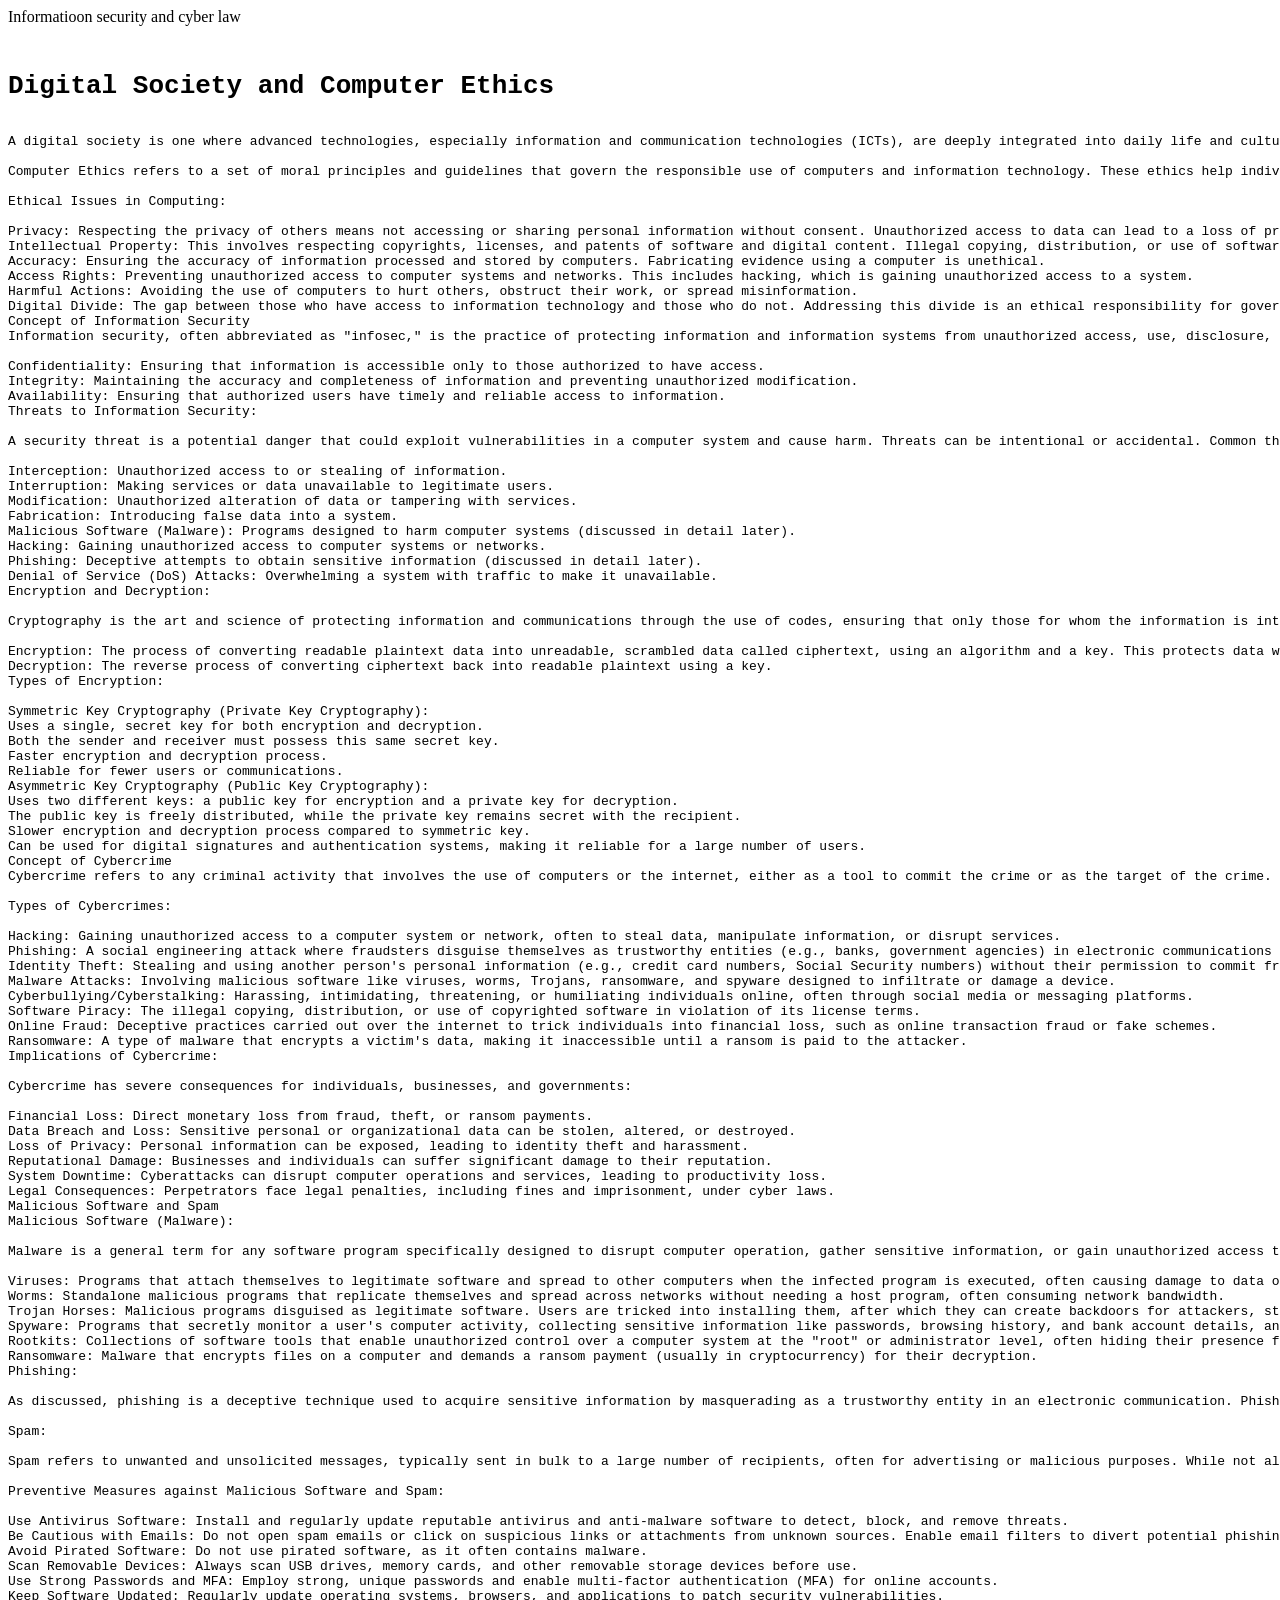
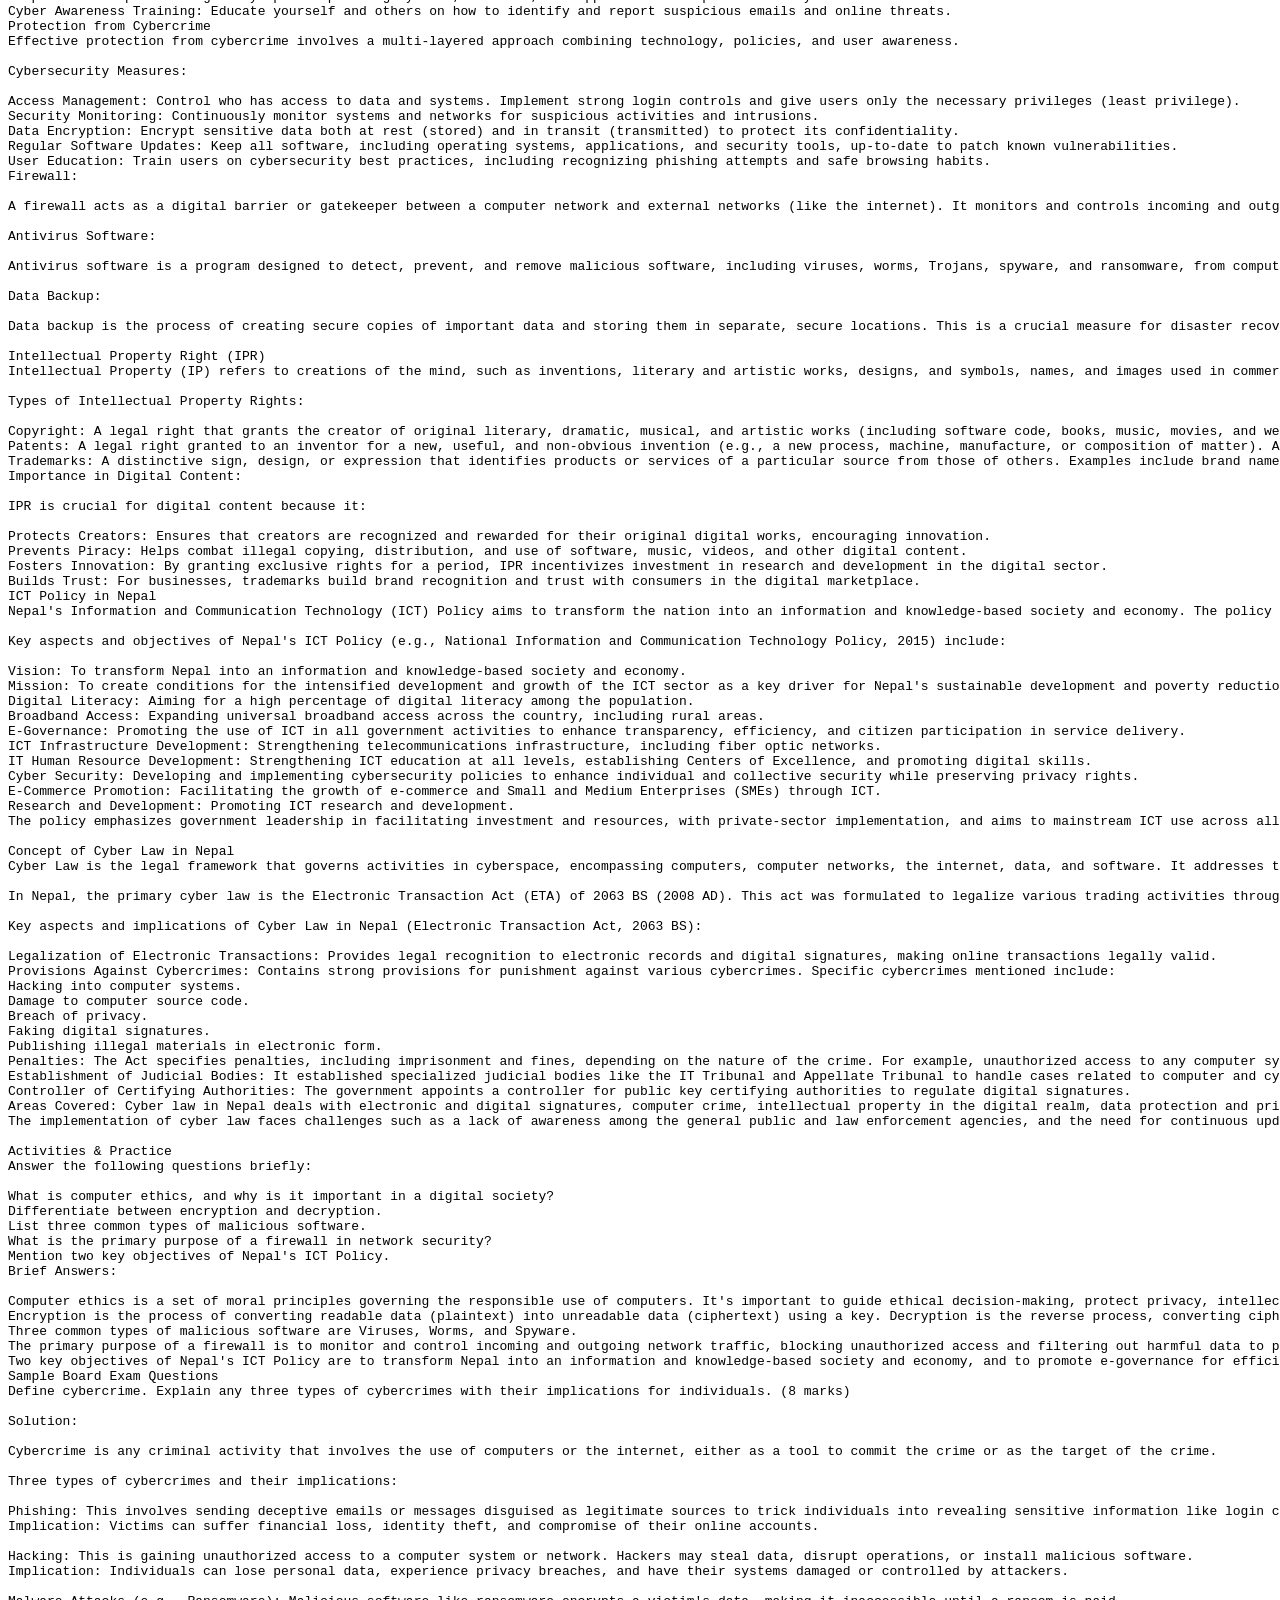
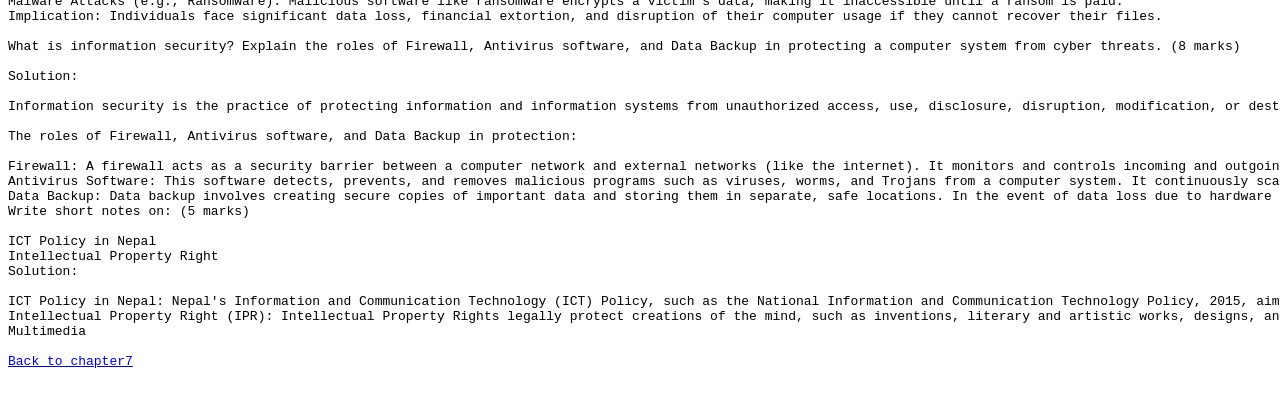
<file: chapter8.html>
<html>
    <head>
Informatioon security and cyber law
    </head>
    
    <body>
   <pre>  
<h1><b>Digital Society and Computer Ethics</b></h1>
A digital society is one where advanced technologies, especially information and communication technologies (ICTs), are deeply integrated into daily life and culture, facilitating communication, learning, and commerce. This integration brings numerous benefits like social connectivity, communication speed, versatile working, and learning opportunities. However, it also introduces ethical dilemmas that require careful consideration, which is where computer ethics comes in.

Computer Ethics refers to a set of moral principles and guidelines that govern the responsible use of computers and information technology. These ethics help individuals, organizations, and governments make intelligent decisions about actions involving computers, ensuring they are morally right and do not harm others or society.

Ethical Issues in Computing:

Privacy: Respecting the privacy of others means not accessing or sharing personal information without consent. Unauthorized access to data can lead to a loss of privacy.
Intellectual Property: This involves respecting copyrights, licenses, and patents of software and digital content. Illegal copying, distribution, or use of software (software piracy) is a significant ethical concern.
Accuracy: Ensuring the accuracy of information processed and stored by computers. Fabricating evidence using a computer is unethical.
Access Rights: Preventing unauthorized access to computer systems and networks. This includes hacking, which is gaining unauthorized access to a system.
Harmful Actions: Avoiding the use of computers to hurt others, obstruct their work, or spread misinformation.
Digital Divide: The gap between those who have access to information technology and those who do not. Addressing this divide is an ethical responsibility for governments and societies.
Concept of Information Security
Information security, often abbreviated as "infosec," is the practice of protecting information and information systems from unauthorized access, use, disclosure, disruption, modification, or destruction. Its primary goal is to ensure the **Confidentiality, Integrity, and Availability (CIA)** of data.

Confidentiality: Ensuring that information is accessible only to those authorized to have access.
Integrity: Maintaining the accuracy and completeness of information and preventing unauthorized modification.
Availability: Ensuring that authorized users have timely and reliable access to information.
Threats to Information Security:

A security threat is a potential danger that could exploit vulnerabilities in a computer system and cause harm. Threats can be intentional or accidental. Common threats include:

Interception: Unauthorized access to or stealing of information.
Interruption: Making services or data unavailable to legitimate users.
Modification: Unauthorized alteration of data or tampering with services.
Fabrication: Introducing false data into a system.
Malicious Software (Malware): Programs designed to harm computer systems (discussed in detail later).
Hacking: Gaining unauthorized access to computer systems or networks.
Phishing: Deceptive attempts to obtain sensitive information (discussed in detail later).
Denial of Service (DoS) Attacks: Overwhelming a system with traffic to make it unavailable.
Encryption and Decryption:

Cryptography is the art and science of protecting information and communications through the use of codes, ensuring that only those for whom the information is intended can read and process it. It is also referred to as encryption and decryption.

Encryption: The process of converting readable plaintext data into unreadable, scrambled data called ciphertext, using an algorithm and a key. This protects data when it's stored or transmitted across networks.
Decryption: The reverse process of converting ciphertext back into readable plaintext using a key.
Types of Encryption:

Symmetric Key Cryptography (Private Key Cryptography):
Uses a single, secret key for both encryption and decryption.
Both the sender and receiver must possess this same secret key.
Faster encryption and decryption process.
Reliable for fewer users or communications.
Asymmetric Key Cryptography (Public Key Cryptography):
Uses two different keys: a public key for encryption and a private key for decryption.
The public key is freely distributed, while the private key remains secret with the recipient.
Slower encryption and decryption process compared to symmetric key.
Can be used for digital signatures and authentication systems, making it reliable for a large number of users.
Concept of Cybercrime
Cybercrime refers to any criminal activity that involves the use of computers or the internet, either as a tool to commit the crime or as the target of the crime. Cybercriminals exploit computer technology to gain unauthorized access, steal information, disrupt operations, or cause harm.

Types of Cybercrimes:

Hacking: Gaining unauthorized access to a computer system or network, often to steal data, manipulate information, or disrupt services.
Phishing: A social engineering attack where fraudsters disguise themselves as trustworthy entities (e.g., banks, government agencies) in electronic communications (emails, messages) to trick victims into revealing sensitive information like usernames, passwords, or credit card details.
Identity Theft: Stealing and using another person's personal information (e.g., credit card numbers, Social Security numbers) without their permission to commit fraud or other crimes.
Malware Attacks: Involving malicious software like viruses, worms, Trojans, ransomware, and spyware designed to infiltrate or damage a device.
Cyberbullying/Cyberstalking: Harassing, intimidating, threatening, or humiliating individuals online, often through social media or messaging platforms.
Software Piracy: The illegal copying, distribution, or use of copyrighted software in violation of its license terms.
Online Fraud: Deceptive practices carried out over the internet to trick individuals into financial loss, such as online transaction fraud or fake schemes.
Ransomware: A type of malware that encrypts a victim's data, making it inaccessible until a ransom is paid to the attacker.
Implications of Cybercrime:

Cybercrime has severe consequences for individuals, businesses, and governments:

Financial Loss: Direct monetary loss from fraud, theft, or ransom payments.
Data Breach and Loss: Sensitive personal or organizational data can be stolen, altered, or destroyed.
Loss of Privacy: Personal information can be exposed, leading to identity theft and harassment.
Reputational Damage: Businesses and individuals can suffer significant damage to their reputation.
System Downtime: Cyberattacks can disrupt computer operations and services, leading to productivity loss.
Legal Consequences: Perpetrators face legal penalties, including fines and imprisonment, under cyber laws.
Malicious Software and Spam
Malicious Software (Malware):

Malware is a general term for any software program specifically designed to disrupt computer operation, gather sensitive information, or gain unauthorized access to computer systems. Computer viruses are a type of malware. Other common types include:

Viruses: Programs that attach themselves to legitimate software and spread to other computers when the infected program is executed, often causing damage to data or system functionality.
Worms: Standalone malicious programs that replicate themselves and spread across networks without needing a host program, often consuming network bandwidth.
Trojan Horses: Malicious programs disguised as legitimate software. Users are tricked into installing them, after which they can create backdoors for attackers, steal data, or cause other harm.
Spyware: Programs that secretly monitor a user's computer activity, collecting sensitive information like passwords, browsing history, and bank account details, and sending it to unauthorized third parties.
Rootkits: Collections of software tools that enable unauthorized control over a computer system at the "root" or administrator level, often hiding their presence from detection.
Ransomware: Malware that encrypts files on a computer and demands a ransom payment (usually in cryptocurrency) for their decryption.
Phishing:

As discussed, phishing is a deceptive technique used to acquire sensitive information by masquerading as a trustworthy entity in an electronic communication. Phishing emails often use generic greetings, create a sense of urgency, and contain suspicious links or attachments.

Spam:

Spam refers to unwanted and unsolicited messages, typically sent in bulk to a large number of recipients, often for advertising or malicious purposes. While not all spam is malware, it can contain malicious links or attachments that lead to malware infections.

Preventive Measures against Malicious Software and Spam:

Use Antivirus Software: Install and regularly update reputable antivirus and anti-malware software to detect, block, and remove threats.
Be Cautious with Emails: Do not open spam emails or click on suspicious links or attachments from unknown sources. Enable email filters to divert potential phishing emails.
Avoid Pirated Software: Do not use pirated software, as it often contains malware.
Scan Removable Devices: Always scan USB drives, memory cards, and other removable storage devices before use.
Use Strong Passwords and MFA: Employ strong, unique passwords and enable multi-factor authentication (MFA) for online accounts.
Keep Software Updated: Regularly update operating systems, browsers, and applications to patch security vulnerabilities.
Cyber Awareness Training: Educate yourself and others on how to identify and report suspicious emails and online threats.
Protection from Cybercrime
Effective protection from cybercrime involves a multi-layered approach combining technology, policies, and user awareness.

Cybersecurity Measures:

Access Management: Control who has access to data and systems. Implement strong login controls and give users only the necessary privileges (least privilege).
Security Monitoring: Continuously monitor systems and networks for suspicious activities and intrusions.
Data Encryption: Encrypt sensitive data both at rest (stored) and in transit (transmitted) to protect its confidentiality.
Regular Software Updates: Keep all software, including operating systems, applications, and security tools, up-to-date to patch known vulnerabilities.
User Education: Train users on cybersecurity best practices, including recognizing phishing attempts and safe browsing habits.
Firewall:

A firewall acts as a digital barrier or gatekeeper between a computer network and external networks (like the internet). It monitors and controls incoming and outgoing network traffic based on predefined security rules. Its main job is to block unauthorized access, prevent intrusions, and filter out harmful traffic, thus protecting devices from viruses and malware. Firewalls can be hardware-based (in routers) or software-based.

Antivirus Software:

Antivirus software is a program designed to detect, prevent, and remove malicious software, including viruses, worms, Trojans, spyware, and ransomware, from computer systems. It continuously monitors the system, scans files, and compares them against a database of known threats (signature-based detection) or uses behavioral analysis to identify new threats.

Data Backup:

Data backup is the process of creating secure copies of important data and storing them in separate, secure locations. This is a crucial measure for disaster recovery, allowing you to restore information in case of hardware failure, accidental deletion, cyberattacks (like ransomware), or other data loss incidents. Best practices include regular, automatic backups, storing copies off-site or in the cloud, and periodically testing data restoration.

Intellectual Property Right (IPR)
Intellectual Property (IP) refers to creations of the mind, such as inventions, literary and artistic works, designs, and symbols, names, and images used in commerce. In the digital age, protecting these creations is vital.

Types of Intellectual Property Rights:

Copyright: A legal right that grants the creator of original literary, dramatic, musical, and artistic works (including software code, books, music, movies, and websites) exclusive rights to determine how their work is used and distributed. It protects the expression of an idea, not the idea itself.
Patents: A legal right granted to an inventor for a new, useful, and non-obvious invention (e.g., a new process, machine, manufacture, or composition of matter). A patent gives the inventor the right to prevent others from making, using, or selling the invention without permission. In software, patents can protect algorithms or specific functions.
Trademarks: A distinctive sign, design, or expression that identifies products or services of a particular source from those of others. Examples include brand names, logos, and slogans. Trademarks help consumers identify goods and services and prevent confusion in the marketplace.
Importance in Digital Content:

IPR is crucial for digital content because it:

Protects Creators: Ensures that creators are recognized and rewarded for their original digital works, encouraging innovation.
Prevents Piracy: Helps combat illegal copying, distribution, and use of software, music, videos, and other digital content.
Fosters Innovation: By granting exclusive rights for a period, IPR incentivizes investment in research and development in the digital sector.
Builds Trust: For businesses, trademarks build brand recognition and trust with consumers in the digital marketplace.
ICT Policy in Nepal
Nepal's Information and Communication Technology (ICT) Policy aims to transform the nation into an information and knowledge-based society and economy. The policy recognizes ICT as a key enabler for sustainable development, poverty reduction, and good governance.

Key aspects and objectives of Nepal's ICT Policy (e.g., National Information and Communication Technology Policy, 2015) include:

Vision: To transform Nepal into an information and knowledge-based society and economy.
Mission: To create conditions for the intensified development and growth of the ICT sector as a key driver for Nepal's sustainable development and poverty reduction strategies.
Digital Literacy: Aiming for a high percentage of digital literacy among the population.
Broadband Access: Expanding universal broadband access across the country, including rural areas.
E-Governance: Promoting the use of ICT in all government activities to enhance transparency, efficiency, and citizen participation in service delivery.
ICT Infrastructure Development: Strengthening telecommunications infrastructure, including fiber optic networks.
IT Human Resource Development: Strengthening ICT education at all levels, establishing Centers of Excellence, and promoting digital skills.
Cyber Security: Developing and implementing cybersecurity policies to enhance individual and collective security while preserving privacy rights.
E-Commerce Promotion: Facilitating the growth of e-commerce and Small and Medium Enterprises (SMEs) through ICT.
Research and Development: Promoting ICT research and development.
The policy emphasizes government leadership in facilitating investment and resources, with private-sector implementation, and aims to mainstream ICT use across all sectors of the Nepalese economy.

Concept of Cyber Law in Nepal
Cyber Law is the legal framework that governs activities in cyberspace, encompassing computers, computer networks, the internet, data, and software. It addresses the legal issues arising from the use of information technology, particularly concerning the internet.

In Nepal, the primary cyber law is the Electronic Transaction Act (ETA) of 2063 BS (2008 AD). This act was formulated to legalize various trading activities through global computer networks, boost e-governance, and provide a legal basis for electronic and digital signatures.

Key aspects and implications of Cyber Law in Nepal (Electronic Transaction Act, 2063 BS):

Legalization of Electronic Transactions: Provides legal recognition to electronic records and digital signatures, making online transactions legally valid.
Provisions Against Cybercrimes: Contains strong provisions for punishment against various cybercrimes. Specific cybercrimes mentioned include:
Hacking into computer systems.
Damage to computer source code.
Breach of privacy.
Faking digital signatures.
Publishing illegal materials in electronic form.
Penalties: The Act specifies penalties, including imprisonment and fines, depending on the nature of the crime. For example, unauthorized access to any computer system can result in imprisonment for up to three years, a fine of up to two hundred thousand rupees, or both.
Establishment of Judicial Bodies: It established specialized judicial bodies like the IT Tribunal and Appellate Tribunal to handle cases related to computer and cybercrimes.
Controller of Certifying Authorities: The government appoints a controller for public key certifying authorities to regulate digital signatures.
Areas Covered: Cyber law in Nepal deals with electronic and digital signatures, computer crime, intellectual property in the digital realm, data protection and privacy, and telecommunication laws.
The implementation of cyber law faces challenges such as a lack of awareness among the general public and law enforcement agencies, and the need for continuous updates to keep pace with evolving technology and cyber threats.

Activities & Practice
Answer the following questions briefly:

What is computer ethics, and why is it important in a digital society?
Differentiate between encryption and decryption.
List three common types of malicious software.
What is the primary purpose of a firewall in network security?
Mention two key objectives of Nepal's ICT Policy.
Brief Answers:

Computer ethics is a set of moral principles governing the responsible use of computers. It's important to guide ethical decision-making, protect privacy, intellectual property, and prevent harm in the digital society.
Encryption is the process of converting readable data (plaintext) into unreadable data (ciphertext) using a key. Decryption is the reverse process, converting ciphertext back to plaintext using the key.
Three common types of malicious software are Viruses, Worms, and Spyware.
The primary purpose of a firewall is to monitor and control incoming and outgoing network traffic, blocking unauthorized access and filtering out harmful data to protect a network.
Two key objectives of Nepal's ICT Policy are to transform Nepal into an information and knowledge-based society and economy, and to promote e-governance for efficient government service delivery.
Sample Board Exam Questions
Define cybercrime. Explain any three types of cybercrimes with their implications for individuals. (8 marks)

Solution:

Cybercrime is any criminal activity that involves the use of computers or the internet, either as a tool to commit the crime or as the target of the crime.

Three types of cybercrimes and their implications:

Phishing: This involves sending deceptive emails or messages disguised as legitimate sources to trick individuals into revealing sensitive information like login credentials or bank details.
Implication: Victims can suffer financial loss, identity theft, and compromise of their online accounts.

Hacking: This is gaining unauthorized access to a computer system or network. Hackers may steal data, disrupt operations, or install malicious software.
Implication: Individuals can lose personal data, experience privacy breaches, and have their systems damaged or controlled by attackers.

Malware Attacks (e.g., Ransomware): Malicious software like ransomware encrypts a victim's data, making it inaccessible until a ransom is paid.
Implication: Individuals face significant data loss, financial extortion, and disruption of their computer usage if they cannot recover their files.

What is information security? Explain the roles of Firewall, Antivirus software, and Data Backup in protecting a computer system from cyber threats. (8 marks)

Solution:

Information security is the practice of protecting information and information systems from unauthorized access, use, disclosure, disruption, modification, or destruction, ensuring confidentiality, integrity, and availability of data.

The roles of Firewall, Antivirus software, and Data Backup in protection:

Firewall: A firewall acts as a security barrier between a computer network and external networks (like the internet). It monitors and controls incoming and outgoing network traffic based on predefined security rules, blocking unauthorized access and filtering out harmful data. This prevents external threats from reaching internal systems.
Antivirus Software: This software detects, prevents, and removes malicious programs such as viruses, worms, and Trojans from a computer system. It continuously scans files and system activity, comparing them against known threat signatures and using behavioral analysis to identify and neutralize malware.
Data Backup: Data backup involves creating secure copies of important data and storing them in separate, safe locations. In the event of data loss due to hardware failure, accidental deletion, or cyberattacks (like ransomware), backups allow for the recovery of information, ensuring operational continuity and minimizing the impact of data loss.
Write short notes on: (5 marks)

ICT Policy in Nepal
Intellectual Property Right
Solution:

ICT Policy in Nepal: Nepal's Information and Communication Technology (ICT) Policy, such as the National Information and Communication Technology Policy, 2015, aims to transform the country into an information and knowledge-based society and economy. Its mission is to make ICT a key driver for sustainable development, poverty reduction, and good governance. Key objectives include expanding broadband access, promoting e-governance, developing IT human resources, and ensuring cybersecurity.
Intellectual Property Right (IPR): Intellectual Property Rights legally protect creations of the mind, such as inventions, literary and artistic works, designs, and symbols used in commerce. Key types include Copyright (protecting original works like software code), Patents (protecting inventions), and Trademarks (protecting brand names and logos). IPR is crucial in digital content to protect creators, prevent piracy, and foster innovation in the digital age.
Multimedia

<a href="chapter7.html">Back to chapter7</a>
   </pre> </body>
</html>
</file>
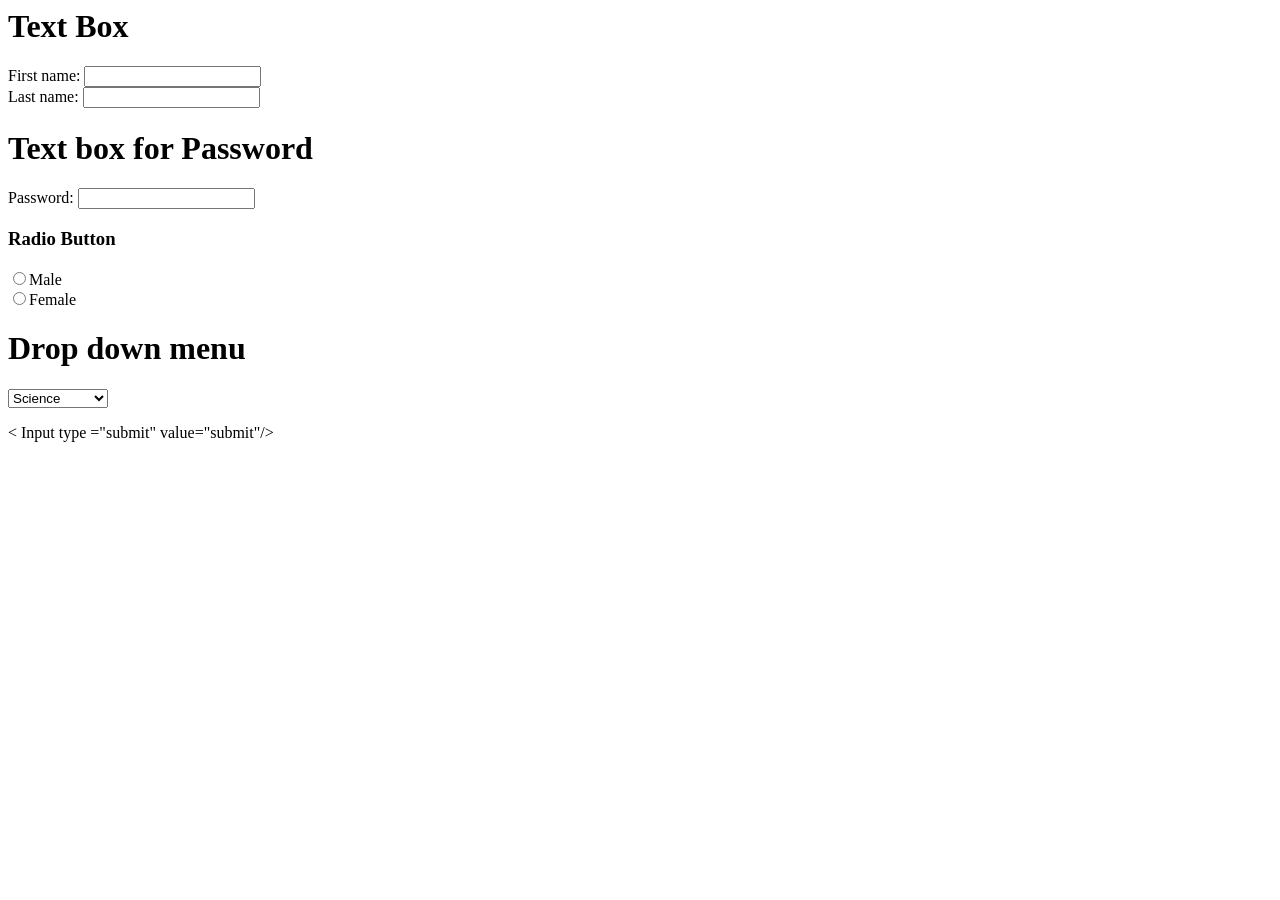
<file: form elements.html>
<html>
    <head>
        <title>
            Form Elements
        </title>
    </head>
    <body>
        <h1>Text Box</h1>
        <form>
            First name: <input type="text" name="first name"/> <br>
            Last name: <input type="text" name="last name"/> <br>
        </form>
        <h1> Text box for Password</h1>
         <form>
            Password: <input type="password" name="pwd"
         </form>
         <h3>Radio Button</h3>
         <form>
            <input type="radio" name="sex" value="male" />Male<br>
            <input type="radio" name="sex" value="Female"/>Female<br>
         </form>
         <h1> Drop down menu</h1>
         <form action="">
            <select name="stream">
                <option value ="science">Science</option>
                <option value ="Management">Management</option>
                <option value ="Humanities">Humanities</option>
                <option value="Education">Education</option>
            </select>
         </form>
         <form>
           < Input type ="submit" value="submit"/>
         </form>
    </body>
</html>
</file>
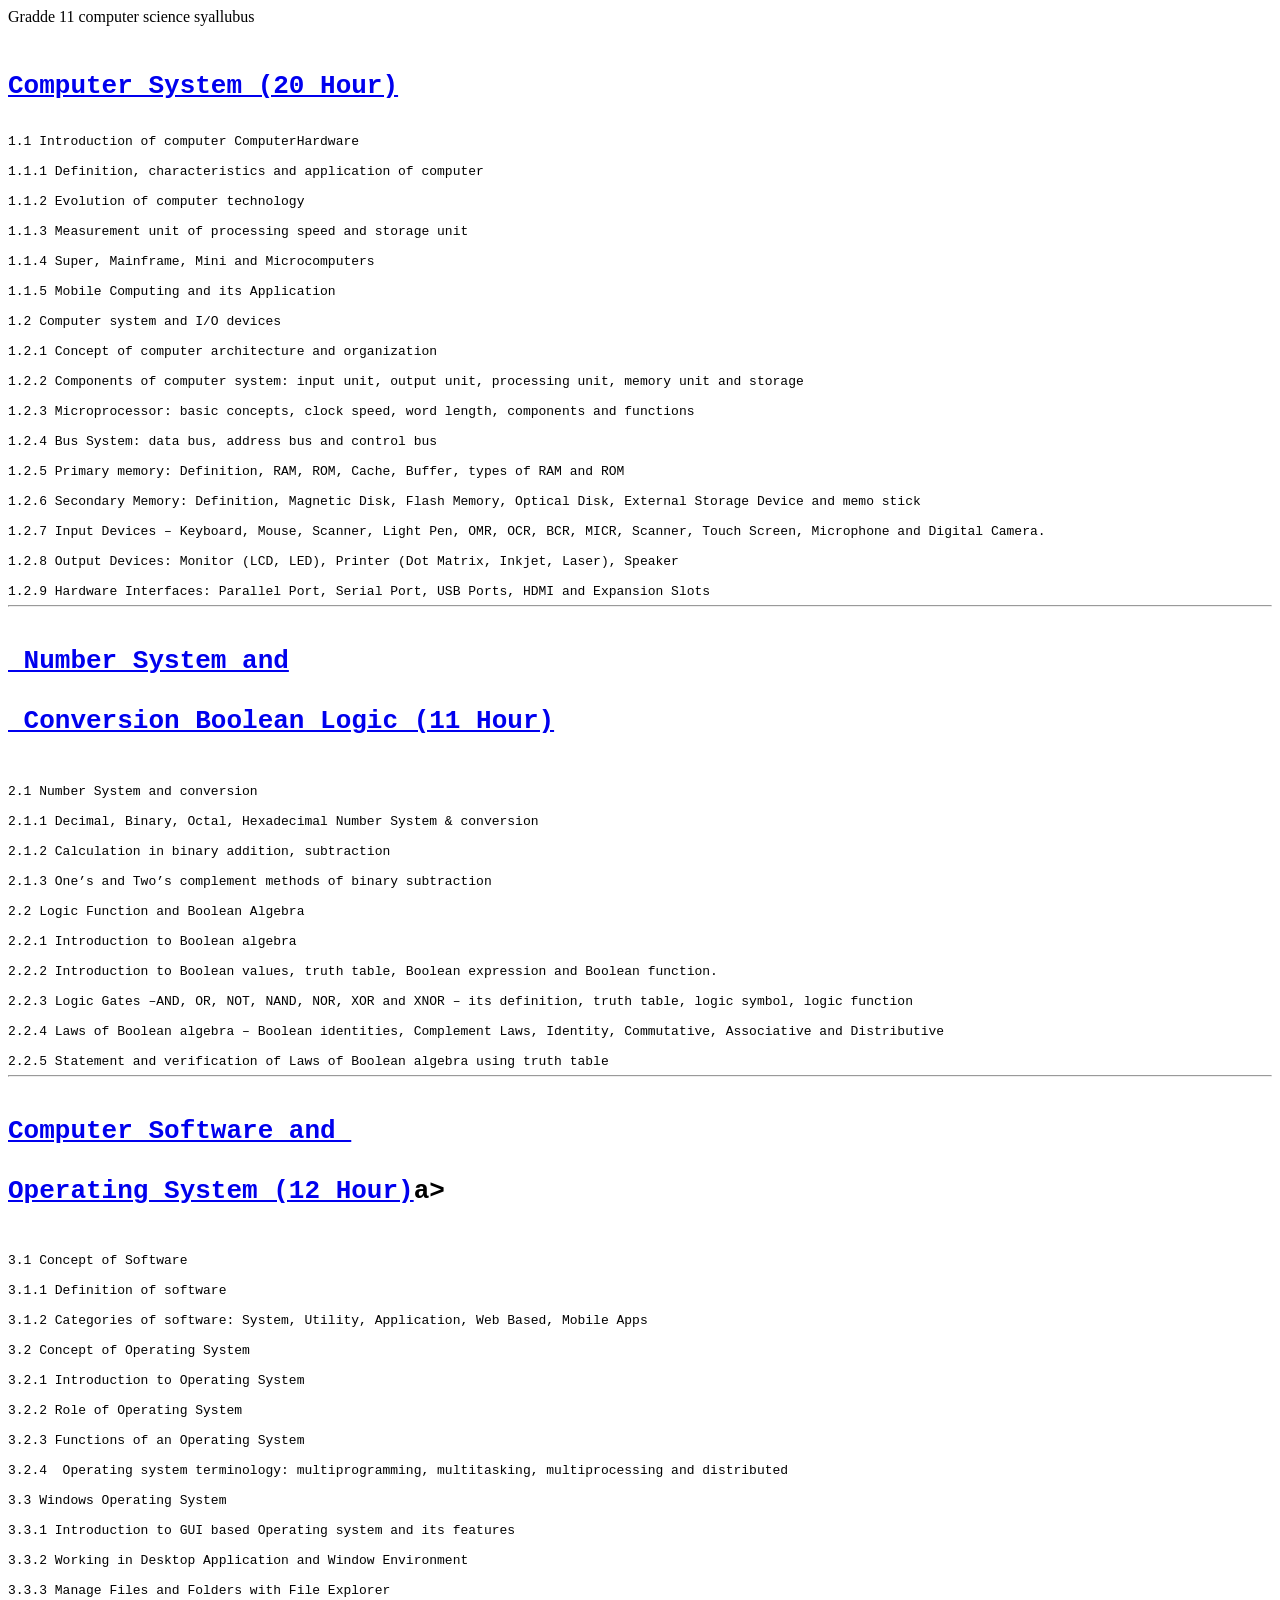
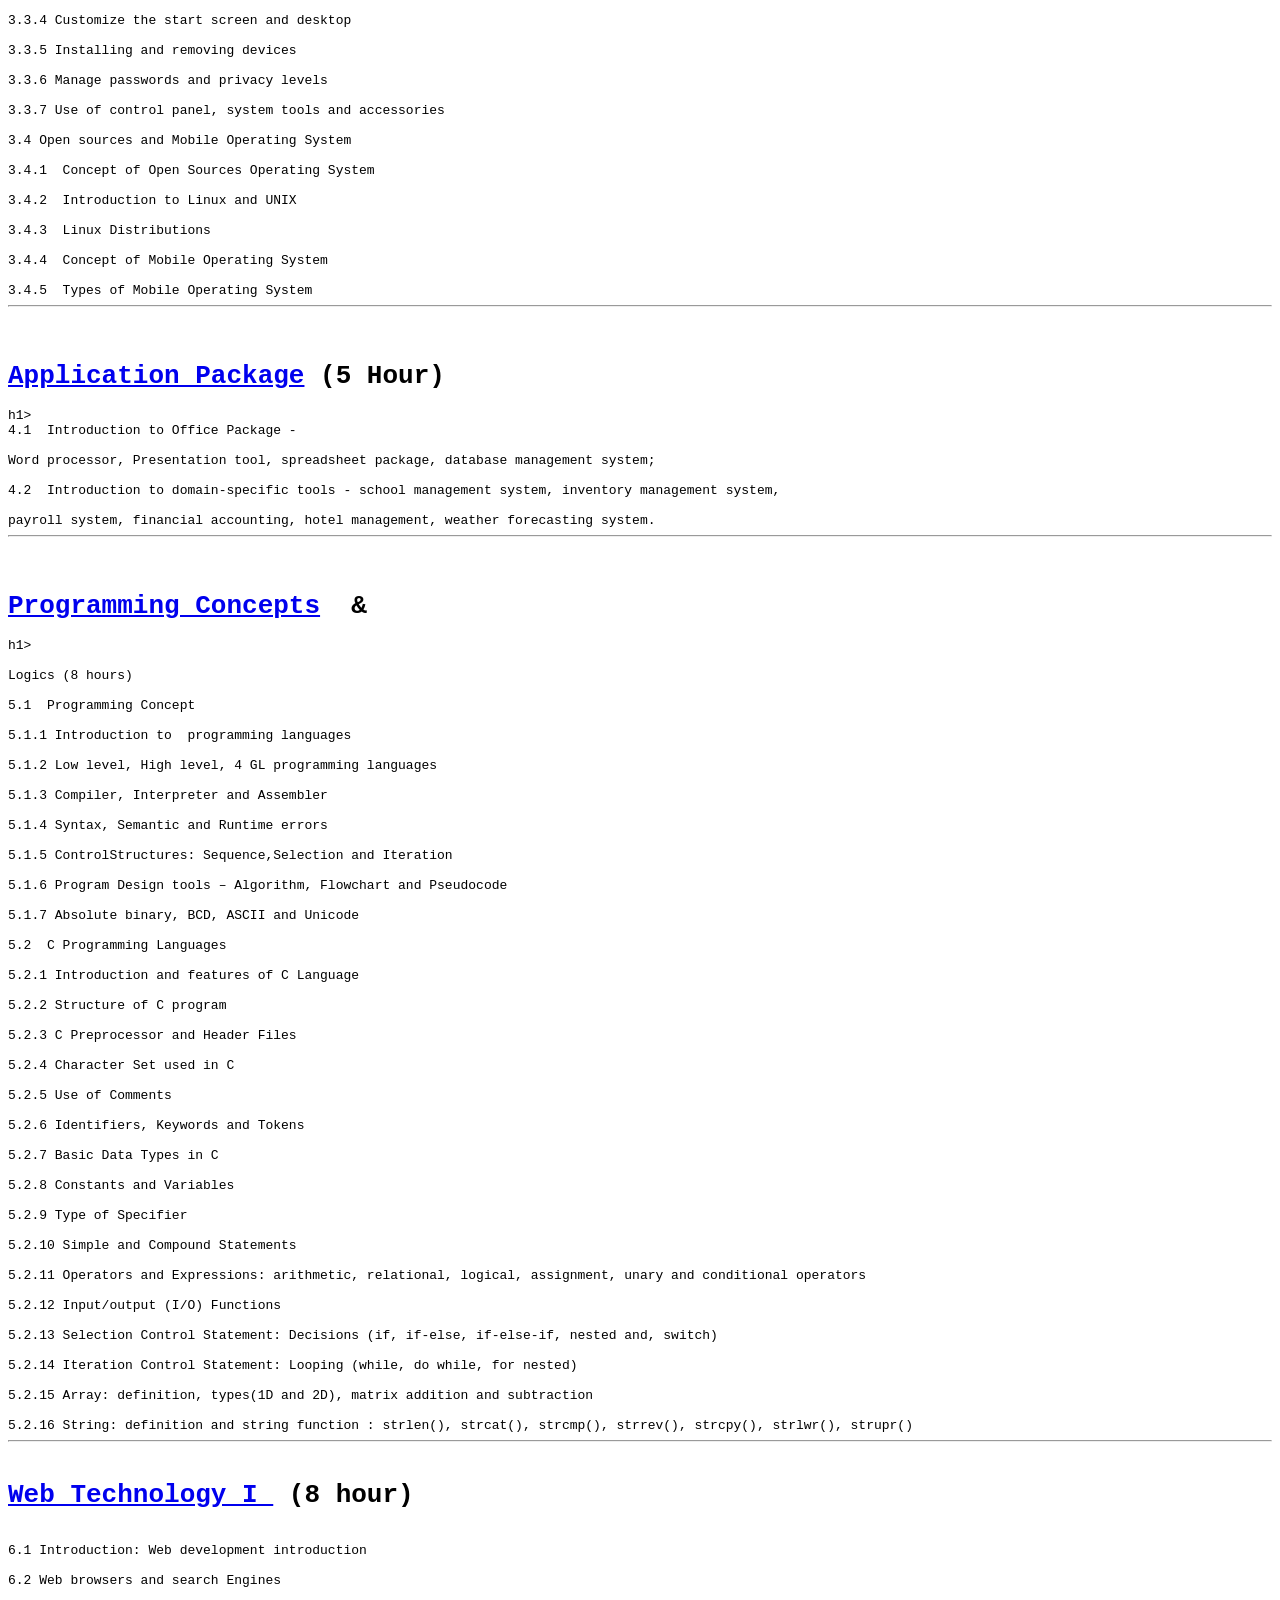
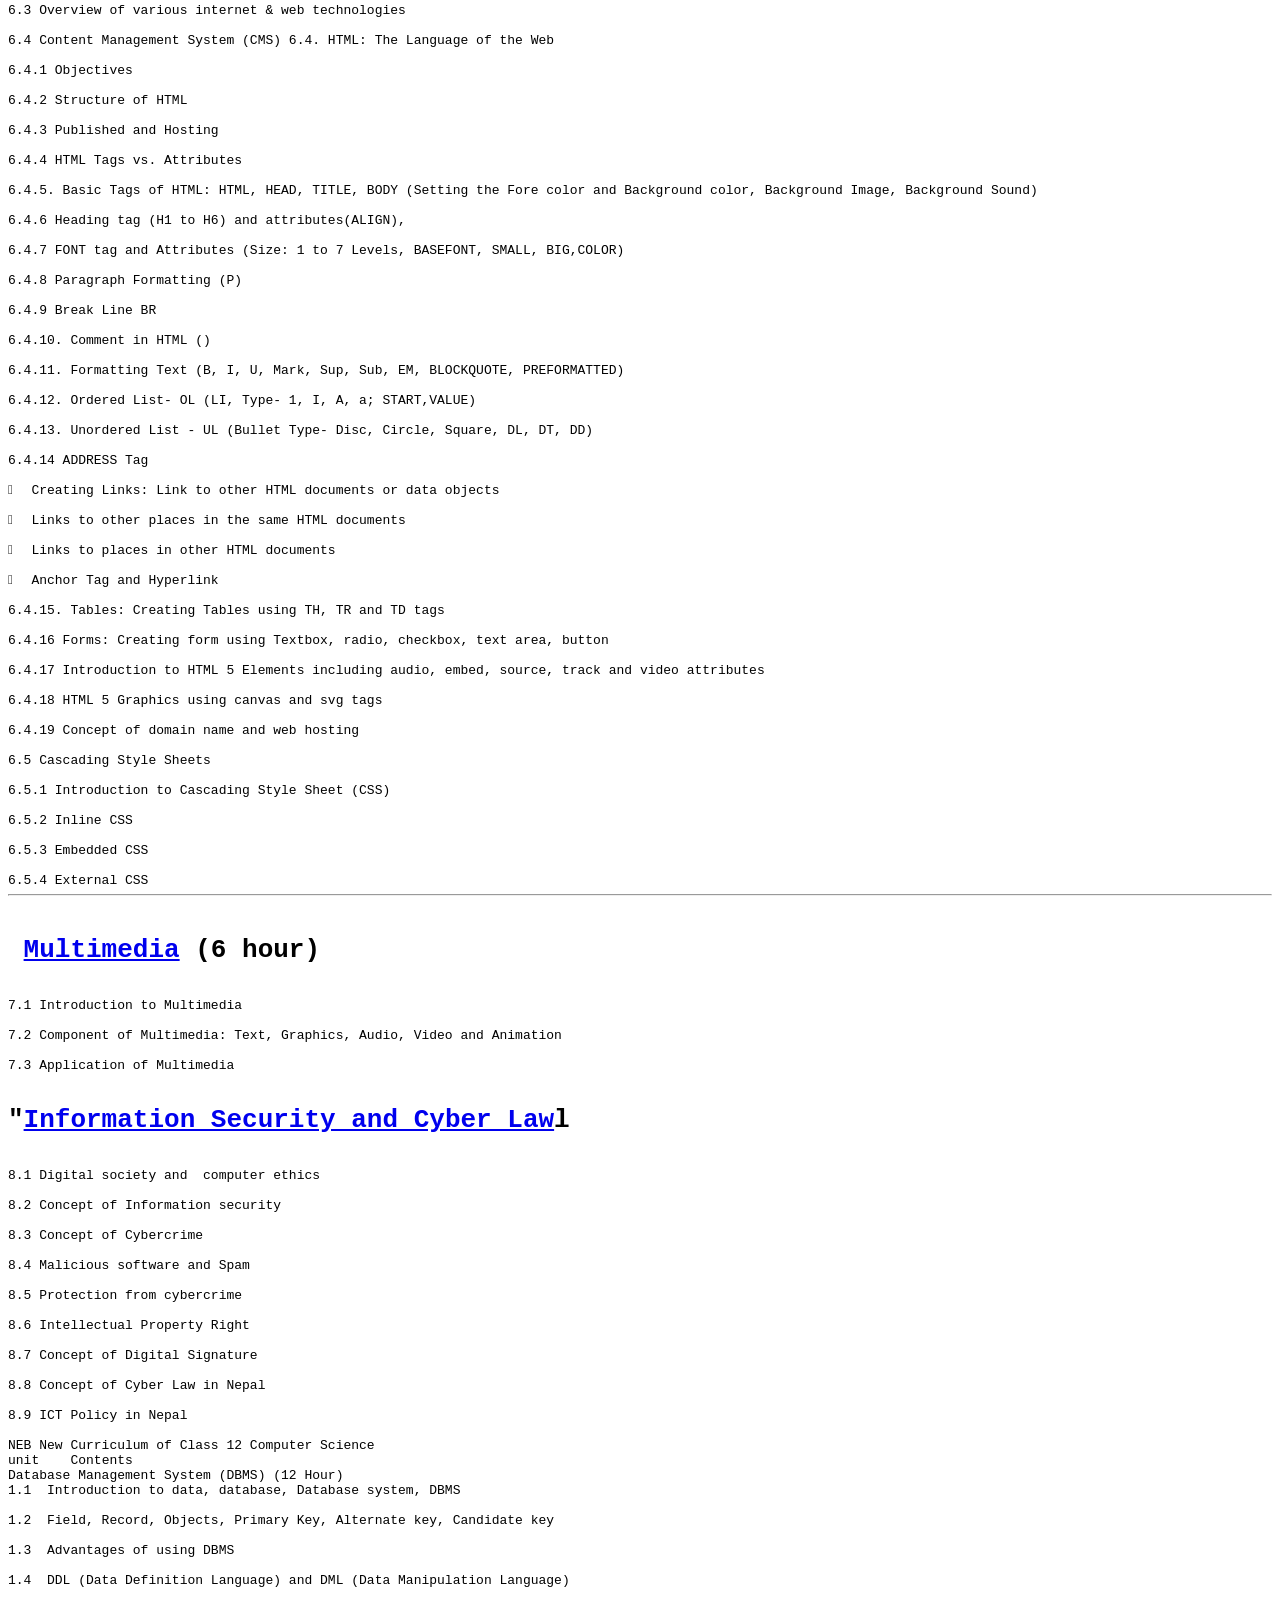
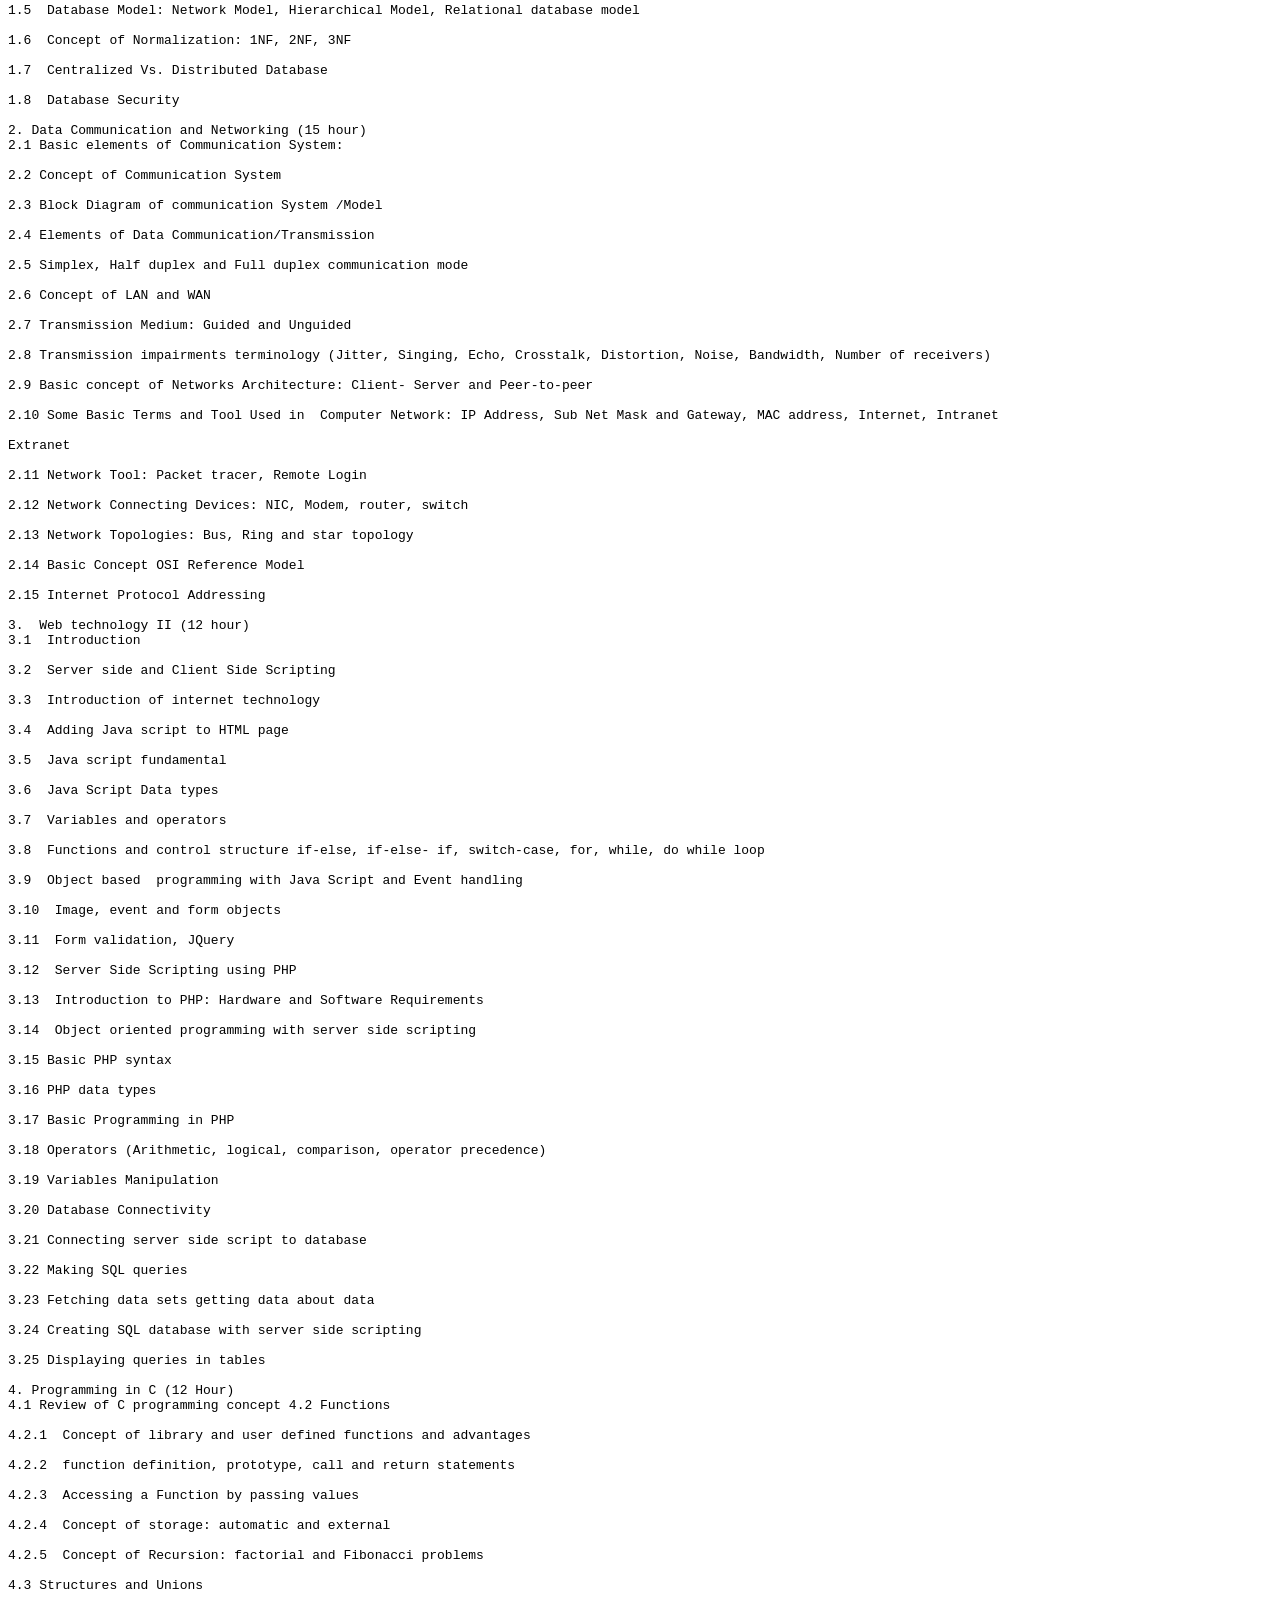
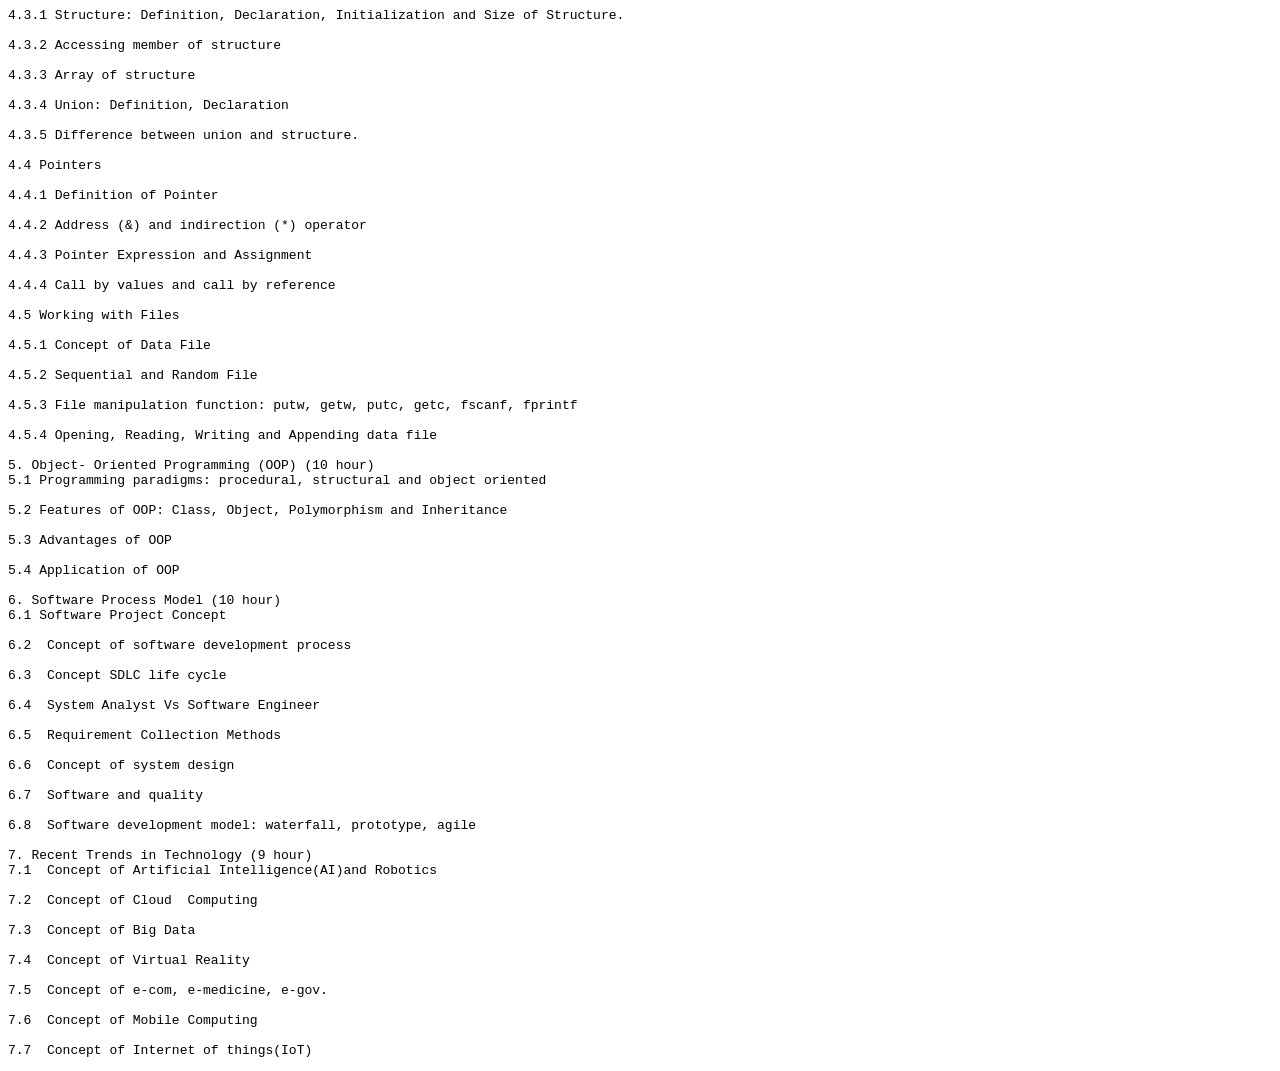
<file: table of contents.html>
<html>
    <head>
Gradde 11 computer science syallubus
    </head>

    <body>
      <pre> 
<h1><a href="chapter1.html">Computer System (20 Hour)</a></h1>
1.1 Introduction of computer ComputerHardware

1.1.1 Definition, characteristics and application of computer

1.1.2 Evolution of computer technology

1.1.3 Measurement unit of processing speed and storage unit

1.1.4 Super, Mainframe, Mini and Microcomputers

1.1.5 Mobile Computing and its Application 

1.2 Computer system and I/O devices

1.2.1 Concept of computer architecture and organization

1.2.2 Components of computer system: input unit, output unit, processing unit, memory unit and storage

1.2.3 Microprocessor: basic concepts, clock speed, word length, components and functions

1.2.4 Bus System: data bus, address bus and control bus

1.2.5 Primary memory: Definition, RAM, ROM, Cache, Buffer, types of RAM and ROM

1.2.6 Secondary Memory: Definition, Magnetic Disk, Flash Memory, Optical Disk, External Storage Device and memo stick

1.2.7 Input Devices – Keyboard, Mouse, Scanner, Light Pen, OMR, OCR, BCR, MICR, Scanner, Touch Screen, Microphone and Digital Camera.

1.2.8 Output Devices: Monitor (LCD, LED), Printer (Dot Matrix, Inkjet, Laser), Speaker

1.2.9 Hardware Interfaces: Parallel Port, Serial Port, USB Ports, HDMI and Expansion Slots
<hr>
<h1><a href="chapter2.html"> Number System and

 Conversion Boolean Logic (11 Hour)</a></h1>

2.1 Number System and conversion

2.1.1 Decimal, Binary, Octal, Hexadecimal Number System & conversion

2.1.2 Calculation in binary addition, subtraction

2.1.3 One’s and Two’s complement methods of binary subtraction

2.2 Logic Function and Boolean Algebra

2.2.1 Introduction to Boolean algebra

2.2.2 Introduction to Boolean values, truth table, Boolean expression and Boolean function.

2.2.3 Logic Gates –AND, OR, NOT, NAND, NOR, XOR and XNOR – its definition, truth table, logic symbol, logic function

2.2.4 Laws of Boolean algebra – Boolean identities, Complement Laws, Identity, Commutative, Associative and Distributive

2.2.5 Statement and verification of Laws of Boolean algebra using truth table
<hr>
<h1><a href="chapter3.html">Computer Software and 

Operating System (12 Hour)</a>a></h1>

3.1 Concept of Software

3.1.1 Definition of software

3.1.2 Categories of software: System, Utility, Application, Web Based, Mobile Apps

3.2 Concept of Operating System

3.2.1 Introduction to Operating System 

3.2.2 Role of Operating System 

3.2.3 Functions of an Operating System

3.2.4  Operating system terminology: multiprogramming, multitasking, multiprocessing and distributed

3.3 Windows Operating System  

3.3.1 Introduction to GUI based Operating system and its features

3.3.2 Working in Desktop Application and Window Environment

3.3.3 Manage Files and Folders with File Explorer

3.3.4 Customize the start screen and desktop 

3.3.5 Installing and removing devices 

3.3.6 Manage passwords and privacy levels 

3.3.7 Use of control panel, system tools and accessories

3.4 Open sources and Mobile Operating System

3.4.1  Concept of Open Sources Operating System

3.4.2  Introduction to Linux and UNIX

3.4.3  Linux Distributions

3.4.4  Concept of Mobile Operating System

3.4.5  Types of Mobile Operating System
<hr>

<h1><a href="chapter4.html">Application Package</a> (5 Hour)	</h1>h1>
4.1  Introduction to Office Package - 

Word processor, Presentation tool, spreadsheet package, database management system;

4.2  Introduction to domain-specific tools - school management system, inventory management system, 

payroll system, financial accounting, hotel management, weather forecasting system.
<hr>

<h1><a href="chapter5.html">Programming Concepts</a>  & </h1>h1>

Logics (8 hours)

5.1  Programming Concept

5.1.1 Introduction to  programming languages

5.1.2 Low level, High level, 4 GL programming languages

5.1.3 Compiler, Interpreter and Assembler

5.1.4 Syntax, Semantic and Runtime errors

5.1.5 ControlStructures: Sequence,Selection and Iteration

5.1.6 Program Design tools – Algorithm, Flowchart and Pseudocode

5.1.7 Absolute binary, BCD, ASCII and Unicode

5.2  C Programming Languages

5.2.1 Introduction and features of C Language

5.2.2 Structure of C program

5.2.3 C Preprocessor and Header Files 

5.2.4 Character Set used in C

5.2.5 Use of Comments

5.2.6 Identifiers, Keywords and Tokens 

5.2.7 Basic Data Types in C

5.2.8 Constants and Variables

5.2.9 Type of Specifier

5.2.10 Simple and Compound Statements

5.2.11 Operators and Expressions: arithmetic, relational, logical, assignment, unary and conditional operators

5.2.12 Input/output (I/O) Functions

5.2.13 Selection Control Statement: Decisions (if, if-else, if-else-if, nested and, switch)

5.2.14 Iteration Control Statement: Looping (while, do while, for nested)

5.2.15 Array: definition, types(1D and 2D), matrix addition and subtraction

5.2.16 String: definition and string function : strlen(), strcat(), strcmp(), strrev(), strcpy(), strlwr(), strupr()
<hr>
<h1><a href="chapter6.html">Web Technology I </a> (8 hour)</h1>	
6.1 Introduction: Web development introduction

6.2 Web browsers and search Engines

6.3 Overview of various internet & web technologies

6.4 Content Management System (CMS) 6.4. HTML: The Language of the Web

6.4.1 Objectives

6.4.2 Structure of HTML

6.4.3 Published and Hosting 

6.4.4 HTML Tags vs. Attributes

6.4.5. Basic Tags of HTML: HTML, HEAD, TITLE, BODY (Setting the Fore color and Background color, Background Image, Background Sound)

6.4.6 Heading tag (H1 to H6) and attributes(ALIGN),

6.4.7 FONT tag and Attributes (Size: 1 to 7 Levels, BASEFONT, SMALL, BIG,COLOR)

6.4.8 Paragraph Formatting (P) 

6.4.9 Break Line BR

6.4.10. Comment in HTML ()

6.4.11. Formatting Text (B, I, U, Mark, Sup, Sub, EM, BLOCKQUOTE, PREFORMATTED)

6.4.12. Ordered List- OL (LI, Type- 1, I, A, a; START,VALUE)

6.4.13. Unordered List - UL (Bullet Type- Disc, Circle, Square, DL, DT, DD)

6.4.14 ADDRESS Tag

  Creating Links: Link to other HTML documents or data objects

  Links to other places in the same HTML documents

  Links to places in other HTML documents

  Anchor Tag and Hyperlink

6.4.15. Tables: Creating Tables using TH, TR and TD tags

6.4.16 Forms: Creating form using Textbox, radio, checkbox, text area, button

6.4.17 Introduction to HTML 5 Elements including audio, embed, source, track and video attributes

6.4.18 HTML 5 Graphics using canvas and svg tags

6.4.19 Concept of domain name and web hosting

6.5 Cascading Style Sheets

6.5.1 Introduction to Cascading Style Sheet (CSS)

6.5.2 Inline CSS 

6.5.3 Embedded CSS 

6.5.4 External CSS
<hr>
<h1> <a href="chapter7.html">Multimedia</a> (6 hour)</h1>	
7.1 Introduction to Multimedia

7.2 Component of Multimedia: Text, Graphics, Audio, Video and Animation

7.3 Application of Multimedia

<h1>"<a href="chapter8.htm">Information Security and Cyber Law</a>l</h1>	
8.1 Digital society and  computer ethics 

8.2 Concept of Information security 

8.3 Concept of Cybercrime

8.4 Malicious software and Spam

8.5 Protection from cybercrime

8.6 Intellectual Property Right

8.7 Concept of Digital Signature 

8.8 Concept of Cyber Law in Nepal 

8.9 ICT Policy in Nepal

NEB New Curriculum of Class 12 Computer Science
unit	Contents
Database Management System (DBMS) (12 Hour)
1.1  Introduction to data, database, Database system, DBMS

1.2  Field, Record, Objects, Primary Key, Alternate key, Candidate key

1.3  Advantages of using DBMS

1.4  DDL (Data Definition Language) and DML (Data Manipulation Language)

1.5  Database Model: Network Model, Hierarchical Model, Relational database model

1.6  Concept of Normalization: 1NF, 2NF, 3NF

1.7  Centralized Vs. Distributed Database

1.8  Database Security

2. Data Communication and Networking (15 hour)	
2.1 Basic elements of Communication System: 

2.2 Concept of Communication System

2.3 Block Diagram of communication System /Model

2.4 Elements of Data Communication/Transmission

2.5 Simplex, Half duplex and Full duplex communication mode

2.6 Concept of LAN and WAN

2.7 Transmission Medium: Guided and Unguided

2.8 Transmission impairments terminology (Jitter, Singing, Echo, Crosstalk, Distortion, Noise, Bandwidth, Number of receivers)

2.9 Basic concept of Networks Architecture: Client- Server and Peer-to-peer

2.10 Some Basic Terms and Tool Used in  Computer Network: IP Address, Sub Net Mask and Gateway, MAC address, Internet, Intranet

Extranet

2.11 Network Tool: Packet tracer, Remote Login

2.12 Network Connecting Devices: NIC, Modem, router, switch

2.13 Network Topologies: Bus, Ring and star topology 

2.14 Basic Concept OSI Reference Model

2.15 Internet Protocol Addressing

3.  Web technology II (12 hour)	
3.1  Introduction

3.2  Server side and Client Side Scripting

3.3  Introduction of internet technology

3.4  Adding Java script to HTML page

3.5  Java script fundamental

3.6  Java Script Data types

3.7  Variables and operators

3.8  Functions and control structure if-else, if-else- if, switch-case, for, while, do while loop

3.9  Object based  programming with Java Script and Event handling

3.10  Image, event and form objects

3.11  Form validation, JQuery

3.12  Server Side Scripting using PHP

3.13  Introduction to PHP: Hardware and Software Requirements

3.14  Object oriented programming with server side scripting

3.15 Basic PHP syntax

3.16 PHP data types

3.17 Basic Programming in PHP

3.18 Operators (Arithmetic, logical, comparison, operator precedence)

3.19 Variables Manipulation

3.20 Database Connectivity

3.21 Connecting server side script to database 

3.22 Making SQL queries

3.23 Fetching data sets getting data about data 

3.24 Creating SQL database with server side scripting

3.25 Displaying queries in tables

4. Programming in C (12 Hour)	
4.1 Review of C programming concept 4.2 Functions

4.2.1  Concept of library and user defined functions and advantages

4.2.2  function definition, prototype, call and return statements

4.2.3  Accessing a Function by passing values

4.2.4  Concept of storage: automatic and external

4.2.5  Concept of Recursion: factorial and Fibonacci problems

4.3 Structures and Unions

4.3.1 Structure: Definition, Declaration, Initialization and Size of Structure.

4.3.2 Accessing member of structure

4.3.3 Array of structure

4.3.4 Union: Definition, Declaration

4.3.5 Difference between union and structure.

4.4 Pointers

4.4.1 Definition of Pointer

4.4.2 Address (&) and indirection (*) operator 

4.4.3 Pointer Expression and Assignment 

4.4.4 Call by values and call by reference

4.5 Working with Files

4.5.1 Concept of Data File

4.5.2 Sequential and Random File

4.5.3 File manipulation function: putw, getw, putc, getc, fscanf, fprintf

4.5.4 Opening, Reading, Writing and Appending data file

5. Object- Oriented Programming (OOP) (10 hour)	
5.1 Programming paradigms: procedural, structural and object oriented

5.2 Features of OOP: Class, Object, Polymorphism and Inheritance

5.3 Advantages of OOP 

5.4 Application of OOP

6. Software Process Model (10 hour)	
6.1 Software Project Concept

6.2  Concept of software development process

6.3  Concept SDLC life cycle

6.4  System Analyst Vs Software Engineer

6.5  Requirement Collection Methods

6.6  Concept of system design

6.7  Software and quality

6.8  Software development model: waterfall, prototype, agile

7. Recent Trends in Technology (9 hour)	
7.1  Concept of Artificial Intelligence(AI)and Robotics

7.2  Concept of Cloud  Computing

7.3  Concept of Big Data

7.4  Concept of Virtual Reality

7.5  Concept of e-com, e-medicine, e-gov.

7.6  Concept of Mobile Computing

7.7  Concept of Internet of things(IoT)</pre>

    </body>
</html>
</file>
<file: style.css>
body{
    background-color: blueviolet;>
}
</file>
